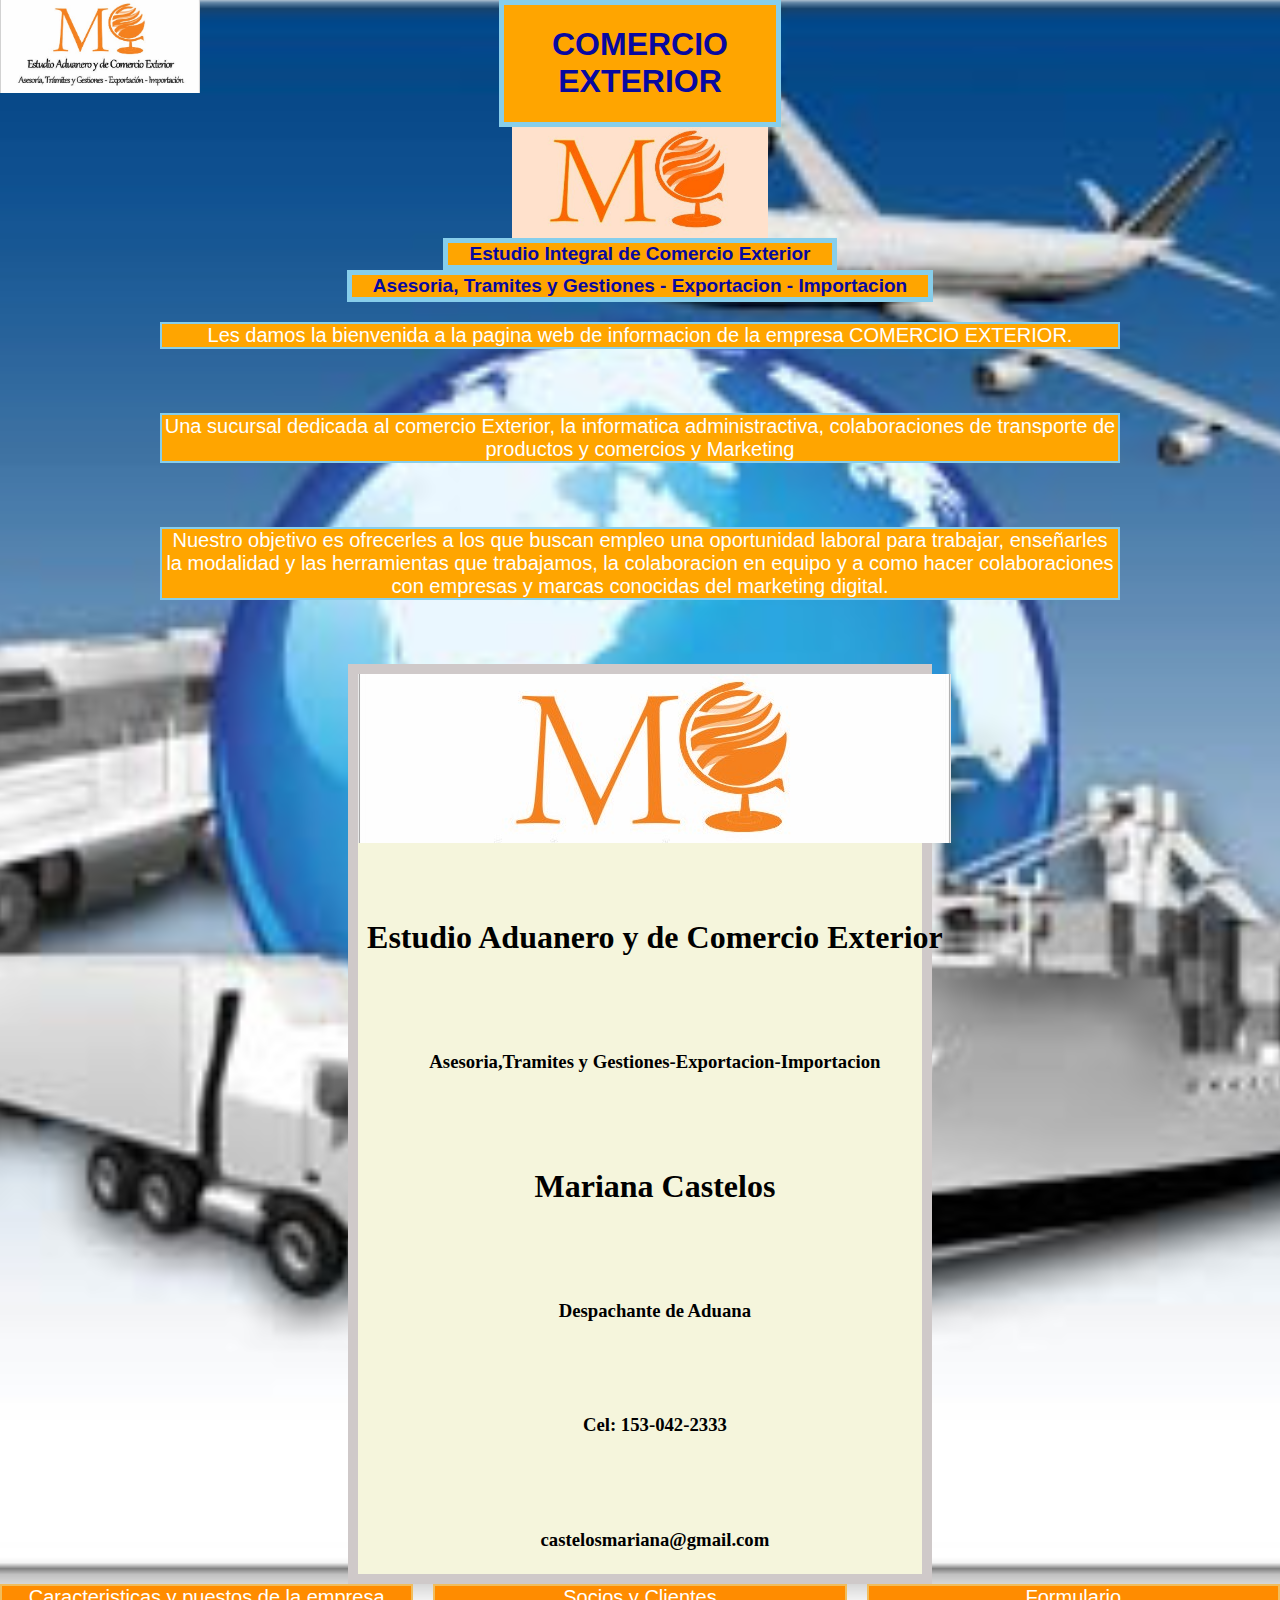
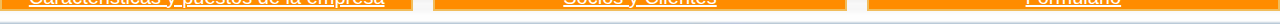
<file: index.html>
<!DOCTYPE html>
<html lang="en">
<head>
    <meta charset="UTF-8">
    <meta name="viewport" content="width=device-width, initial-scale=1.0">
    <title>Trabajo Final</title>
    <link rel="stylesheet" href="estilos.css">
</head>
<body>

    <header id="titulo-principal">
      <H1>COMERCIO EXTERIOR</H1>
    </header>

    <div class="logo">
        <a href="./index.html" target="_blank">
         <img src="tarjeta.jpg" alt="imagen">
        </a>
    </div>

    <div class="contenedor" style="display: grid; justify-items: center;">
        <img src="logo de empresa.jpg" alt="logo de la empresa" width="20%" height="20%" style="height: 100%;">
    </div>
   
    <main>
     <h2 id="subtitulo-1">Estudio Integral de Comercio Exterior</h2>

     <h4 id="subtitulo-2">Asesoria, Tramites y Gestiones - Exportacion - Importacion</h4>
    </main>

    <main id="subtitulo-3">
        
        <p>Les damos la bienvenida a la pagina web de informacion de la empresa COMERCIO EXTERIOR.</p>
 
        <p>Una sucursal dedicada al comercio Exterior, la informatica administractiva, colaboraciones de   transporte de productos y comercios y Marketing</p>

        <p>Nuestro objetivo es ofrecerles a los que buscan empleo una oportunidad laboral para trabajar, enseñarles la modalidad y las herramientas que trabajamos, la colaboracion en equipo y a como hacer colaboraciones con empresas y marcas conocidas del marketing digital. </p>
        
    </main>


    <div id="carta">

        <img src="carta.jpg" alt="principal">
  
        <h1 id="titulo">Estudio Aduanero y de Comercio Exterior</h2>
        <h3 id="subtitulo">Asesoria,Tramites y Gestiones-Exportacion-Importacion</h3>
  
  
  
  
        <h1 id="nombre">Mariana Castelos</h1>
        <h3 id="ocupacion">Despachante de Aduana</h3>
  
  
  
        <h3 id="telefono">Cel: 153-042-2333</h3>
        <h3 id="email">castelosmariana@gmail.com</h3>
  
  
    </div>


    <footer id="enlaces">
       
        <a id="puestos-de-trabajo" href="./personal.html" target="_blank"> Caracteristicas y puestos de la empresa </a>
        <a id="socios-comerciales" href="./clientes.html" target="_blank"> Socios y Clientes </a>
        <a id="formulario" href="./formulario.html" target="_blank"> Formulario </a>
       
    </footer>

</body>
</html>
</file>
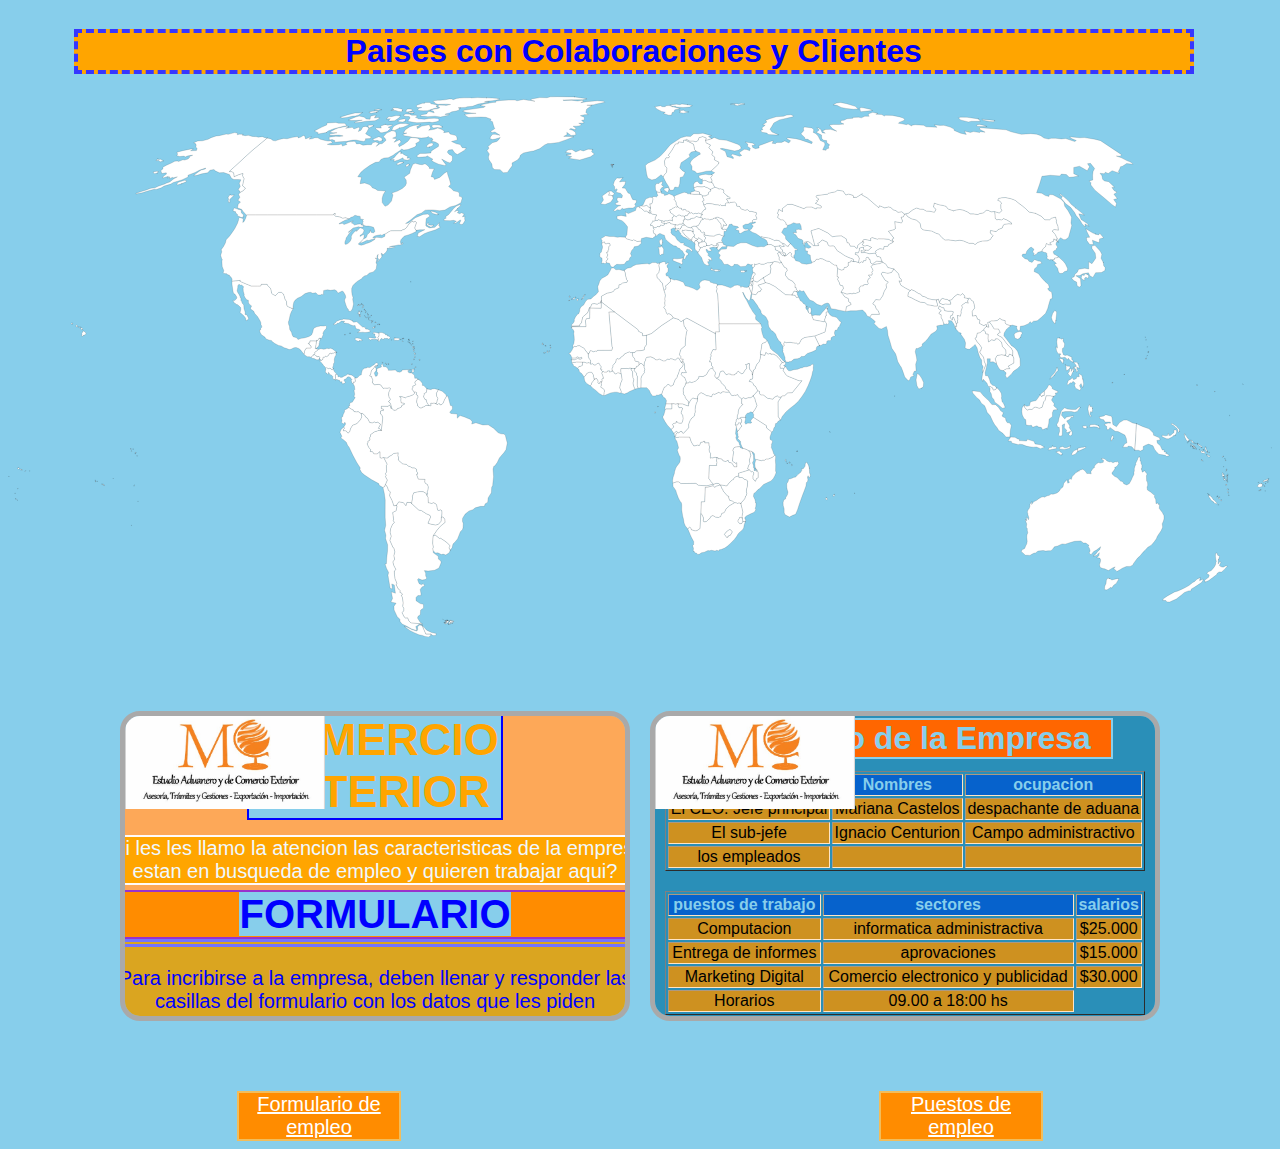
<file: clientes.html>
<!DOCTYPE html>
<html lang="en">
<head>
    <meta charset="UTF-8">
    <meta name="viewport" content="width=device-width, initial-scale=1.0">
    <title>Socios y Clientes</title>
    <link rel="stylesheet" href="paises.css">
</head>
<body>
   <header>
       <h1>Paises con Colaboraciones y Clientes</h1>
   </header>

    <svg id="paises" baseprofile="tiny" fill="#ececec" height="857" stroke="black" stroke-linecap="round" stroke-linejoin="round" stroke-width=".2" version="1.2" viewbox="0 0 2000 857" width="2000" xmlns="http://www.w3.org/2000/svg">
        <path d="M1383 261.6l1.5 1.8-2.9 0.8-2.4 1.1-5.9 0.8-5.3 1.3-2.4 2.8 1.9 2.7 1.4 3.2-2 2.7 0.8 2.5-0.9 2.3-5.2-0.2 3.1 4.2-3.1 1.7-1.4 3.8 1.1 3.9-1.8 1.8-2.1-0.6-4 0.9-0.2 1.7-4.1 0-2.3 3.7 0.8 5.4-6.6 2.7-3.9-0.6-0.9 1.4-3.4-0.8-5.3 1-9.6-3.3 3.9-5.8-1.1-4.1-4.3-1.1-1.2-4.1-2.7-5.1 1.6-3.5-2.5-1 0.5-4.7 0.6-8 5.9 2.5 3.9-0.9 0.4-2.9 4-0.9 2.6-2-0.2-5.1 4.2-1.3 0.3-2.2 2.9 1.7 1.6 0.2 3 0 4.3 1.4 1.8 0.7 3.4-2 2.1 1.2 0.9-2.9 3.2 0.1 0.6-0.9-0.2-2.6 1.7-2.2 3.3 1.4-0.1 2 1.7 0.3 0.9 5.4 2.7 2.1 1.5-1.4 2.2-0.6 2.5-2.9 3.8 0.5 5.4 0z" id="AF" name="Afghanistan">
        </path>
        <path class="Angola" d="M 1121.2 572 1121.8 574 1121.1 577.1 1122 580.1 1121.1 582.5 1121.5 584.7 1109.8 584.6 1109 605.1 1112.6 610.3 1116.2 614.3 1105.8 616.9 1092.3 616 1088.5 613 1065.8 613.2 1065 613.7 1061.7 610.8 1058.1 610.6 1054.7 611.7 1052 612.9 1051.5 608.9 1052.4 603.2 1054.4 597.3 1054.7 594.6 1056.6 588.8 1058 586.2 1061.3 582 1063.2 579.1 1063.8 574.4 1063.5 570.7 1061.9 568.4 1060.4 564.5 1059.1 560.7 1059.4 559.3 1061.1 556.8 1059.5 550.6 1058.3 546.3 1055.5 542.2 1056.1 541 1058.4 540.1 1060.1 540.2 1062.1 539.5 1078.8 539.6 1080.1 544.3 1081.7 548.2 1083 550.3 1085.1 553.6 1088.9 553.1 1090.7 552.2 1093.8 553.1 1094.7 551.5 1096.2 547.8 1099.7 547.5 1100 546.4 1102.9 546.4 1102.4 548.7 1109.2 548.6 1109.3 552.7 1110.4 555.1 1109.5 559 1109.9 563 1111.7 565.4 1111.3 573 1112.7 572.4 1115.1 572.6 1118.6 571.6 1121.2 572 Z">
        </path>
        <path class="Angola" d="M 1055.3 539 1053.8 534.2 1056.1 531.4 1057.8 530.3 1059.9 532.5 1057.9 533.9 1056.9 535.5 1056.7 538.3 1055.3 539 Z">
        </path>
        <path d="M1088 228l0.4 1.2 1.4-0.6 1.2 1.7 1.3 0.7 0.6 2.3-0.5 2.2 1 2.7 2.3 1.5 0.1 1.7-1.7 0.9-0.1 2.1-2.2 3.1-0.9-0.4-0.2-1.4-3.1-2.2-0.7-3 0.1-4.4 0.5-1.9-0.9-1-0.5-2.1 1.9-3.1z" id="AL" name="Albania">
        </path>
        <path d="M1296.2 336.7l1.3 5.1-2.8 0 0 4.2 1.1 0.9-2.4 1.3 0.2 2.6-1.3 2.6 0 2.6-1 1.4-16.9-3.2-2.7-6.6-0.3-1.4 0.9-0.4 0.4 1.8 4.2-1 4.6 0.2 3.4 0.2 3.3-4.4 3.7-4.1 3-4 1.3 2.2z" id="AE" name="United Arab Emirates">
        </path>
        <path class="Argentina" d="M 669.1 851.7 666.1 851.5 661.1 851.5 655.1 837.9 658.2 840.7 662.5 845.3 670.3 849 677.6 850.5 676.8 853.5 672.4 853.8 669.1 851.7 Z">
        </path>
        <path class="Argentina" d="M 638.6 644.7 649.9 655.1 654.5 656.1 661.8 660.9 667.7 663.4 668.8 666.2 664.6 676 670.4 677.7 676.7 678.7 680.9 677.7 685.2 672.7 685.5 667.1 688.1 665.8 691.3 669.6 691.7 674.7 687.5 678.2 684.2 680.8 678.9 687.1 672.9 695.8 672.4 701 672 707.6 673.2 714 672.3 715.4 672.7 719.5 673 722.9 680.8 728.4 681 732.8 684.9 735.6 685.2 738.7 681.9 746.9 674.9 750.4 664.7 751.7 658.7 751 660.8 754.9 660.9 759.6 662.7 762.8 660.2 765.1 655.1 766 649.5 763.6 648 765.3 650.5 771.6 654.5 773.5 656.8 771.5 659.3 774.8 655.1 776.8 652.2 780.8 653.4 787.1 653.3 790.5 648.5 790.5 645.5 793.7 645.6 798.5 652.1 803.1 657.3 804.3 657.5 810 652.9 813.5 652.3 820.8 648.8 823.2 647.9 826.1 652.1 832.6 656.7 836.1 654.6 835.8 649.7 834.8 637.6 834 634.1 830.4 632.2 825.8 629.1 826.2 626.5 823.9 623.4 817.4 626.1 814.6 626.2 810.7 624.4 807.5 625.1 802.1 624 793.8 622.2 790.1 624 788.9 622.6 786.5 619.8 785.3 620.6 782.6 617.5 780.2 613.8 772.9 615.5 771.6 612.2 763.8 611.4 757.3 611.2 751.6 613.7 749.3 610.4 743 608.8 737.2 611.8 733 610.4 727.6 612 721.4 610.6 715.5 609 714.3 604.1 703.2 606.2 696.6 604.5 690.4 605.4 684.5 608 678.5 611.3 674.5 609.3 672 610.1 669.9 608.5 659.2 614.1 656.1 615.3 649.4 614.4 647.8 618.4 642 625.9 643.6 629.6 648.2 631.2 643 637.6 643.3 638.6 644.7 Z">
        </path>
        <path d="M1230.8 253l-1.8 0.2-2.8-3.7-0.2-1-2.3 0-1.9-1.7-1 0.1-2.4-1.8-4.2-1.6-0.1-3.1-1.3-2.2 7-1 1.4 1.6 2.2 1.1-0.7 1.6 3.2 2.2-1.1 2.1 2.6 1.7 2.5 1 0.9 4.5z" id="AM" name="Armenia">
        </path>
        <path class="Australia" d="M 1743 763.6 1746.7 765.8 1750 764.9 1754.9 763.7 1757.7 764.1 1753.2 771.7 1749.9 773.8 1745.9 779 1745.3 777.2 1738.7 781.6 1737.9 781.3 1734.9 781.1 1735.4 775.7 1737.4 771.5 1738 765.9 1740 763 1743 763.6 Z">
        </path>
        <path class="Australia" d="M 1793.5 590.2 1794.7 595.2 1798.7 592.8 1800.1 595.5 1802.4 598 1801.3 600.9 1801.5 606.4 1801.7 609.6 1803 610.4 1803.4 615.9 1802.2 619.2 1803 623.5 1808.4 626.9 1811.6 629.9 1814.8 632.7 1813.7 634.3 1816 638.3 1816.5 645.3 1819.1 643.9 1820.6 646.6 1822.2 645.7 1821.5 652.5 1824.4 656.4 1826.3 658.8 1829.1 664 1829.1 669.2 1828.1 672.9 1826.3 676.8 1827 682.3 1824.5 688 1822.4 691 1818.6 696.7 1817.1 700.4 1814 705 1809 710.8 1803.5 714 1799.1 718.9 1795.8 722.1 1791.4 727.6 1787.7 730.8 1783.8 735.6 1780.7 740 1779.9 742.1 1775.6 744.3 1769.5 744.5 1763.2 747.2 1759.4 749.6 1754.6 752.4 1751.9 749.5 1749.3 748.4 1751.9 745.1 1748.4 746.3 1741.2 750.9 1737.6 749.2 1735.2 748.2 1732.4 747.7 1728.3 745.9 1727 741.9 1728.5 737.1 1728.9 733.8 1727.5 731.2 1722.8 730.5 1726 727.3 1726.9 722.6 1722.2 727 1716.9 728.2 1721.4 724.7 1723.9 721 1727.4 717.8 1729 713.1 1722.2 718.5 1717.9 720.7 1713.6 725.8 1710.6 723.2 1712.3 719.8 1710.9 715.1 1709.1 712.7 1710.7 711.2 1705.4 707.3 1701.6 707.2 1697.6 704 1687.7 704.6 1679.8 706.9 1672.9 709.1 1667.9 708.7 1660.9 712 1655.6 713.4 1653.3 716.8 1650.3 719.4 1645.6 719.6 1642 720.1 1637.8 719 1633.6 719.7 1629.8 720 1625.3 723.4 1623.8 723.1 1620.4 724.9 1617 726.9 1613.2 726.7 1609.7 726.7 1605.6 722.6 1603.2 721.4 1604.7 717.7 1607.6 716.8 1609.1 715.4 1609.7 713.1 1612 708.6 1612.7 704.8 1612 698.3 1612.2 694.6 1613.6 691 1612.7 686.8 1613 684.9 1611.3 682.3 1612 677.3 1610.1 672.2 1610 669.5 1611.8 672.3 1611.3 666.3 1613.6 668.2 1614.7 670.7 1615.3 667.4 1613.7 662.3 1613.6 660.3 1612.8 658.4 1614.1 654.7 1615.6 653.1 1616.9 649.9 1617 646.1 1620.1 641.5 1619.7 646.4 1622.8 642 1627.7 639.8 1630.9 637.1 1635.6 634.7 1638.2 634.2 1639.6 635 1644.4 632.6 1647.9 631.9 1649 630.5 1650.5 629.9 1653.6 630.1 1659.8 628.2 1663.3 625.3 1665.3 621.9 1669.2 618.7 1669.9 616.1 1670.6 612.6 1675.5 607.1 1676.9 612.7 1679.5 611.4 1678 608.4 1680.3 605.3 1682.5 606.7 1684 601.8 1687.5 598.6 1689.3 596.1 1692.2 595 1692.6 593.2 1694.9 593.9 1695.3 592.3 1697.9 591.4 1700.7 590.5 1704.4 593.5 1707 597.3 1710.5 597.3 1714 597.9 1713.3 594.4 1716.8 589.3 1719.5 587.6 1718.9 586 1721.8 582.3 1725.5 580 1728.2 580.8 1733.1 579.6 1733.4 576.3 1729.5 574.2 1732.6 573.3 1736.2 574.9 1738.9 577.5 1743.4 579.1 1745.1 578.5 1748.4 580.5 1751.9 578.6 1753.9 579.2 1755.4 577.9 1757.6 581.1 1755.6 584.6 1753.1 587.2 1751.2 587.4 1751.5 589.9 1749.3 593.1 1746.8 596.3 1747 598.1 1750.8 601.7 1754.8 603.7 1757.3 605.9 1760.6 609.7 1762.2 609.7 1764.8 611.4 1765.3 613.4 1770.2 615.5 1774.3 613.3 1776.1 609.9 1777.8 607 1779.1 603.5 1781.7 598.4 1781.5 595.3 1782.2 593.4 1782.1 589.8 1783.5 584.9 1784.8 583.6 1784.2 581.5 1786 578.1 1787.5 574.6 1787.9 572.7 1790.2 570.3 1791.5 573.5 1791.4 577.5 1792.7 578.3 1792.6 581 1794.2 584.2 1794.1 587.9 1793.5 590.2 Z">
        </path>
        <path d="M1070.6 190.8l-0.3 0.8 0.7 2.1-0.2 2.6-2.8 0 1.1 1.4-1.3 4-0.9 1.1-4.4 0.1-2.4 1.5-4.2-0.5-7.3-1.7-1.3-2.1-4.9 1.1-0.5 1.2-3.1-0.9-2.6-0.2-2.3-1.2 0.7-1.5-0.2-1.1 1.4-0.3 2.7 1.7 0.6-1.7 4.4 0.3 3.5-1.1 2.4 0.2 1.7 1.3 0.4-1.1-1-4.1 1.7-0.8 1.6-2.9 3.8 2.1 2.6-2.6 1.7-0.5 4 1.9 2.3-0.3 2.4 1.2z" id="AT" name="Austria">
        </path>
        <path class="Azerbaijan" d="M 1229 253.2 1225.2 252.3 1222 249.4 1220.8 246.9 1221.8 246.8 1223.7 248.5 1226 248.5 1226.2 249.5 1229 253.2 Z">
        </path>
        <path class="Azerbaijan" d="M 1235.3 236.2 1237.8 233.6 1241.3 236.9 1244.9 241.5 1247.4 241.8 1249.3 243.5 1245.1 244 1245.2 249 1244.8 251.2 1243.1 252.7 1243.9 255.8 1242.6 256.2 1238.7 252.8 1239.9 249.7 1238 247.8 1236.1 248.3 1230.8 253 1229.9 248.5 1227.4 247.5 1224.8 245.8 1225.9 243.7 1222.7 241.5 1223.4 239.9 1221.2 238.8 1219.8 237.2 1220.9 236.1 1225.1 238 1228 238.3 1228.6 237.6 1225.3 234.1 1226.5 233.3 1228 233.5 1232.3 237.3 1234.7 237.8 1235.3 236.2 Z">
        </path>
        <path d="M1154.9 530.4l-0.6 0.1 0-0.3-2-6.1-0.01-0.06-0.09-1.04-1.4-2.9 3.5 0.5 1.7-3.7 3.1 0.4 0.3 2.5 1.2 1.5 0 2.1-1.4 1.3-2.3 3.4-2 2.3z" id="BI" name="Burundi">
        </path>
        <path d="M1016.5 177.1l-0.4 4.2-1.3 0.2-0.4 3.5-4.4-2.9-2.5 0.5-3.5-2.9-2.4-2.5-2.2-0.1-0.8-2.2 3.9-1.2 3.6 0.5 4.5-1.3 3.1 2.7 2.8 1.5z" id="BE" name="Belgium">
        </path>
        <path d="M1006.7 427l-0.2 2.1 1.3 3.8-1.1 2.6 0.6 1.7-2.8 4-1.7 2-1.1 4 0.2 4.1-0.3 10.3-4.7 0.8-1.4-4.4 0.3-14.8-1.2-1.3-0.2-3.2-2-2.2-1.7-1.9 0.7-3.4 2-0.7 1.1-2.8 2.8-0.6 1.2-1.9 1.9-1.9 2 0 4.3 3.7z" id="BJ" name="Benin">
        </path>
        <path d="M988.5 406l-0.5 3.1 0.8 2.9 3.1 4.2 0.2 3.1 6.5 1.5-0.1 4.4-1.2 1.9-2.8 0.6-1.1 2.8-2 0.7-4.9-0.1-2.6-0.5-1.8 1-2.5-0.5-9.8 0.3-0.2 3.7 0.8 4.8-3.9-1.6-2.6 0.2-2 1.6-2.5-1.3-1-2.2-2.5-1.4-0.4-3.7 1.6-2.7-0.2-2.2 4.5-5.3 0.9-4.4 1.5-1.6 2.7 0.9 2.4-1.3 0.8-1.7 4.3-2.8 1.1-2 5.3-2.7 3.1-0.9 1.4 1.2 3.6 0z" id="BF" name="Burkina Faso">
        </path>
        <path d="M1500.6 360.3l0.6 4.6-2.1-1 1.1 5.2-2.1-3.3-0.8-3.3-1.5-3.1-2.8-3.7-5.2-0.3 0.9 2.7-1.2 3.5-2.6-1.3-0.6 1.2-1.7-0.7-2.2-0.6-1.6-5.3-2.6-4.8 0.3-3.9-3.7-1.7 0.9-2.3 3-2.4-4.6-3.4 1.2-4.4 4.9 2.8 2.7 0.3 1.2 4.5 5.4 0.9 5.1-0.1 3.4 1.1-1.6 5.4-2.4 0.4-1.2 3.6 3.6 3.4 0.3-4.2 1.5 0 4.4 10.2z" id="BD" name="Bangladesh">
        </path>
        <path d="M1132.6 221.6l-2.3 2.6-1.3 4.5 2.1 3.6-4.6-0.8-5 2 0.3 3.2-4.6 0.6-3.9-2.3-4 1.8-3.8-0.2-0.8-4.2-2.8-2.1 0.7-0.8-0.6-0.8 0.6-2 1.8-2-2.8-2.7-0.7-2.4 1.1-1.4 1.8 2.6 1.9-0.4 4 0.9 7.6 0.4 2.3-1.6 5.9-1.5 4 2.3 3.1 0.7z" id="BG" name="Bulgaria">
        </path>
        <path d="M1083 214.3l1.9-0.1-1.1 2.8 2.7 2.5-0.5 2.9-1.1 0.3-0.9 0.6-1.6 1.5-0.4 3.5-4.8-2.4-2.1-2.7-2.1-1.4-2.5-2.4-1.3-1.9-2.7-3 0.8-2.6 2 1.5 1-1.4 2.3-0.1 4.5 1.1 3.5-0.1 2.4 1.4z" id="BA" name="Bosnia and Herzegovina">
        </path>
        <path d="M1141.6 162.7l-3.9-0.2-0.8 0.6 1.5 2 2 4-4.1 0.3-1.3 1.4 0.3 3.1-2.1-0.6-4.3 0.3-1.5-1.5-1.7 1.1-1.9-0.9-3.9-0.1-5.7-1.5-4.9-0.5-3.8 0.2-2.4 1.6-2.3 0.3-0.5-2.8-1.9-2.8 2.8-1.3-0.4-2.4-1.7-2.3-0.6-2.7 4.7 0 4.8-2.3 0.5-3.4 3.6-2-1-2.7 2.7-1 4.6-2.3 5.3 1.5 0.9 1.5 2.4-0.7 4.8 1.4 1.1 2.9-0.7 1.6 3.8 4 2.1 1.1 0 1.1 3.4 1.1 1.7 1.6-1.6 1.3z" id="BY" name="Belarus">
        </path>
        <path d="M487.8 399.8l-1.7 0 1.3-7.2 0.7-5.1 0.1-1 0.7-0.3 0.9 0.8 2.5-3.9 1.1-0.1-0.1 1 1 0-0.3 1.8-1.3 2.7 0.4 1-0.9 2.3 0.3 0.6-1 3.3-1.3 1.7-1.1 0.2-1.3 2.2z" id="BZ" name="Belize">
        </path>
        <path d="M662.5 631.4l-0.3-2-5.4-3.3-5.2-0.1-9.6 1.9-2.1 5.6 0.2 3.5-1.5 7.7-1-1.4-6.4-0.3-1.6 5.2-3.7-4.6-7.5-1.6-4 5.8-3.9 0.9-3.1-8.9-3.7-7.2 1.1-6.2-3.2-2.7-1.2-4.6-3.2-4.4 2.9-6.9-2.9-5.4 1.1-2.2-1.2-2.4 1.9-3.2-0.3-5.4 0-4.6 1.1-2.1-5.5-10.4 4.2 0.6 2.9-0.2 1.1-1.9 4.8-2.6 2.9-2.4 7.3-1.1-0.4 4.8 0.9 2.5-0.3 4.3 6.5 5.7 6.4 1.1 2.3 2.4 3.9 1.3 2.5 1.8 3.5 0 3.4 1.9 0.5 3.7 1.2 1.9 0.3 2.7-1.7 0.1 2.8 7.5 10.7 0.3-0.5 3.7 0.8 2.5 3.2 1.8 1.7 4-0.6 5.1-1.3 2.8 0.8 3.6-1.6 1.4z" id="BO" name="Bolivia">
        </path>

        <a href="https://www.cancilleria.gob.ar/es/brasil" target="_blank">
        <path class="arriba"  d="M665.8 489.6l3.1 0.6 0.6-1.4-1-1.2 0.6-1.9 2.3 0.6 2.7-0.7 3.2 1.4 2.5 1.3 1.7-1.7 1.3 0.2 0.8 1.8 2.7-0.4 2.2-2.5 1.8-4.7 3.4-5.9 2-0.3 1.3 3.6 3 11.2 3.1 1.1 0.1 4.4-4.3 5.3 1.7 1.9 10.1 1 0.2 6.5 4.3-4.2 7.1 2.3 9.5 3.9 2.8 3.7-0.9 3.6 6.6-2 11 3.4 8.5-0.2 8.4 5.3 7.4 7.2 4.4 1.8 4.8 0.3 2.1 2 2 8.2 1.1 3.9-2.1 10.6-2.7 4.2-7.7 8.9-3.4 7.3-4 5.5-1.4 0.2-1.3 4.7 0.9 12-1.1 9.9-0.3 4.2-1.6 2.6-0.5 8.6-5.2 8.3-0.5 6.7-4.3 2.7-1.1 3.9-6 0-8.5 2.4-3.7 2.9-6 1.9-6.1 5.1-4.1 6.4-0.3 4.8 1.3 3.5-0.3 6.5-0.8 3.1-3.4 3.6-4.5 11.3-4 5-3.2 3.1-1.5 6.1-2.9 3.6-2.1-3.6 1.8-3.1-3.8-4.3-4.8-3.6-6.3-4.1-1.9 0.2-6.3-5-3.4 0.7 6-8.7 5.3-6.3 3.3-2.6 4.2-3.5-0.4-5.1-3.2-3.8-2.6 1.3 0.7-3.7 0.3-3.8-0.3-3.6-2.1-1.1-2 1-2.1-0.3-0.8-2.4-1.1-5.9-1.2-1.9-3.9-1.8-2.2 1.3-5.9-1.3-0.4-8.7-2-3.5 1.6-1.4-0.8-3.6 1.3-2.8 0.6-5.1-1.7-4-3.2-1.8-0.8-2.5 0.5-3.7-10.7-0.3-2.8-7.5 1.7-0.1-0.3-2.7-1.2-1.9-0.5-3.7-3.4-1.9-3.5 0-2.5-1.8-3.9-1.3-2.3-2.4-6.4-1.1-6.5-5.7 0.3-4.3-0.9-2.5 0.4-4.8-7.3 1.1-2.9 2.4-4.8 2.6-1.1 1.9-2.9 0.2-4.2-0.6-3.2 1.1-2.6-0.7-0.1-9.7-4.4 3.7-5-0.1-2.3-3.5-3.8-0.3 1-2.8-3.3-3.9-2.6-5.8 1.5-1.1-0.2-2.8 3.4-1.8-0.7-3.5 1.4-2.2 0.3-3 6.3-4.4 4.6-1.2 0.8-1 5.1 0.3 2.2-17.6 0.1-2.8-0.9-3.6-2.6-2.4 0.1-4.7 3.2-1 1.1 0.7 0.2-2.5-3.3-0.7 0-4 11 0.2 1.9-2.3 1.6 2.1 1 3.8 1.1-0.8 3.1 3.4 4.4-0.4 1.1-2 4.2-1.5 2.4-1.1 0.7-2.7 4.1-1.8-0.3-1.4-4.8-0.5-0.7-4.1 0.3-4.3-2.5-1.6 1.1-0.6 4.1 0.8 4.5 1.6 1.7-1.5 4.1-1 6.4-2.4 2.1-2.5-0.7-1.8 3-0.2 1.2 1.4-0.8 2.9 2 0.9 1.2 3-1.6 2.3-1 5.4 1.4 3.3 0.3 3 3.5 3 2.8 0.3 0.6-1.3 1.8-0.3 2.6-1.1 1.8-1.7 3.2 0.6 1.3-0.3z" id="BR" name="Brazil">
        </path>
        </a>

        <path d="M1633.1 472.8l2.2-2.4 4.6-3.6-0.1 3.2-0.1 4.1-2.7-0.2-1.1 2.2-2.8-3.3z" id="BN" name="Brunei Darussalam">
        </path>
        <path d="M1488.8 323.5l2.6 2.1 0.5 3.9-4.5 0.2-4.7-0.4-3.2 1-5.5-2.5-0.4-1.2 2.6-4.8 2.6-1.6 4.3 1.4 2.9 0.2 2.8 1.7z" id="BT" name="Bhutan">
        </path>
        <path d="M1127.6 615.7l1.9 5.1 1.1 1.2 1.6 3.7 6.1 7 2.3 0.7-0.1 2.3 1.5 4.1 4.3 1 3.4 2.9-8.1 4.7-5.2 4.8-2 4.3-1.8 2.4-3 0.5-1.2 3.1-0.6 2-3.6 1.4-4.5-0.3-2.5-1.8-2.3-0.7-2.8 1.4-1.5 3.1-2.7 1.9-2.8 2.9-4 0.7-1.1-2.3 0.6-3.9-3-6.1-1.4-1 0.6-18.7 5.5-0.2 0.8-22.9 4.2-0.2 8.7-2.3 2 2.7 3.7-2.5 1.7 0 3.2-1.5 1 0.5z" id="BW" name="Botswana">
        </path>
        <path d="M1121.3 446.5l3.9 2.5 3.1 2.6 0.1 2.1 3.9 3.3 2.4 2.8 1.4 3.8 4.3 2.6 0.9 2-1.8 0.7-3.7-0.1-4.2-0.7-2.1 0.5-0.9 1.6-1.8 0.2-2.2-1.4-6.3 3.2-2.6-0.6-0.8 0.5-1.6 3.9-4.3-1.3-4.1-0.6-3.6-2.4-4.7-2.2-3 2.1-2.2 3.2-0.5 4.5-3.6-0.3-3.9-1.1-3.3 3.4-3 6-0.6-1.9-0.3-2.9-2.6-2.1-2.1-3.3-0.5-2.3-2.7-3.4 0.5-1.9-0.6-2.7 0.4-5 1.4-1.1 2.8-6.5 4.6-0.5 1-1.7 1 0.2 1.4 1.4 7.1-2.4 2.4-2.5 2.9-2.3-0.6-2.2 1.6-0.6 5.5 0.4 5.2-3 4-7 2.8-2.6 3.6-1.1 0.7 2.7 3.3 4 0 2.7-0.8 2.6 0.4 2 1.9 1.9 0.5 0.3z" id="CF" name="Central African Republic">
        </path>
        <path class="Canada" d="M 665.9 203.6 669.3 204.5 674 204.3 670.7 206.9 668.7 207.3 663.2 204.6 662.6 202.5 665.1 200.6 665.9 203.6 Z">
        </path>
        <path class="Canada" d="M 680.3 187.6 677.9 187.7 672.1 185.8 668.6 182.8 670.5 182.3 676.4 183.9 680.6 186.5 680.3 187.6 Z">
        </path>
        <path class="Canada" d="M 372.4 191.3 369.3 192.2 363 189.4 363 187.2 360.1 185 360.4 183.2 356.1 182.1 356.7 178.7 358.2 177.3 362.3 178.6 364.7 179.6 368.8 180.2 369 182.4 369.4 185.3 372.6 187.9 372.4 191.3 Z">
        </path>
        <path class="Canada" d="M 711.5 177.8 706.5 183.2 710.4 181.1 713.3 182.5 710.9 184.6 714.7 186.3 717.5 184.8 721.8 186.7 719 191.3 722.8 190.2 722.5 193.5 723 197.4 719.4 203 717 203.2 714.1 202 716.6 196.9 715.4 196.1 708.1 201.5 705.1 201.3 709.5 198.3 705.1 196.8 699.6 197.2 690 197 689.8 195.2 693.6 192.9 691.9 191.3 697.3 187.5 705.5 177.6 709.7 174.1 714.7 172 716.8 172.2 715.3 173.9 711.5 177.8 Z">
        </path>
        <path class="Canada" d="M 351.5 156.4 353 157.2 358 156.7 350.8 163.6 351.1 168.6 349.2 168.6 348.5 165.8 349 162.9 348.2 161 349.5 158.3 351.5 156.4 Z">
        </path>
        <path class="Canada" d="M 634.9 108.9 631.3 111.9 629.6 111.4 629.5 109.7 629.9 109.3 632.7 107.6 634.4 107.7 634.9 108.9 Z">
        </path>
        <path class="Canada" d="M 625.2 105.7 618 108.9 615 108.7 615 107.2 620 104.5 626 104.6 625.2 105.7 Z">
        </path>
        <path class="Canada" d="M 622.1 88.9 621.2 91.4 623.9 90.5 625.4 92 628.9 94 632.7 95.7 631.3 98.4 634.8 98 636.7 99.9 631.7 101.7 625.8 100.3 625 97.7 618.7 100.8 610.5 103.7 611.2 100.4 604.9 100.9 610.6 98.1 614.2 93.6 619.3 88.5 622.1 88.9 Z">
        </path>
        <path class="Canada" d="M 667 80.6 662.1 80.9 662.8 78.2 666.6 75.1 670.9 74.4 673.2 75.9 671.7 78.2 670.8 79 667 80.6 Z">
        </path>
        <path class="Canada" d="M 592.5 69.9 588.4 71.8 584.2 70.2 580.3 70.7 576.9 68.3 581.9 66.6 586.8 64.3 589.8 65.8 591.4 66.8 591.8 67.8 592.5 69.9 Z">
        </path>
        <path class="Canada" d="M 645.5 212.5 643.3 208.9 646.2 200.4 644.6 198.6 640.9 199.6 639.8 198 634.3 202.7 631.1 207.6 628.3 210.5 625.8 211.5 624.1 211.8 623 213.3 613.7 213.3 605.9 213.4 603.2 214.5 596.4 218.9 596.4 218.8 595.5 218.4 593.5 219.3 591.6 220.6 589.8 219.5 585.1 220.3 581.2 221.2 579.3 222 577 224.1 578.8 224.8 580.5 224.4 580.8 224.4 580.5 226.3 575.7 227 572.9 227.8 571.2 228.8 568.6 228.2 567 228.5 564.1 230.3 559.5 232.3 556.8 231.9 558.8 229.7 562.5 226.2 566.6 224.1 567.7 222.3 568.6 219.3 572.4 215.8 573.3 211.8 574.4 215.7 578.2 216.6 580.6 214.5 579.2 209.7 578.3 207.7 574.3 206.5 570.5 205.8 566.6 205.8 563.2 205 562.8 203.6 561.4 204.5 560.2 204.3 562.1 202.2 560.3 201.4 562.2 199 561 197.2 562.7 195.4 557.5 194.5 557.4 190.9 556.6 190.1 553.3 189.9 549.2 188.7 547.7 189.5 545.9 191 542.6 192 539.5 194.5 534.1 192.8 529.7 193.6 525.8 191.7 521.2 190.7 517.9 190.3 516.9 189.3 517.8 185.9 516.1 185.9 514.8 188.3 504.6 188.3 487.6 188.3 470.8 188.3 455.9 188.3 441.1 188.3 426.4 188.3 411.3 188.3 406.5 188.3 391.8 188.3 377.7 188.3 377 188.3 371.6 182.2 370 179.5 363 176.9 364.3 171.4 367.9 167.7 363.8 165 366.9 160.1 364.8 155.7 367.3 152.5 372.4 149.6 375.6 145.8 371 142 372.4 135.1 373.5 130.9 371.9 128.2 371.1 125.8 371.7 122.7 365.2 124.6 357.6 127.9 357.3 124.1 356.8 121.5 354 119.9 349.8 119.7 385.4 87 410 66.6 416 67.9 419.3 70.5 423 71 429.3 68.8 436.3 67.1 441.6 67.7 450.5 65.4 458.7 64.1 458.9 66.3 463.4 65 467.3 62.5 469.4 63.1 470.8 67.9 480.3 64.2 476.4 68.3 482.4 67.4 485.6 65.9 490.2 66.2 494.1 68.4 501.6 70.4 506.3 71.3 510.7 71 513.6 73.8 505.1 76.5 511.5 77.6 523.4 77 527.8 76 529.2 79.3 536.3 76.6 534.2 74.2 538.7 72.4 543.9 72.1 547.8 71.6 549.9 72.9 551.4 75.8 556.4 75.4 561.7 77.9 568.9 77 574.9 77.1 577.3 73.7 581.8 72.8 586.7 74.6 582.4 79.8 588.6 75.4 591.8 75.6 598.2 70.1 596.6 66.8 593.7 64.6 599.2 58.7 607.4 54.9 611.9 55.8 613.9 58.1 614.3 64.1 608.5 66.7 615.2 67.8 610.8 73.3 619.7 69.1 621.9 72.6 617.6 76.6 618.9 80.3 626.2 76.4 632.7 71.6 637.4 65.7 642.9 66.1 648.3 66.9 651.9 69.6 650.2 72.3 645.1 75.2 646 78.1 643.6 80.8 632.7 84.7 626.2 85.6 623 83.9 619.7 86.7 612.3 91.4 609.3 93.9 601.6 97.7 595.1 98.1 590 100.5 587.1 104.3 581.4 105 572.7 109.7 563.3 116.2 558.3 120.8 553.4 127.7 559.4 128.7 557.9 134.2 557.1 138.8 564.4 137.6 571.4 140.2 574.7 142.5 576.4 145.3 581.3 147 584.9 149.5 592.5 149.9 597.3 150.5 593.7 155.7 592 161.8 592.1 168.7 596.5 174.6 601.2 172.6 606.8 166.2 609.1 156.6 607.4 153.4 616.4 150.5 623.9 146.3 628.7 142.1 630.4 138.1 630 133 626.8 128.5 635.7 122.3 636.7 117 640.6 108 644.4 106.6 651.1 108.2 655.3 108.8 659.8 107.2 662.9 109.2 666.5 112.6 666.7 114.8 674.4 115.3 671.8 120.2 669.5 127.6 673.3 128.6 674.9 132.1 683.1 128.8 690.6 122.2 694.8 119.5 695.9 124.8 698.5 132.3 700.5 139.5 697.1 143.3 701.9 146.7 704.8 150.1 711.7 151.7 714.1 153.6 714.1 158.8 717.5 159.6 718.6 161.9 716.6 168.8 712.3 171.1 708.1 173.3 699.3 175.5 691.4 180.5 682.8 181.6 672.7 180.2 665.4 180.2 660.1 180.6 654.4 185.1 647 187.9 636.9 196.1 629 201.9 633.7 200.9 644.6 192.6 656.9 187.4 664.5 186.8 667.8 189.9 661.7 194.1 661.1 200.8 661.2 205.6 666.8 208.7 675.4 207.8 682.6 200.7 681.6 205.3 684.1 207.6 676.7 211.7 664.3 215.5 658.5 218 651.3 222.6 647.6 222.1 649.1 216.8 659.5 211.5 651.4 211.7 645.5 212.5 Z">
        </path>
        <path class="Canada" d="M 539 48.7 534.3 51.1 544.8 49.6 547.4 52.2 554.7 49.5 556.5 51.2 554.3 56.3 558.6 54.2 561.4 48.9 565.7 48.1 568.7 48.9 570.9 51 568.2 56.1 565.8 59.8 570 62.4 575 65 572.4 67.3 565.3 67.8 566.1 69.8 562.9 71.8 556.2 71 550.5 69.5 545.4 69.8 535.9 71.7 524.6 72.5 516.7 73 517 70.4 512.9 69 508.6 69.6 508 65.3 511.3 64.7 518.6 63.8 524.1 64.1 530.3 63.1 523.8 61.9 514.7 62.3 509 62.2 509 60.3 520.7 58.1 514.4 58.2 509 56.8 516.8 52.9 522 50.8 536.2 47.7 539 48.7 Z">
        </path>
        <path class="Canada" d="M 578.5 47.2 571.5 50.6 569.2 47 571.3 46.2 576.8 46 578.5 47.2 Z">
        </path>
        <path class="Canada" d="M 687.1 48.8 686.4 50.2 682.3 50.1 678.2 50 673.3 50.7 672.4 50.3 670.3 47.6 672 45.8 674.2 45.4 682.6 46 687.1 48.8 Z">
        </path>
        <path class="Canada" d="M 647.3 48.5 647.6 51.7 654.8 47.6 666.5 45.5 668.8 50.8 665.6 54.2 674.6 52.7 679.9 50.6 686.7 53.2 690.4 55.7 689.3 58 697.5 56.8 699.4 60.2 707.8 62.3 710 64.4 710.9 69.5 701.8 72 709.5 75.6 715.4 76.8 718.7 81.8 725.2 82.2 721.9 86.1 711 92.6 707 90.2 703.2 84.8 697.3 85.5 695 88.8 697.7 92 702.2 94.6 703.2 96.1 703.1 101.8 699.5 105.9 694.8 104.3 686.2 99.8 689.8 104.7 692.6 108.2 692.3 110.2 681.4 107.9 673.8 104.5 670 101.8 672.4 100.1 667.6 97.2 662.9 94.5 662 96.1 648.9 97 646.5 95.1 651.9 90.9 660 90.8 669.3 90.1 669.1 88.1 672.2 85.3 681 79.9 681.4 77.4 680.9 75.6 676.2 72.9 669.1 71.1 672.6 69.7 670.6 66.3 667.2 66 665.3 64.2 662 65.8 654.1 66.5 640.1 65.3 632.7 63.7 626.8 62.9 624.9 61 631.2 58.6 625.5 58.6 628.8 53.3 635.9 48.7 641.9 46.6 653.1 45.2 647.3 48.5 Z">
        </path>
        <path class="Canada" d="M 596.9 45 600.5 46.1 608.1 45.4 607.6 46.9 601.5 49.4 605.3 51.6 600.1 56.3 591.7 58.3 588.3 57.9 587.4 55.9 581.5 51.9 583.2 50.2 590.6 50.8 589.7 47.5 596.9 45 Z">
        </path>
        <path class="Canada" d="M 619.5 50.5 611.7 54.4 607.3 54.2 609.1 49.6 611.7 47.1 615.9 44.9 621.1 43.5 629 43.7 635.2 44.9 625.1 49.5 619.5 50.5 Z">
        </path>
        <path class="Canada" d="M 503.7 57.7 490.2 60.3 490.8 58 484.8 55.2 489.2 53 496.7 49.2 504.3 45.8 504.7 42.7 518.7 41.9 522.9 43 532.4 43.3 534.3 44.7 535.9 46.9 529.4 48.2 515.5 51.8 506.3 55.5 503.7 57.7 Z">
        </path>
        <path class="Canada" d="M 628.9 39.3 624.8 41.2 619.6 40.8 616.4 39.5 620.9 37.3 627.8 35.9 629.2 37.7 628.9 39.3 Z">
        </path>
        <path class="Canada" d="M 620.1 30.6 620.3 32.9 617.5 35.4 611.7 39.2 604.8 39.7 601.6 38.9 605 36 598.4 36.3 602.7 32.5 606.5 32.7 614.2 31 619.1 31.3 620.1 30.6 Z">
        </path>
        <path class="Canada" d="M 580.7 33.2 580 34.9 584.4 34.1 588 34.3 585.7 36.8 580.6 39.1 566.7 39.9 554.4 42.1 548.4 42.2 549.9 40.6 560.6 38.3 542.7 38.9 538.5 38 550.2 33.2 555.6 31.8 563.9 33.5 566.8 36.4 572.9 36.8 573.6 32.1 579.4 30.3 582.5 30.8 580.7 33.2 Z">
        </path>
        <path class="Canada" d="M 636.4 28.8 638.7 30.4 646.1 30.4 647.5 32 644.7 33.8 647.8 34.9 649 36.1 653.9 36.3 659 36.7 666.1 35.7 674.2 35.2 680 35.6 682.3 37.5 681.3 39.5 677.7 40.9 671 42 666.7 41.3 654.9 42.1 646.9 42.2 641.3 41.6 632.7 40 634.3 37.2 636.4 34.8 635 32.6 628 32 625.4 30.5 629.2 28.5 636.4 28.8 Z">
        </path>
        <path class="Canada" d="M 560.7 26.2 554.9 29.9 549.6 31.6 545.8 31.8 535.9 33.9 528.8 34.7 525.2 33.6 536.9 29.9 549.1 26.8 554.6 26.9 560.7 26.2 Z">
        </path>
        <path class="Canada" d="M 641.9 26.8 640.1 26.9 633.5 26.6 634.2 25.3 641.4 25.4 643 26.2 641.9 26.8 Z">
        </path>
        <path class="Canada" d="M 583.1 25.9 574.3 27.3 571 25.8 576.1 24.3 582.1 23.8 586.2 24.5 583.1 25.9 Z">
        </path>
        <path class="Canada" d="M 590.9 21.7 585.2 22.6 579.2 22.6 580.2 21.9 585.9 20.6 587.6 20.8 590.9 21.7 Z">
        </path>
        <path class="Canada" d="M 637.7 24.2 631.1 25.2 629.5 24.1 630.1 22.4 632.3 20.5 636.7 20.7 638.4 21 640.7 22.6 637.7 24.2 Z">
        </path>
        <path class="Canada" d="M 623.9 23 622.8 24.9 617.5 24.4 613.5 22.9 605.7 22.7 611 21.4 608.2 20.3 610.4 18.5 616.5 19.1 624 20.8 623.9 23 Z">
        </path>
        <path class="Canada" d="M 678 16.9 680.7 18.4 674.2 19.7 663.6 23.2 656.8 23.5 650 22.9 648.4 21 650.5 19.4 654.8 18.2 648.2 18.2 646.2 16.7 646.6 14.8 651.5 12.9 655.6 11.6 659.6 11.3 659.3 10.3 667.6 10.1 669.2 12.3 673.9 13.2 678.7 14.1 678 16.9 Z">
        </path>
        <path class="Canada" d="M 757.2 2.9 765.9 3.2 772.6 3.7 777.8 4.7 776.7 5.7 766.9 7.4 757.9 8.2 753.9 9.1 761.4 9.1 750.9 11.6 744.1 12.8 734.8 16.3 726.7 17 723.6 18 712.3 18.4 716.7 19 713.4 19.8 714.1 22.1 709.1 23.7 702.2 25 698.7 26.8 692.1 28.3 691.6 29.4 698.1 29.2 697 30.4 684.3 33.3 675.8 31.9 664.1 32.7 659.1 32.1 652.3 31.8 654.4 29.5 662.4 28.4 664.4 25 667 24.7 674.5 26.7 672.8 23.7 667.9 22.8 672.9 21 680.5 19.9 683.3 18.3 680.3 16.6 681.4 14.4 690.8 14.5 693 15 700.3 13.4 693 12.9 680.4 13.2 676 11.8 675.2 10.1 672.7 8.9 673.8 7.6 679.8 6.8 684 6.7 691.4 6.1 698.2 4.6 702.1 4.8 704.5 5.9 709.5 3.9 714.7 3.3 721.2 2.9 731.6 2.7 732.9 3.1 743.2 2.5 750.2 2.7 757.2 2.9 Z">
        </path>
        <path d="M1034.4 197.5l0.2 1.1-0.7 1.5 2.3 1.2 2.6 0.2-0.3 2.5-2.1 1.1-3.8-0.8-1 2.5-2.4 0.2-0.9-1-2.7 2.2-2.5 0.3-2.2-1.4-1.8-2.7-2.4 1 0-2.9 3.6-3.5-0.2-1.6 2.3 0.6 1.3-1.1 4.2 0 1-1.3 5.5 1.9z" id="CH" name="Switzerland">
        </path>
        <path class="China" d="M 1602.2 381.9 1597.9 385 1593 383 1592 377.5 1594.2 374.6 1600 372.8 1603.3 372.9 1604.9 375.4 1602.9 378.2 1602.2 381.9 Z">
        </path>

        <a href="https://www.cancilleria.gob.ar/es/china" target="_blank">
        <path class="arriba" class="China" d="M 1625.6 185.5 1634.6 190 1640.6 195.8 1648.2 195.8 1650.8 193.4 1657.7 191.5 1659 197.2 1658.7 199.5 1661.5 206.3 1662.1 212.5 1655.2 211.4 1652.3 213.6 1657 219 1660.9 226.5 1658.4 226.6 1660.3 229.9 1654.8 226.1 1654.8 229.7 1648.4 232.4 1651.2 235.8 1646.6 235.5 1643 233.5 1641.9 238.1 1638 241.5 1635.9 245.6 1629.6 247.4 1627.2 250.4 1622.4 252.2 1623.7 249.2 1621.4 246.7 1623.4 242.4 1618.9 239.1 1615.5 241.3 1611.9 245.8 1610.6 249.9 1605.6 250.2 1604.3 253.2 1609.1 257.5 1613.9 258.6 1615.3 261.4 1620.4 263.3 1624.2 258.7 1630.1 261.2 1633.6 261.4 1635.9 264.7 1629.2 266.5 1628.2 270 1624.4 273.2 1623.5 277.7 1630.6 281.2 1635.2 287.5 1640.7 293.4 1646.2 298.3 1647.8 303.1 1645 304.9 1647.4 308.3 1651.3 310.3 1652.1 315.5 1652.2 320.6 1649.4 321.2 1647.3 328.1 1645 336.6 1641.6 344.2 1635.2 350.1 1628.6 355.6 1622.5 356.3 1619.6 359.1 1617.3 357.1 1614.8 360.2 1607.6 363.5 1601.8 364.4 1601.1 371.2 1598 371.6 1595.8 366.9 1596.7 364.5 1588.9 362.4 1586.5 363.5 1580.6 361.8 1577.5 359.2 1577.8 355.5 1572.5 354.3 1569.4 351.9 1565.3 355.3 1560 356.1 1555.6 356 1552.9 357.6 1550.2 358.5 1552.2 365.9 1549.2 365.7 1548.4 364.2 1547.9 361.5 1544.1 363.4 1541.5 362.2 1537 359.8 1537.8 354.5 1534.1 353.2 1531.7 347.3 1526.1 348.4 1525.4 340.8 1529.6 335.4 1528.7 330.1 1527.4 325.2 1524.7 323.7 1522 319.9 1518.9 320.4 1512.8 319.4 1514 316.7 1510.4 312.7 1507.2 315.4 1502.3 313.9 1496.9 317.9 1493 322.7 1488.8 323.5 1486 321.8 1483.1 321.6 1478.8 320.2 1476.2 321.8 1473.6 326.6 1472.1 321.5 1469 322.9 1462.5 322.2 1456 320.8 1451 317.9 1446.5 316.7 1444 313.6 1440.7 312.7 1434.3 308.5 1429.5 306.5 1427.6 308 1419 303.5 1412.8 299.5 1409.6 292.4 1413.7 293.3 1413.1 290 1410.1 286.7 1409.3 281.5 1401.6 273.9 1392.1 271.4 1389.2 266.4 1384.5 263.4 1383 261.6 1381.2 258 1380.7 255.5 1377 254 1375.5 254.7 1372.4 248.7 1373.5 247.3 1372.3 245.8 1376.4 242.8 1379.6 241.5 1385.4 242.4 1386 238.3 1392.4 237.6 1393.4 235 1400.3 231.6 1400.5 230.2 1398.8 226.5 1401.7 224.9 1392.9 213.9 1402 211.4 1404 210 1403 198.7 1413.8 200.8 1415.4 197.9 1412.9 191.7 1416.7 191.1 1418.6 186.9 1420.3 186.4 1423.6 190.8 1429.3 194.1 1437.5 196.4 1443.3 201.5 1444.7 208.8 1447.7 211.6 1454.2 212.7 1461.4 213.5 1469.4 217.5 1472.8 218.2 1477.8 224 1482.5 227.8 1488.1 227.6 1499.4 229.1 1505.8 228.2 1511.4 229.1 1520.8 233 1527 233 1530.3 234.9 1534.7 231.5 1541.9 229.3 1549.5 229.1 1554.4 226.9 1556.4 223.5 1558.8 221.3 1556.9 219.2 1554 216.8 1554.5 212.7 1557.7 213.3 1563.6 214.6 1566.8 211.2 1573.2 208.8 1574.5 204.6 1577 202.8 1583.8 202 1588.2 202.7 1587.4 200.5 1580.2 196.1 1575 194.1 1572.5 196.4 1567 195.4 1564.7 196.2 1561.9 193.7 1561.6 187.4 1561 182.7 1568.4 185.1 1572.8 181.2 1570.9 178.4 1570.7 171.9 1572 169.9 1569.5 166.5 1565.8 165.1 1567.5 162 1572.6 160.9 1578.8 160.7 1587.4 162.6 1593.4 164.8 1601.1 171 1604.9 173.7 1609.4 177.5 1615.6 183.5 1625.6 185.5 Z">
        </path>
        </a>

        <path d="M955.9 435.2l2.5 1.4 1 2.2 2.5 1.3 2-1.6 2.6-0.2 3.9 1.6 1.5 9.2-2.4 5.3-1.5 7.3 2.4 5.5-0.2 2.6-2.6 0-3.9-1.2-3.7 0-6.7 1.2-3.9 1.8-5.6 2.4-1.1-0.2 0.4-5.3 0.6-0.8-0.2-2.5-2.4-2.7-1.8-0.4-1.6-1.8 1.2-2.9-0.5-3.1 0.2-1.8 0.9 0 0.4-2.8-0.4-1.3 0.5-0.9 2.1-0.7-1.4-5.2-1.3-2.6 0.5-2.2 1.1-0.5 0.8-0.6 1.5 1 4.4 0 1-1.8 1 0.1 1.6-0.7 0.9 2.7 1.3-0.8 2.4-1z" id="CI" name="Côte d'Ivoire">
        </path>
        <path d="M1072.8 454.2l-2.8 6.5-1.4 1.1-0.4 5 0.6 2.7-0.5 1.9 2.7 3.4 0.5 2.3 2.1 3.3 2.6 2.1 0.3 2.9 0.6 1.9-0.4 3.4-4.5-1.5-4.6-1.7-7.1-0.2-0.7-0.4-3.4 0.8-3.4-0.8-2.7 0.4-9.3-0.1 0.9-5.1-2.3-4.3-2.6-1-1.1-2.9-1.5-0.9 0.1-1.8 1.4-4.6 2.7-6.2 1.6 0 3.4-3.8 2.1-0.1 3.2 2.7 3.9-2.2 0.5-2.7 1.3-2.6 0.8-3.2 3-2.6 1.1-4.5 1.2-1.5 0.8-3.3 1.4-4.1 4.7-5 0.3-2.1 0.6-1.2-2.3-2.5 0.2-2.1 1.5-0.3 2.3 4.1 0.5 4.2-0.2 4.3 3.2 5.8-3.2 0-1.6 0.4-2.6-0.6-1.2 3 3.4 3.8 2.5 1.1 0.8 2.6 1.8 4.4-0.8 1.8z" id="CM" name="Cameroon">
        </path>
        <path d="M1141.3 468.2l3.5 5.3 2.6 0.8 1.5-1.1 2.6 0.4 3.1-1.3 1.4 2.7 5.1 4.3-0.3 7.5 2.3 0.9-1.9 2.2-2.1 1.8-2.2 3.3-1.2 3-0.3 5.1-1.3 2.5-0.1 4.8-1.6 1.8-0.2 3.8-0.8 0.5-0.6 3.6 1.4 2.9 0.1 1-1.2 10.3 1.5 3.6-1 2.7 1.8 4.6 3.4 3.5 0.7 3.5 1.6 1.7-0.3 1.1-0.9-0.3-7.7 1.1-1.5 0.8-1.7 4.1 1.2 2.8-1.1 7.6-0.9 6.4 1.5 1.2 3.9 2.5 1.6-1.2 0.2 6.9-4.3 0-2.2-3.5-2-2.8-4.3-0.9-1.2-3.3-3.5 2-4.4-0.9-1.9-2.9-3.5-0.6-2.7 0.1-0.3-2-1.9-0.1-2.6-0.4-3.5 1-2.4-0.2-1.4 0.6 0.4-7.6-1.8-2.4-0.4-4 0.9-3.9-1.1-2.4-0.1-4.1-6.8 0.1 0.5-2.3-2.9 0-0.3 1.1-3.5 0.3-1.5 3.7-0.9 1.6-3.1-0.9-1.8 0.9-3.8 0.5-2.1-3.3-1.3-2.1-1.6-3.9-1.3-4.7-16.7-0.1-2 0.7-1.7-0.1-2.3 0.9-0.8-2 1.4-0.7 0.2-2.8 1-1.6 2-1.4 1.5 0.7 2-2.5 3.1 0.1 0.3 1.8 2.1 1.1 3.4-4 3.3-3.1 1.4-2.1-0.1-5.3 2.5-6.2 2.6-3.3 3.7-3.1 0.7-2 0.1-2.4 0.9-2.2-0.3-3.7 0.7-5.7 1.1-4 1.7-3.4 0.3-3.9 0.5-4.5 2.2-3.2 3-2.1 4.7 2.2 3.6 2.4 4.1 0.6 4.3 1.3 1.6-3.9 0.8-0.5 2.6 0.6 6.3-3.2 2.2 1.4 1.8-0.2 0.9-1.6 2.1-0.5 4.2 0.7 3.7 0.1 1.8-0.7z" id="CD" name="Democratic Republic of the Congo">
        </path>
        <path d="M1090.9 479.3l-0.3 3.9-1.7 3.4-1.1 4-0.7 5.7 0.3 3.7-0.9 2.2-0.1 2.4-0.7 2-3.7 3.1-2.6 3.3-2.5 6.2 0.1 5.3-1.4 2.1-3.3 3.1-3.4 4-2.1-1.1-0.3-1.8-3.1-0.1-2 2.5-1.5-0.7-2.1-2.2-1.7 1.1-2.3 2.8-4.6-6.8 4.3-3.6-2.1-4.2 2-1.6 3.8-0.8 0.4-2.9 3.1 3.1 5 0.3 1.7-3 0.7-4.3-0.6-5-2.7-3.8 2.5-7.5-1.4-1.2-4.2 0.5-1.6-3.3 0.4-2.8 7.1 0.2 4.6 1.7 4.5 1.5 0.4-3.4 3-6 3.3-3.4 3.9 1.1 3.6 0.3z" id="CG" name="Republic of Congo">
        </path>
        <path d="M584.4 426.2l-3.7 1.1-1.6 3.2-2.3 1.8-1.8 2.4-0.9 4.6-1.8 3.8 2.9 0.4 0.6 2.9 1.2 1.5 0.3 2.5-0.7 2.4 0.1 1.4 1.4 0.5 1.2 2.2 7.3-0.6 3.3 0.8 3.8 5.6 2.3-0.7 4.1 0.3 3.2-0.7 2 1.1-1.2 3.4-1.3 2.2-0.6 4.6 1.1 4.3 1.5 1.9 0.2 1.4-2.9 3.2 2 1.4 1.5 2.3 1.6 6.4-1.1 0.8-1-3.8-1.6-2.1-1.9 2.3-11-0.2 0 4 3.3 0.7-0.2 2.5-1.1-0.7-3.2 1-0.1 4.7 2.6 2.4 0.9 3.6-0.1 2.8-2.2 17.6-2.9-3.4-1.7-0.1 3.5-6.6-4.4-3-3.4 0.6-2.1-1.1-3.1 1.7-4.2-0.9-3.5-6.7-2.6-1.6-1.8-3.1-3.8-3-1.5 0.6-2.4-1.5-2.8-2.1-1.6 1-4.8-0.9-1.4-2.8-1.1 0.1-5.6-3.6-0.7-2 2.1-0.5-0.2-3.2 1.4-2.4 2.8-0.4 2.5-4 2.2-3.4-2-1.5 1.2-3.7-1.1-5.9 1.3-1.7-0.7-5.4-2.2-3.5 0.9-3.1 1.8 0.5 1.1-1.9-1.1-3.8 0.7-0.9 2.9 0.2 4.5-4.5 2.4-0.7 0.1-2.1 1.4-5.5 3.4-2.9 3.5-0.2 0.6-1.3 4.4 0.5 4.6-3.2 2.3-1.4 2.9-3.1 2 0.4 1.3 1.7-1.2 2.1z" id="CO" name="Colombia">
        </path>
        <path d="M514.6 431.6l1.2 3.5 2 2.6 2.5 2.7-2.2 0.6-0.1 2.6 1.1 0.9-0.9 0.8 0.2 1.1-0.6 1.3-0.3 1.3-3-1.4-1.1-1.4 0.7-1.1-0.1-1.4-1.5-1.5-2.2-1.3-1.8-0.8-0.3-1.9-1.4-1.1 0.2 1.8-1.2 1.6-1.2-1.8-1.7-0.7-0.7-1.2 0.1-2 0.9-2-1.5-0.9 1.4-1.3 0.9-0.8 3.6 1.7 1.3-0.8 1.8 0.5 0.8 1.3 1.7 0.5 1.4-1.4z" id="CR" name="Costa Rica">
        </path>
        <path d="M544.8 355.7l1.9 2.3 5.2-0.7 1.8 1.5 4.2 4 3.2 2.9 1.8-0.1 3.2 1.3-0.6 1.8 4 0.3 3.9 2.6-0.8 1.5-3.8 0.8-3.8 0.3-3.7-0.5-8.1 0.6 4.2-3.5-2.1-1.7-3.6-0.4-1.7-1.9-0.8-3.6-3.2 0.2-5-1.7-1.5-1.4-7.1-1-1.8-1.2 2.3-1.6-5.4-0.3-4.4 3.3-2.3 0.1-1 1.6-2.8 0.7-2.3-0.7 3.2-1.9 1.5-2.4 2.7-1.4 3-1.2 4.3-0.6 1.4-0.8 4.7 0.5 4.4 0.1 4.9 2.2z" id="CU" name="Cuba">
        </path>
        <path d="M1059.7 175.2l2.5 2 3.7 0.5-0.2 1.7 2.8 1.3 0.6-1.6 3.4 0.7 0.7 2 3.7 0.3 2.6 3.1-1.5 0-0.7 1.1-1.1 0.3-0.2 1.4-0.9 0.3-0.1 0.6-1.6 0.6-2.2-0.1-0.6 1.4-2.4-1.2-2.3 0.3-4-1.9-1.7 0.5-2.6 2.6-3.8-2.1-3-2.6-2.6-1.5-0.7-2.7-1-1.8 3.4-1.3 1.7-1.6 3.5-1.2 1.1-1.2 1.3 0.7 2.2-0.6z" id="CZ" name="Czech Republic">
        </path>
        <path d="M1053.9 158.9l1.4 3.1-1.2 1.7 1.9 2.1 1.5 3.3-0.2 2.2 2.4 3.9-2.2 0.6-1.3-0.7-1.1 1.2-3.5 1.2-1.7 1.6-3.4 1.3 1 1.8 0.7 2.7 2.6 1.5 3 2.6-1.6 2.9-1.7 0.8 1 4.1-0.4 1.1-1.7-1.3-2.4-0.2-3.5 1.1-4.4-0.3-0.6 1.7-2.7-1.7-1.4 0.3-5.5-1.9-1 1.3-4.2 0 0.4-4.5 2.4-4.2-7.2-1.2-2.4-1.6 0.2-2.7-1-1.4 0.4-4.2-1.1-6.5 2.9 0 1.2-2.3 0.9-5.6-0.9-2.1 0.8-1.3 4-0.3 1 1.3 3.1-3-1.3-2.3-0.4-3.4 3.7 0.8 2.9-0.9 0.3 2.3 4.9 1.4 0.1 2.2 4.7-1.2 2.6-1.6 5.6 2.4 2.4 1.9z" id="DE" name="Germany">
        </path>
        <path d="M1229.5 428.2l-1.9 3.5-1.3-1.2-1.3 0.5-3.2-0.1-0.2-2-0.5-1.8 1.8-3 1.9-2.8 2.4 0.6 1.7-1.6 1.4 2-0.1 2.6-3.1 1.6 2.4 1.7z" id="DJ" name="Djibouti">
        </path>
        <path class="Denmark" d="M 1046.1 147.7 1043.7 152.6 1038.5 149.1 1037.6 146.6 1044.4 144.6 1046.1 147.7 Z">
        </path>
        <path class="Denmark" d="M 1033.3 151.5 1030.4 152.4 1026.7 151.6 1024.6 148.2 1024.2 142.1 1024.8 140.4 1026.1 138.6 1030.1 138.3 1031.7 136.6 1035.3 134.9 1035.3 138 1034.1 140 1034.8 141.6 1037.4 142.5 1036.4 144.8 1035 144.2 1031.9 148.5 1033.3 151.5 Z">
        </path>
        <path d="M585.7 386l0.3-1.8-1.3-1.9 1.5-1.1 0.7-2.5-0.1-3.4 0.8-1.1 4.3 0 3.2 1.6 1.5-0.1 0.7 2.3 3.1-0.2-0.4 1.9 2.5 0.3 2.5 2.3-2.3 2.6-2.6-1.4-2.6 0.3-1.8-0.3-1.1 1.2-2.2 0.4-0.7-1.6-1.9 0.9-2.7 4.4-1.3-1-0.1-1.8z" id="DO" name="Dominican Republic">
        </path>
        <path d="M1031 264.6l-1 3.3 1 6.1-1.1 5.3-3.2 3.6 0.6 4.8 4.5 3.9 0.1 1.5 3.4 2.6 2.6 11.5 1.9 5.7 0.4 3-0.8 5.2 0.4 3-0.6 3.5 0.6 4-2.2 2.7 3.4 4.7 0.2 2.7 2.1 3.6 2.5-1.2 4.5 3 2.5 4-18.8 12.3-16 12.6-7.8 2.8-6.2 0.7-0.1-4.1-2.6-1.1-3.5-1.8-1.3-3-18.7-14-18.6-14-20.5-15.6 0.1-1.2 0.1-0.4 0.1-7.6 8.9-4.8 5.4-1 4.5-1.7 2.1-3.2 6.4-2.5 0.3-4.8 3.1-0.6 2.5-2.3 7.1-1.1 1-2.5-1.4-1.4-1.9-6.8-0.3-3.9-1.9-4.1 5.1-3.5 5.8-1.1 3.3-2.6 5.1-2 9-1.1 8.8-0.5 2.7 0.9 4.9-2.5 5.7-0.1 2.2 1.5 3.6-0.4z" id="DZ" name="Algeria">
        </path>
        <path d="M559 502.8l0.8 4.9-1.7 4.1-6.1 6.8-6.7 2.5-3.4 5.6-0.9 4.3-3.1 2.7-2.5-3.3-2.3-0.7-2.3 0.5-0.3-2.3 1.6-1.5-0.7-2.7 2.9-4.8-1.3-2.8-2.1 3-3.5-2.9 1.1-1.8-1-5.8 2-1 1-4 2.1-4.1-0.3-2.6 3.1-1.4 3.9-2.5 5.6 3.6 1.1-0.1 1.4 2.8 4.8 0.9 1.6-1 2.8 2.1 2.4 1.5z" id="EC" name="Ecuador">
        </path>
        <path d="M1172.1 301.4l3.9 9.4 0.7 1.6-1.3 2.6-0.7 4.8-1.2 3.4-1.2 1.1-2-2.1-2.7-2.8-4.7-9.2-0.5 0.6 2.8 6.7 3.9 6.5 4.9 10 2.3 3.5 2 3.6 5.4 7.1-1 1.1 0.4 4.2 6.8 5.8 1.1 1.3-22.1 0-21.5 0-22.3 0-1-23.7-1.3-22.8-2-5.2 1.1-3.9-1-2.8 1.7-3.1 7.2-0.1 5.4 1.7 5.5 1.9 2.6 1 4-2 2.1-1.8 4.7-0.6 3.9 0.8 1.8 3.2 1.1-2.1 4.4 1.5 4.3 0.4 2.5-1.6z" id="EG" name="Egypt">
        </path>
        <path d="M1228.9 420.3l-1.7 1.6-2.4-0.6-2-2.1-2.5-3.7-2.6-2.1-1.5-2.2-5-2.6-3.9-0.1-1.4-1.3-3.2 1.5-3.6-2.9-1.5 4.8-6.6-1.4-0.7-2.5 2-9.5 0.3-4.2 1.7-2 4-1.1 2.7-3.6 3.6 7.4 1.9 5.9 3.2 3.1 8 6.1 3.3 3.6 3.2 3.8 1.8 2.2 2.9 1.9z" id="ER" name="Eritrea">
        </path>
        <path d="M1113.7 124.6l0.9 1-2.6 3.4 2.4 5.6-1.6 1.9-3.8-0.1-4.4-2.2-2.1-0.7-3.8 1-0.1-3.5-1.5 0.8-3.3-2.1-1-3.4 5.5-1.7 5.6-0.8 5.1 0.9 4.7-0.1z" id="EE" name="Estonia">
        </path>
        <path d="M1207.3 408.5l3.9 0.1 5 2.6 1.5 2.2 2.6 2.1 2.5 3.7 2 2.1-1.9 2.8-1.8 3 0.5 1.8 0.2 2 3.2 0.1 1.3-0.5 1.3 1.2-1.2 2.2 2.2 3.6 2.2 3.1 2.2 2.3 18.7 7.6 4.8-0.1-15.6 19.3-7.3 0.3-5 4.5-3.6 0.1-1.5 2.1-3.9 0-2.3-2.2-5.2 2.7-1.6 2.7-3.8-0.6-1.3-0.7-1.3 0.2-1.8-0.1-7.2-5.4-4 0-1.9-2.1-0.1-3.6-2.9-1.1-3.5-7-2.6-1.5-1-2.6-3-3.1-3.5-0.5 1.9-3.6 3-0.2 0.8-1.9-0.2-5 0-0.8 1.5-6.7 2.6-1.8 0.5-2.6 2.3-5 3.3-3.1 2-6.4 0.7-5.5 6.6 1.4 1.5-4.8 3.6 2.9 3.2-1.5 1.4 1.3z" id="ET" name="Ethiopia">
        </path>
        <path d="M1104.1 70.1l0.4 3.8 7.3 3.7-2.9 4.2 6.5 6.3-1.7 4.8 4.9 4.2-0.9 3.8 7.4 3.9-0.9 2.9-3.4 3.4-8 7.4-8 0.5-7.6 2.1-7.1 1.3-3.2-3.2-4.7-1.9 0.1-5.8-3-5.2 1.6-3.4 3.3-3.5 8.8-6.2 2.6-1.2-0.9-2.4-6.5-2.6-1.8-2.2-1.8-8.5-7.2-3.7-6-2.7 2.2-1.4 5.1 2.8 5.3-0.2 4.7 1.3 3.4-2.4 1.1-4 5.9-1.8 5.8 2.1-0.8 3.8z" id="FI" name="Finland">
        </path>
        <path d="M1060.5 487.3l-0.4 2.8 1.6 3.3 4.2-0.5 1.4 1.2-2.5 7.5 2.7 3.8 0.6 5-0.7 4.3-1.7 3-5-0.3-3.1-3.1-0.4 2.9-3.8 0.8-2 1.6 2.1 4.2-4.3 3.6-5.8-6.5-3.7-5.3-3.5-6.6 0.2-2.2 1.3-2 1.3-4.7 1.2-4.8 1.9-0.3 8.2 0 0-7.7 2.7-0.4 3.4 0.8 3.4-0.8 0.7 0.4z" id="GA" name="Gabon">
        </path>
        <path class="United Kingdom" d="M 956.7 158.2 953.2 157 950.2 157.1 951.4 153.8 950.5 150.6 954.5 150.3 959.4 154.1 956.7 158.2 Z">
        </path>
        <path class="United Kingdom" d="M 972.6 129.5 967.5 136 972.2 135.2 977.3 135.2 976 140.1 971.7 145.5 976.6 145.8 976.9 146.5 981.1 153.6 984.3 154.6 987.2 161.6 988.6 164 994.5 165.1 993.9 169.1 991.5 170.9 993.4 174.1 989 177.3 982.5 177.2 974.1 179 971.9 177.7 968.6 180.6 964.1 179.9 960.5 182.3 958 181.1 965.3 174.6 969.7 173.2 962.1 172.2 960.8 169.7 965.9 167.8 963.4 164.5 964.4 160.5 971.5 161.1 972.3 157.5 969.2 153.8 969.1 153.7 963.4 152.6 962.3 151 964.1 148.3 962.6 146.6 960 149.5 959.9 143.6 957.7 140.6 959.6 134.4 963.4 129.6 967 130 972.6 129.5 Z">
        </path>
        <path d="M1215.7 227.9l5.1 1.3 2.1 2.6 3.6 1.5-1.2 0.8 3.3 3.5-0.6 0.7-2.9-0.3-4.2-1.9-1.1 1.1-7 1-5.6-3.2-5.5 0.3 0.3-2.7-2.1-4.3-3.4-2.4-3-0.7-2.2-1.9 0.4-0.8 4.6 1.1 7.7 1 7.6 3.1 1.2 1.2 2.9-1z" id="GE" name="Georgia">
        </path>
        <path d="M986.5 431.1l-0.4 2 2.3 3.3 0 4.7 0.6 5 1.4 2.4-1.3 5.7 0.5 3.2 1.5 4.1 1.3 2.3-8.9 3.7-3.2 2.2-5.1 1.9-5-1.8 0.2-2.6-2.4-5.5 1.5-7.3 2.4-5.3-1.5-9.2-0.8-4.8 0.2-3.7 9.8-0.3 2.5 0.5 1.8-1 2.6 0.5z" id="GH" name="Ghana">
        </path>
        <path d="M921.5 421.9l0.3 2.4 0.9 0 1.5-0.9 0.9 0.2 1.6 1.7 2.4 0.5 1.5-1.4 1.9-0.9 1.3-0.9 1.1 0.2 1.3 1.4 0.6 1.8 2.3 2.7-1.1 1.6-0.3 2.1 1.2-0.6 0.7 0.7-0.3 1.9 1.7 1.9-1.1 0.5-0.5 2.2 1.3 2.6 1.4 5.2-2.1 0.7-0.5 0.9 0.4 1.3-0.4 2.8-0.9 0-1.6-0.2-1.1 2.6-1.6 0-1.1-1.4 0.4-2.6-2.4-3.9-1.4 0.7-1.3 0.2-1.5 0.3 0.1-2.3-0.9-1.7 0.2-1.9-1.2-2.7-1.6-2.3-4.5 0-1.3 1.2-1.6 0.2-1 1.4-0.6 1.7-3.1 2.9-2.4-3.8-2.2-2.5-1.4-0.9-1.4-1.3-0.6-2.8-0.8-1.4-1.7-1.1 2.6-3.1 1.7 0.1 1.5-1 1.2-0.1 0.9-0.8-0.4-2.1 0.6-0.7 0.1-2.2 2.7 0.1 4.1 1.5 1.2-0.1 0.4-0.7 3.1 0.5 0.8-0.4z" id="GN" name="Guinea">
        </path>
        <path d="M891.6 417.4l0.8-2.9 6.1-0.1 1.3-1.6 1.8-0.1 2.2 1.6 1.7 0 1.9-1 1.1 1.8-2.5 1.5-2.4-0.2-2.4-1.3-2.1 1.5-1 0-1.4 0.9-5.1-0.1z" id="GM" name="The Gambia">
        </path>
        <path d="M909.2 421l-0.1 2.2-0.6 0.7 0.4 2.1-0.9 0.8-1.2 0.1-1.5 1-1.7-0.1-2.6 3.1-2.9-2.6-2.4-0.5-1.3-1.8 0.1-1-1.7-1.3-0.4-1.4 3-1 1.9 0.2 1.5-0.8 10.4 0.3z" id="GW" name="Guinea-Bissau">
        </path>
        <path d="M1050.3 487.3l0 7.7-8.2 0-1.9 0.3-1.1-0.9 1.9-7.2 9.3 0.1z" id="GQ" name="Equatorial Guinea">
        </path>
        <path class="Greece" d="M 1112.7 272.6 1115.8 274.8 1119.9 274.4 1123.9 274.8 1123.9 276 1126.7 275.2 1126.2 277.1 1118.6 277.6 1118.5 276.6 1111.9 275.3 1112.7 272.6 Z">
        </path>
        <path class="Greece" d="M 1121.9 239.9 1118.7 239.7 1116 239.1 1109.8 240.7 1113.8 244.3 1111.3 245.4 1108.4 245.4 1105.3 242.1 1104.4 243.5 1106 247.3 1108.9 250.3 1107 251.7 1110.2 254.6 1113 256.5 1113.4 260.1 1108.4 258.4 1110.2 261.7 1106.9 262.3 1109.4 268 1105.9 268.1 1101.3 265.3 1098.9 260.2 1097.6 255.9 1095.3 253 1092.3 249.3 1091.8 247.5 1094 244.4 1094.1 242.3 1095.8 241.4 1095.7 239.7 1099.1 239.2 1100.9 237.8 1103.7 237.9 1104.5 236.8 1105.5 236.6 1109.3 236.8 1113.3 235 1117.2 237.3 1121.8 236.7 1121.5 233.5 1124.2 235.2 1123.1 239.2 1121.9 239.9 Z">
        </path>
        <path d="M896.3 1.4l19.9 3-6.7 1.4-13 0.2-18.5 0.4 1.4 0.7 12.3-0.5 9.7 1.4 7-1.2 2.4 1.4-4.5 2.4 9.2-1.6 17.1-1.5 10 0.8 1.7 1.7-14.8 2.9-2.2 1-11.4 0.8 8.1 0.2-4.9 3.2-3.6 2.9-1.2 5.2 3.7 3.2-5.9 0.1-6.5 1.6 6.3 2.6-0.1 4.2-4.2 0.5 4.1 4.3-8.7 0.4 4 2-1.6 1.8-5.7 0.8-5.5 0.1 4.2 3.4-0.5 2.4-7.3-2.2-2.4 1.4 5 1.3 4.6 3.2 0.6 4.3-7.4 1-2.7-2.1-4.2-3 0.5 3.6-5.4 2.8 10.7 0.2 5.5 0.3-11.9 4.7-12.2 4.3-12.7 1.8-4.6 0.1-4.9 2.1-7.5 5.8-10.2 3.9-3 0.3-6.1 1.3-6.6 1.4-4.8 3.4-1.4 4-3.4 3.8-8.6 4.6 0.3 4.5-3.6 4.8-4.1 5.7-6.5 0.4-5-4.8-9-0.1-3.2-3.2-0.8-5.6-4.8-7.2-0.7-3.7 1.5-5.1-3.7-5.1 3.3-4.1-1.9-2 7-6.4 7.2-2.1 2.6-2.2 2.8-4.2-5.5 1.9-2.6 0.8-4.1 0.7-4.2-1.7 1.5-3.7 3-2.8 3.8-0.1 7.6 1.5-5.3-3.4-2.7-1.8-4.4 0.7-2.6-1.3 7-4.8-1.3-2-1.1-3.5-1.4-5.4-3.6-1.9 1.4-2.1-8.1-2.9-7.7-0.4-10.1 0.2-9.5 0.4-3.1-1.6-3.8-3.1 11-1.5 7.6-0.2-14.6-1.3-6.5-1.9 2.2-1.8 15.7-2.2 15-2.2 2.8-1.6-8.1-1.6 4.6-1.7 14.7-2.9 5.4-0.4 0.2-1.8 9-1.1 11-0.6 10.4 0 2.8 1.2 10.6-2.2 7.1 1.5 4.6 0.3 6.2 1.3-6.7-2.1 1.6-1.7 12.7-2.2 11.6 0.2 5.1-1.4 11.9-0.3 26.3 0.4z" id="GL" name="Greenland">
        </path>
        <path d="M488.1 387.5l-0.7 5.1-1.3 7.2 1.7 0 1.7 1.2 0.6-1 1.5 0.8-2.8 2.5-2.9 1.8-0.5 1.2 0.3 1.3-1.3 1.6-1.4 0.4 0.3 0.8-1.2 0.7-2 1.6-0.3 0.9-2.8-1.1-3.5-0.1-2.4-1.3-2.8-2.6 0.4-1.9 0.8-1.5-0.7-1.2 3.3-5.2 7.2 0 0.4-2.2-0.8-0.4-0.5-1.4-1.9-1.5-1.8-2.1 2.5-0.1 0.5-3.6 5.2 0 5.2 0.1z" id="GT" name="Guatemala">
        </path>
        <path d="M662.9 463.5l-1 5.8-3.5 1.6 0.3 1.5-1.1 3.4 2.4 4.6 1.8 0 0.7 3.6 3.3 5.6-1.3 0.3-3.2-0.6-1.8 1.7-2.6 1.1-1.8 0.3-0.6 1.3-2.8-0.3-3.5-3-0.3-3-1.4-3.3 1-5.4 1.6-2.3-1.2-3-2-0.9 0.8-2.9-1.2-1.4-3 0.2-3.7-4.8 1.6-1.8 0-3 3.5-1 1.4-1.2-1.8-2.4 0.5-2.3 4.7-3.8 3.6 2.4 3.3 4.1 0.1 3.4 2.1 0.1 3 3.1 2.1 2.3z" id="GY" name="Guyana">
        </path>
        <path d="M519.6 405.5l-1.9-0.1-0.9 0.9-2 0.8-1.4 0-1.3 0.8-1.1-0.2-0.9-1-0.6 0.2-0.9 1.5-0.5-0.1-0.2 1.4-2.1 1.7-1.2 0.8-0.6 0.8-1.5-1.3-1.4 1.7-1.2 0-1.3 0.1-0.2 3.2-0.8 0-0.8 1.5-1.8 0.3-0.8-2-1.7-0.6 0.7-2.6-0.7-0.7-1.2-0.4-2.5 0.7-0.1-0.8-1.6-1.1-1.1-1.2-1.6-0.6 1.3-1.6-0.3-1.3 0.5-1.2 2.9-1.8 2.8-2.5 0.6 0.3 1.3-1.1 1.6-0.1 0.5 0.5 0.9-0.3 2.6 0.6 2.6-0.2 1.8-0.7 0.8-0.7 1.7 0.3 1.3 0.4 1.5-0.1 1.2-0.6 2.5 0.9 0.8 0.2 1.6 1.2 1.5 1.4 1.9 1 1.3 1.7z" id="HN" name="Honduras">
        </path>
        <path d="M1081.5 207.6l1.5 2.5 1.7 1.8-1.7 2.4-2.4-1.4-3.5 0.1-4.5-1.1-2.3 0.1-1 1.4-2-1.5-0.8 2.6 2.7 3 1.3 1.9 2.5 2.4 2.1 1.4 2.1 2.7 4.8 2.4-0.5 1-5-2.3-3.2-2.3-4.8-1.9-4.7-4.6 1-0.5-2.5-2.7-0.3-2.1-3.3-1-1.4 2.7-1.6-2.1 0-2.2 0.1-0.1 3.6 0.2 0.8-1 1.8 1 2 0.1-0.1-1.7 1.7-0.7 0.3-2.5 3.9-1.7 1.6 0.8 4 2.7 4.3 1.2 1.8-1z" id="HR" name="Croatia">
        </path>
        <path d="M586.8 375.3l0.1 3.4-0.7 2.5-1.5 1.1 1.3 1.9-0.3 1.8-3.6-1.1-2.7 0.4-3.4-0.4-2.7 1.2-2.8-2 0.7-2.1 5.1 0.9 4.1 0.5 2.2-1.4-2.3-2.8 0.4-2.5-3.5-1 1.5-1.7 3.4 0.2 4.7 1.1z" id="HT" name="Haiti">
        </path>
        <path d="M1096.2 191.9l3 1.7 0.5 1.7-2.9 1.3-1.9 4.2-2.6 4.3-3.9 1.2-3.2-0.3-3.7 1.6-1.8 1-4.3-1.2-4-2.7-1.6-0.8-1.2-2.1-0.8-0.1 1.3-4-1.1-1.4 2.8 0 0.2-2.6 2.7 1.7 1.9 0.6 4.1-0.7 0.3-1.3 1.9-0.2 2.3-0.9 0.6 0.4 2.3-0.8 1-1.5 1.6-0.4 5.5 1.9 1-0.6z" id="HU" name="Hungary">
        </path>
        <path class="Indonesia" d="M 1667.5 567.6 1665.1 567.7 1658 563.2 1663.4 561.9 1666.2 563.9 1668 565.8 1667.5 567.6 Z">
        </path>
        <path class="Indonesia" d="M 1692.3 558.9 1692.8 560.2 1692.7 562.1 1688.6 566.9 1683.6 568.3 1683 567.6 1683.7 565.4 1686.5 561.5 1692.3 558.9 Z">
        </path>
        <path class="Indonesia" d="M 1652.7 553.8 1654.6 555.5 1658.2 555 1659.4 557.7 1652.7 559 1648.8 559.9 1645.7 559.8 1647.9 556.1 1651.1 556.1 1652.7 553.8 Z">
        </path>
        <path class="Indonesia" d="M 1681 553.8 1679.9 557.4 1671.3 559.2 1663.8 558.4 1664 556 1668.6 554.7 1672 556.6 1675.8 556.1 1681 553.8 Z">
        </path>
        <path class="Indonesia" d="M 1600.8 545.3 1611.6 546 1613 543.3 1623.3 546.4 1625.1 550.6 1633.5 551.8 1640.2 555.6 1633.6 558 1627.5 555.4 1622.4 555.6 1616.6 555.1 1611.4 554 1605 551.5 1600.9 550.9 1598.5 551.7 1588.3 549 1587.5 546.3 1582.4 545.8 1586.6 539.7 1593.4 540.1 1597.8 542.6 1600.2 543.1 1600.8 545.3 Z">
        </path>
        <path class="Indonesia" d="M 1748.7 541.7 1745.5 546.1 1745.3 541.3 1746.4 539 1747.7 536.8 1748.9 538.7 1748.7 541.7 Z">
        </path>
        <path class="Indonesia" d="M 1707.3 524 1705.1 526.2 1701.3 525 1700.3 522.2 1706 521.9 1707.3 524 Z">
        </path>
        <path class="Indonesia" d="M 1725.7 521.7 1727.5 526.6 1722.9 523.9 1718.2 523.4 1714.9 523.8 1711 523.6 1712.5 520.1 1719.5 519.8 1725.7 521.7 Z">
        </path>
        <path class="Indonesia" d="M 1785.5 518.5 1784.5 539.4 1782.9 560.4 1778.3 555.1 1772.7 553.8 1771.2 555.6 1764 555.8 1766.8 550.6 1770.5 548.8 1769.5 541.8 1767.2 536.5 1756.5 531 1751.9 530.5 1743.6 524.5 1741.8 527.7 1739.6 528.2 1738.5 525.9 1738.6 523.1 1734.4 519.9 1740.6 517.6 1744.6 517.7 1744.2 516 1735.9 516 1733.7 512.2 1728.7 511 1726.4 507.8 1734 506.3 1736.9 504.2 1746 506.8 1746.9 509.2 1748.2 519.6 1753.9 523.4 1758.9 516.6 1765.5 512.8 1770.5 512.8 1775.3 515 1779.4 517.3 1785.5 518.5 Z">
        </path>
        <path class="Indonesia" d="M 1696.4 492.7 1691.9 499.1 1687.6 500.3 1682.2 499.1 1672.7 499.4 1667.8 500.3 1667 505.2 1672 510.9 1675.1 508 1685.7 505.8 1685.2 508.7 1682.7 507.8 1680.2 511.6 1675.1 514.1 1680.2 522.3 1679.1 524.5 1683.9 531.9 1683.6 536.1 1680.5 538 1678.4 535.7 1681.4 530.5 1675.7 533 1674.4 531.2 1675.2 528.7 1671.3 524.9 1672 518.7 1668.1 520.6 1668.3 528.1 1668.1 537.3 1664.4 538.2 1662.1 536.4 1664 530.5 1663.4 524.3 1661 524.2 1659.4 519.8 1661.9 515.6 1662.8 510.5 1665.8 500.8 1666.9 498.2 1671.7 493.4 1676.2 495.3 1683.3 496.2 1689.8 495.9 1695.4 491.3 1696.4 492.7 Z">
        </path>
        <path class="Indonesia" d="M 1716 494.6 1715.7 500.2 1712.8 499.5 1711.9 503.4 1714.2 506.8 1712.6 507.6 1710.4 503.5 1708.7 495.3 1709.7 490.2 1711.5 487.9 1712 491.4 1715.4 491.9 1716 494.6 Z">
        </path>
        <path class="Indonesia" d="M 1608 488.9 1609 493.2 1612.9 496.9 1616.6 495.6 1620.2 496 1623.5 492.8 1626.2 492.2 1631.6 494 1636.2 492.6 1638.8 483.7 1640.9 481.5 1642.6 474.2 1649.1 474.2 1654.1 475.3 1651.1 481.1 1655.5 487.1 1654.6 490.1 1661 496 1654.3 496.8 1652.5 501.2 1652.7 507 1647.2 511.4 1646.8 517.8 1644.3 527.6 1643.6 525.3 1637 528.2 1634.9 524.3 1630.9 523.9 1628.1 521.8 1621.3 524.2 1619.4 521 1615.6 521.4 1611 520.7 1610.4 512.1 1607.6 510.3 1604.9 504.8 1604.1 499.2 1604.7 493.2 1608 488.9 Z">
        </path>
        <path class="Indonesia" d="M 1585.2 539.4 1579 539.5 1574.5 534.2 1567.4 528.9 1565.1 525 1561 519.8 1558.3 515 1554.1 506 1549.2 500.6 1547.5 495.1 1545.3 490.1 1540.1 486.1 1537 480.6 1532.6 477 1526.4 469.9 1525.8 466.6 1529.4 466.9 1538.3 468.1 1543.5 474.4 1548.1 478.8 1551.3 481.4 1556.8 488.3 1562.6 488.4 1567.4 492.8 1570.8 498.2 1575.1 501.2 1572.8 506.4 1576.1 508.6 1578.1 508.8 1579 513.3 1580.9 516.8 1585 517.4 1587.6 521.5 1585.9 529.5 1585.2 539.4 Z">
        </path>
        <path d="M1427.6 308l-2.8 3-0.9 6 5.8 2.4 5.8 3.1 7.8 3.6 7.7 0.9 3.8 3.2 4.3 0.6 6.9 1.5 4.6-0.1 0.1-2.5-1.5-4.1-0.2-2.7 3.1-1.4 1.5 5.1 0.4 1.2 5.5 2.5 3.2-1 4.7 0.4 4.5-0.2-0.5-3.9-2.6-2.1 4.2-0.8 3.9-4.8 5.4-4 4.9 1.5 3.2-2.7 3.6 4-1.2 2.7 6.1 1 1 2.4-1.7 1.2 1.4 3.9-4.2-1.1-6.2 4.4 0.9 3.7-2 5.4 0.3 3.1-1.6 5.3-4.6-1.5 0.9 6.7-1 2.2 1 2.7-2.5 1.5-4.4-10.2-1.5 0-0.3 4.2-3.6-3.4 1.2-3.6 2.4-0.4 1.6-5.4-3.4-1.1-5.1 0.1-5.4-0.9-1.2-4.5-2.7-0.3-4.9-2.8-1.2 4.4 4.6 3.4-3 2.4-0.9 2.3 3.7 1.7-0.3 3.9 2.6 4.8 1.6 5.3-0.5 2.4-3.8-0.1-6.6 1.3 0.9 4.8-2.4 3.8-7.5 4.4-5.3 7.5-3.8 4.1-5 4.2 0.3 2.9-2.6 1.6-4.8 2.3-2.6 0.3-1.2 4.9 1.9 8.4 0.7 5.3-1.9 6.1 0.7 10.9-2.9 0.3-2.3 4.9 1.9 2.2-5.1 1.8-1.7 4.3-2.2 1.9-5.6-6-3.1-9-2.5-6.5-2.2-3-3.4-6.2-2-8-1.4-4-5.9-8.8-3.5-12.5-2.6-8.2-0.8-7.8-1.7-6-7.7 3.9-4-0.8-8.1-7.8 2.4-2.3-1.9-2.5-7.1-5.5 3.2-4.3 12.1 0-1.8-5.5-3.5-3.2-1.4-5-4-2.8 4.9-6.8 6.5 0.5 4.5-6.7 2.2-6.5 3.9-6.5-1-4.6 3.8-3.7-5.1-3.1-2.9-4.4-3.3-5.6 2-2.8 8.5 1.6 5.7-1 3.8-5.4 7.7 7.6 0.8 5.2 3 3.3 0.6 3.3-4.1-0.9 3.2 7.1 6.2 4 8.6 4.5z" id="IN" name="India">
        </path>
        <path d="M956.7 158.2l0.7 4.4-3.9 5.5-8.8 3.6-6.8-0.9 4.3-6.4-2.1-6.2 6.7-4.8 3.7-2.8 0.9 3.2-1.2 3.3 3-0.1 3.5 1.2z" id="IE" name="Ireland">
        </path>
        <path d="M1229 253.2l1.8-0.2 5.3-4.7 1.9-0.5 1.9 1.9-1.2 3.1 3.9 3.4 1.3-0.4 2.5 4.8 5.3 1.3 4.3 3.2 7.7 1.1 8-1.7 0.2-1.5 4.4-1.2 3-3.7 3.6 0.2 2-1.2 3.9 0.6 6.6 3.3 4.3 0.7 7.3 5.6 4 0.3 1.7 5.3-0.6 8-0.5 4.7 2.5 1-1.6 3.5 2.7 5.1 1.2 4.1 4.3 1.1 1.1 4.1-3.9 5.8 3.2 3.4 2.8 3.9 5.7 2.8 1 5.6 2.7 1.1 0.9 2.9-7.5 3.4-1.1 7.4-10.6-1.9-6.2-1.5-6.3-0.8-3.3-7.9-2.8-1.1-4.1 1.1-5.1 3.1-7-2.1-6.1-5-5.5-1.8-4.4-6.1-5.2-8.5-2.8 1-3.7-2.1-1.7 2.5-3.5-3.4-0.5-3.4-1.7 0 0.2-4.7-3.5-4.8-7.1-3.6-4.6-6.1 0.5-5 2.3-2.2-0.9-3.7-3.8-2-4.7-7.6-3.8-5.1 0.7-2-2.9-7.3 3.3-1.9 1.2 2.5 3.2 2.9 3.8 0.9z" id="IR" name="Iran">
        </path>
        <path d="M1223.5 263.2l4.7 7.6 3.8 2 0.9 3.7-2.3 2.2-0.5 5 4.6 6.1 7.1 3.6 3.5 4.8-0.2 4.7 1.7 0 0.5 3.4 3.5 3.4-3.3-0.3-3.7-0.6-3.3 6.2-10.2-0.5-16.8-12.9-8.6-4.5-6.8-1.8-3.1-7.8 11-6.7 1-7.7-1.2-4.7 2.7-1.6 2.1-4 2.1-1 6.3 0.9 2.1 1.6 2.4-1.1z" id="IQ" name="Iraq">
        </path>
        <path d="M924.8 84.5l-1.4 3.6 4.4 3.8-6.1 4.3-13.1 3.9-3.9 1.1-5.6-0.9-11.9-1.8 4.8-2.5-9-2.7 7.9-1.1 0.1-1.7-8.8-1.3 3.6-3.7 6.6-0.8 6 3.8 7-3 5.1 1.5 7.3-2.9 7 0.4z" id="IS" name="Iceland">
        </path>
        <path d="M1179.1 288.2l0.4 2.6-0.6 1 0.1 0-0.7 2-2.1-0.8-0.7 4.2 1.5 0.7-1.3 0.9-0.1 1.7 2.5-0.8 0.4 2.5-1.8 10.2-0.7-1.6-3.9-9.4 1.4-2.1-0.4-0.4 1.1-3 0.6-4.8 0.6-1.7 0.1 0 1.8 0 0.4-1.1 1.4-0.1z" id="IL" name="Israel">
        </path>
        <path class="Italy" d="M 1068.2 256.4 1066.5 261.5 1067.4 263.4 1066.5 266.7 1062.3 264.3 1059.6 263.6 1052.1 260.4 1052.6 257.1 1058.8 257.7 1064.2 257 1068.2 256.4 Z">
        </path>
        <path class="Italy" d="M 1034.2 237.4 1037.5 241.9 1037.1 250.4 1034.7 250 1032.6 252.1 1030.6 250.4 1030.1 242.7 1028.8 239.1 1031.7 239.4 1034.2 237.4 Z">
        </path>
        <path class="Italy" d="M 1055.9 203.9 1055.5 207 1056.9 209.7 1052.8 208.7 1048.9 211 1049.3 214.1 1048.8 215.9 1050.7 219.1 1055.7 222.3 1058.6 227.6 1064.7 232.7 1068.7 232.6 1070.1 234 1068.7 235.3 1073.5 237.6 1077.5 239.5 1082.2 242.9 1082.8 244 1082 246.3 1078.9 243.3 1074.3 242.3 1072.4 246.4 1076.3 248.8 1075.9 252.1 1073.8 252.5 1071.3 258 1069.1 258.5 1069 256.5 1069.9 253.1 1071 251.7 1068.7 248 1066.9 244.8 1064.7 244 1062.9 241.3 1059.5 240.1 1057.1 237.5 1053.3 237.1 1049 234.3 1044.1 230.1 1040.4 226.5 1038.5 220.2 1035.9 219.5 1031.7 217.4 1029.4 218.2 1026.5 221.2 1024.4 221.6 1024.9 218.9 1022.1 218.1 1020.6 213.2 1022.3 211.3 1020.8 208.9 1020.9 207.1 1023.1 208.5 1025.6 208.2 1028.3 206 1029.2 207 1031.6 206.8 1032.6 204.3 1036.4 205.1 1038.5 204 1038.8 201.5 1041.9 202.4 1042.4 201.2 1047.3 200.1 1048.6 202.2 1055.9 203.9 Z">
        </path>
        <path d="M556.5 387.1l-1.8 1.1-3-1.1-2.9-2.3 0.8-1.5 2.4-0.4 1.3 0.2 3.7 0.6 2.7 1.5 0.8 1.8-4 0.1z" id="JM" name="Jamaica">
        </path>
        <path d="M1198.1 295.3l-0.9 1-10.4 3.2 6 6.5-1.6 1-0.7 2.2-4.1 0.9-1.1 2.3-2.1 2-6.2-1.1-0.3-0.9 1.8-10.2-0.4-2.5 0.6-1.9-0.4-4 0.7-2 6.3 2.6 9.7-6.9 3.1 7.8z" id="JO" name="Jordan">
        </path>
        <path class="Japan" d="M 1708.5 282.6 1710.1 284.8 1708.8 288.7 1705.7 286.6 1703.6 288.1 1703.7 291.8 1699.4 290 1698.2 287 1699.5 283.1 1702.9 283.9 1703.9 281.2 1708.5 282.6 Z">
        </path>
        <path class="Japan" d="M 1733.1 263.4 1733.7 268.5 1736.2 271.7 1735.6 276.2 1730.2 279.2 1721 279.6 1716.6 287 1711.9 284.5 1709.5 279.7 1700.9 281.1 1695.8 284.1 1689.6 284.3 1697 289 1697.8 299.9 1695.3 302.6 1691.7 300.1 1690.8 294.3 1686.7 292.5 1682.7 288.1 1687 286.1 1688.1 282 1692 278.7 1694 274.3 1703.7 272.4 1710 273.7 1710 262.3 1715.1 265.4 1719.6 259 1721.3 256.5 1720.3 248.7 1715.2 241.5 1715 237.5 1719.8 236.3 1728 245.2 1730.8 250.3 1729.5 256.8 1733.1 263.4 Z">
        </path>
        <path class="Japan" d="M 1721.2 218.6 1725.7 219.9 1727.5 217.3 1733.5 224.4 1727.1 226.1 1726.7 232.4 1715.8 228.1 1717.4 235 1711.7 235.1 1707 228.8 1706.4 223.9 1711.6 223.6 1707.2 214.8 1705.4 209.9 1715.9 216.5 1721.2 218.6 Z">
        </path>
        <path d="M1338.3 160.5l4.4-0.3 9.2-5.8-0.8 2 8.4 4.7 18.3 15.6 1.1-3.2 8.4 3.5 6.2-1.6 3.3 1.1 4.1 3.6 4 1.2 3.3 2.7 6-0.9 4.4 3.8-1.9 4.2-3.8 0.6 2.5 6.2-1.6 2.9-10.8-2.1 1 11.3-2 1.4-9.1 2.5 8.8 11-2.9 1.6 1.7 3.7-3.5-1-3.4-2.3-7.9-0.6-8.6-0.2-1.6 0.7-8.2-2.7-2.5 1.4 0.5 3.7-9.2-2.2-3.1 0.9-0.3 2.8-2.6 1.2-5.4 4.4-0.9 4.6-2 0-2.3-3-6.7-0.2-2.5-5.2-2.6-0.1-1.5-6.4-7.6-4.6-8.6 0.5-5.7 0.9-6.6-5.7-4.8-2.4-9.2-4.5-1.1-0.5-12 3.7 6.2 23.4-2.6 0.3-4.8-5-3.9-1.8-5.6 1.3-1.8 2.2-0.6-1.6 0.6-2.6-1.5-2.2-6.5-2.2-3.7-5.7-3.2-1.6-0.6-2.1 5.1 0.6-1-4.6 4.1-1 4.7 0.9-0.7-6.1-1.9-3.9-5 0.3-4.7-1.5-5.1 2.7-4.4 1.4-2.8-1.1-0.2-3.2-4.3-4.2-3.6 0.2-5.3-4.2 1.7-4.8-1.8-1.2 2.2-6.9 6 3.6-0.6-4.5 8.1-6.7 7.6-0.2 12 4.3 6.6 2.5 4.4-2.6 7.7-0.1 7.3 3.2 0.8-1.9 7 0.3 0.2-2.9-9.4-4.3 3.5-3-1.5-1.6 4-1.6-5.1-4.2 1.4-2.1 17-2.1 1.7-1.5 10.9-2.3 3.1-2.5 9.1 1.3 4.4 6.3 4.3-1.5 7.1 2.1 1.1 3.3z" id="KZ" name="Kazakhstan">
        </path>
        <path d="M1223.5 476.7l-4.9 7.2 0.2 23.4 3.3 5.3-4 2.6-1.4 2.7-2.2 0.4-0.8 4.6-1.9 2.6-1.1 4.2-2.3 2.1-8.1-6.4-0.3-3.7-20.5-13.1 0.4-4.7-1.4-2.5 0-0.3 1.6-2.6 2.8-4.2 2.1-4.7-2.6-7.4-0.7-3.2-2.7-4.5 3.4-3.8 3.8-4.2 2.9 1.1 0.1 3.6 1.9 2.1 4 0 7.2 5.4 1.8 0.1 1.3-0.2 1.3 0.7 3.8 0.6 1.6-2.7 5.2-2.7 2.3 2.2 3.9 0z" id="KE" name="Kenya">
        </path>
        <path d="M1400.5 230.2l-0.2 1.4-6.9 3.4-1 2.6-6.4 0.7-0.6 4.1-5.8-0.9-3.2 1.3-4.1 3 1.2 1.5-1.1 1.4-9.6 1-7.1-2.1-5.5 0.5-0.6-3.6 6 1 1.4-1.9 4.1 0.6 5.3-4.6-7.2-3.4-3.2 1.6-4.6-2.4 3-4.1-1.7-0.6 0.3-2.8 3.1-0.9 9.2 2.2-0.5-3.7 2.5-1.4 8.2 2.7 1.6-0.7 8.6 0.2 7.9 0.6 3.4 2.3 3.5 1z" id="KG" name="Kyrgyzstan">
        </path>
        <path d="M1589.8 410.6l1.8 4.3 0.1 7.7-9 5 2.8 3.8-5.9 0.5-4.6 2.6-4.8-0.9-2.6-3.4-3.5-6.6-2.1-7.8 3.1-5.3 7.1-1.2 5.3 0.9 5 2.5 2-4.4 5.3 2.3z" id="KH" name="Cambodia">
        </path>
        <path d="M1652.9 259.5l0-0.6 2.5 0.2 0.6-2.8 3.6-0.4 2-0.4 0-1.5 8.3 7.5 3.3 4.2 3.4 7.4-0.5 3.5-4.3 1.2-3.1 2.7-4.6 0.5-2.1-3.5-1.1-4.8-5.3-6.6 3.4-1.1-6.1-5.5z" id="KR" name="Republic of Korea">
        </path>
        <path d="M1247.5 309.4l1.5 2.8-0.3 1.5 2.4 4.8-3.9 0.2-1.7-3.1-5-0.6 3.3-6.2 3.7 0.6z" id="KW" name="Kuwait">
        </path>
        <path d="M1589.8 410.6l-5.3-2.3-2 4.4-5-2.5 1.5-2.9-0.4-5.4-5.3-5.6-1.3-6.4-5-5.2-4.3-0.4-0.8 2.2-3.2 0.2-1.9-1.1-5.3 3.8-1-5.8 0.4-6.7-3.8-0.3-0.9-3.9-2.7-2 0.8-2.3 4.1-4.2 0.8 1.5 3 0.2-2-7.4 2.7-0.9 4 5.1 3.5 5.8 6.8 0 3 5.6-3.3 1.7-1.2 2.3 7.3 3.9 5.7 7.6 4.4 5.6 4.9 4.5 2 4.5-0.2 6.4z" id="LA" name="Lao PDR">
        </path>
        <path d="M1179.1 288.2l-1.4 0.1-0.4 1.1-1.8 0 1.3-5.3 2.2-4.5 0-0.2 2.5 0.3 1.2 2.5-2.7 2.5-0.9 3.5z" id="LB" name="Lebanon">
        </path>
        <path d="M938.6 452.5l-0.2 1.8 0.5 3.1-1.2 2.9 1.6 1.8 1.8 0.4 2.4 2.7 0.2 2.5-0.6 0.8-0.4 5.3-1.5 0.1-5.8-3.1-5.2-4.9-4.8-3.5-3.8-4.1 1.4-2.1 0.3-1.9 2.6-3.4 2.6-3 1.3-0.2 1.4-0.7 2.4 3.9-0.4 2.6 1.1 1.4 1.6 0 1.1-2.6 1.6 0.2z" id="LR" name="Liberia">
        </path>
        <path d="M1122.6 299.1l-1.7 3.1 1 2.8-1.1 3.9 2 5.2 1.3 22.8 1 23.7 0.5 12.8-6.4 0 0 2.7-22.6-12.3-22.5-12.3-5.5 3.5-3.8 2.4-3.2-3.5-8.8-2.8-2.5-4-4.5-3-2.5 1.2-2.1-3.6-0.2-2.7-3.4-4.7 2.2-2.7-0.6-4 0.6-3.5-0.4-3 0.8-5.2-0.4-3-1.9-5.7 2.6-1.4 0.4-2.8-0.6-2.6 3.6-2.5 1.6-2.1 2.6-1.8 0.1-4.9 6.4 2.2 2.3-0.6 4.5 1.1 7.3 2.9 2.8 5.7 4.9 1.2 7.8 2.7 6 3.2 2.5-1.7 2.5-2.9-1.6-4.9 1.5-3.2 3.7-3 3.7-0.8 7.4 1.3 2 2.8 2 0.1 1.8 1.1 5.4 0.7 1.5 2.1z" id="LY" name="Libya">
        </path>
        <path d="M1445.9 462l-4.8 1.5-2.9-5.1-1.4-9.2 2-10.4 4.1 3.5 2.8 4.5 3.1 6.7-0.6 6.7-2.3 1.8z" id="LK" name="Sri Lanka">
        </path>
        <path d="M1139.1 697.9l-2 0.7-3.7-5 3.2-4 3.1-2.5 2.7-1.4 2.2 2 1.7 2-1.9 3.1-1.1 2.1-3.1 1-1.1 2z" id="LS" name="Lesotho">
        </path>
        <path d="M1111.1 147.6l1 2.7-3.6 2-0.5 3.4-4.8 2.3-4.7 0-1.4-1.9-2.5-0.7-0.6-1.5 0.2-1.7-2.2-0.9-5.1-1.1-1.7-5.1 5.1-1.8 7.9 0.4 4.5-0.6 0.9 1.2 2.5 0.4 5 2.9z" id="LT" name="Lithuania">
        </path>
        <path d="M1016.9 185.4l-1.4 0.1-1.1-0.5 0.4-3.5 1.3-0.2 1 1.4-0.2 2.7z" id="LU" name="Luxembourg">
        </path>
        <path d="M1112.8 136.5l2.5 1.3 1 2.9 2.1 3.6-4.6 2.3-2.7 1-5-2.9-2.5-0.4-0.9-1.2-4.5 0.6-7.9-0.4-5.1 1.8-0.5-4.5 1.7-3.8 4.1-2 4.4 4.5 3.7-0.2 0.1-4.6 3.8-1 2.1 0.7 4.4 2.2 3.8 0.1z" id="LV" name="Latvia">
        </path>
        <path d="M974.8 276l1.9 4.1 0.3 3.9 1.9 6.8 1.4 1.4-1 2.5-7.1 1.1-2.5 2.3-3.1 0.6-0.3 4.8-6.4 2.5-2.1 3.2-4.5 1.7-5.4 1-8.9 4.8-0.1 7.6-0.9 0 0.1 3.4-3.4 0.2-1.8 1.5-2.5 0-2-0.9-4.6 0.7-1.9 5-1.8 0.5-2.7 8.1-7.9 6.9-2 8.9-2.4 2.9-0.7 2.3-12.5 0.5-0.1 0 0.3-3 2.2-1.7 1.9-3.4-0.3-2.2 2-4.5 3.2-4.1 1.9-1 1.6-3.7 0.2-3.5 2.1-3.9 3.8-2.4 3.6-6.5 0.1-0.1 2.9-2.5 5.1-0.7 4.4-4.4 2.8-1.7 4.7-5.4-1.2-7.9 2.2-5.6 0.9-3.4 3.6-4.3 5.4-2.9 4.1-2.7 3.7-6.6 1.8-4 3.9 0.1 3.1 2.7 5.1-0.4 5.5 1.4 2.4 0z" id="MA" name="Morocco">
        </path>
        <path d="M1129.4 210.3l-1.3-2.9 0.2-2.7-0.6-2.7-3.4-3.8-2-2.6-1.8-1.8-1.6-0.7 1.1-0.9 3.2-0.6 4 1.9 2 0.3 2.6 1.7-0.1 2.1 2 1 1.1 2.6 2 1.6-0.2 1 1 0.6-1.3 0.5-3-0.2-0.6-0.9-1 0.5 0.6 1.1-1.1 2.1-0.6 2.1-1.2 0.7z" id="MD" name="Moldova">
        </path>
        <path d="M1267.9 588.9l0.4 7.7 1.3 3-0.7 3.1-1.2 1.8-1.6-3.7-1.2 1.9 0.8 4.7-0.7 2.8-1.7 1.4-0.7 5.5-2.7 7.5-3.4 8.8-4.3 12.2-2.9 8.9-3.1 7.5-4.6 1.5-5.1 2.7-3-1.6-4.2-2.3-1.2-3.4 0-5.7-1.5-5.1-0.2-4.7 1.3-4.6 2.6-1.1 0.2-2.1 2.9-4.9 0.8-4.1-1.1-3-0.8-4.1-0.1-5.9 2.2-3.6 1-4.1 2.8-0.2 3.2-1.3 2.2-1.2 2.4-0.1 3.4-3.6 4.9-4 1.8-3.2-0.6-2.8 2.4 0.8 3.3-4.4 0.3-3.9 2-2.9 1.8 2.8 1.4 2.7 1.2 4.3z" id="MG" name="Madagascar">
        </path>
        <path d="M449.3 335.9l2.2-0.2-3.2 5.7-1.8 4.6-1.8 8.6-1.1 3.1 0.4 3.5 1.3 3.2 0.4 4.9 3 4.8 0.8 3.7 1.7 3.1 5.7 1.7 1.9 2.7 5.2-1.8 4.3-0.6 4.4-1.2 3.6-1.1 3.9-2.6 1.8-3.7 1.2-5.4 1.2-1.9 4-1.7 6.1-1.5 4.9 0.3 3.4-0.6 1.2 1.4-0.6 3.1-3.5 3.8-1.8 3.9 0.9 1.1-1.2 2.8-2.1 5-1.2-1.7-1.1 0.1-1.1 0.1-2.5 3.9-0.9-0.8-0.7 0.3-0.1 1-5.2-0.1-5.2 0-0.5 3.6-2.5 0.1 1.8 2.1 1.9 1.5 0.5 1.4 0.8 0.4-0.4 2.2-7.2 0-3.3 5.2 0.7 1.2-0.8 1.5-0.4 1.9-5.6-6.9-2.6-2.1-4.4-1.7-3.2 0.5-4.8 2.4-2.9 0.6-3.7-1.7-4.1-1.2-4.8-2.9-4.1-0.9-5.9-3-4.3-3.1-1.1-1.7-3.1-0.4-5.4-2-1.9-2.9-5.4-3.7-2.2-4-0.8-3.2 1.9-0.6-0.3-1.8 1.6-1.7 0.4-2.2-1.5-2.9 0-2.5-1.3-3.3-3.8-6.4-4.6-5-1.9-4-4.1-2.6-0.7-1.6 1.7-3.9-2.4-1.5-2.5-3.2-0.2-4.4-2.8-0.6-2.3-3.3-1.7-3.2 0.3-2-1.5-4.8-0.3-4.9 0.8-2.5-3.1-2.6-1.9 0.3-2.4-1.7-1.8 2.6-0.1 3-1 4.9 1 2.6 2.8 4.4 0.4 1.6 0.7 0.4 0.1 2.2 1-0.1 0 4.2 1.3 1.6 0.5 2.3 2.7 3.2 0.4 6 1 2.8 0.9 3-0.3 3.4 2.6 0.2 1.6 2.9 1.5 2.9-0.3 1.2-2.8 2.3-1 0-0.7-3.9-2.9-3.7-3.4-3.1-2.5-1.6 1.2-4.7-0.1-3.5-2.1-2-3.1-2.8-0.9 0.8-1-1.7-3-1.5-2.2-3.8 0.5-0.4 2.1 0.3 2.7-2.4 1-2.9-2.9-4.6-2.6-1.7-0.8-4-0.6-4.3-0.8-5.1-0.2-5.8 6.3-0.5 7.1-0.7-0.9 1.3 7 3.1 10.9 4.5 10.8 0 4.3 0 0.8-2.7 9.4 0 1.3 2.3 2.1 2.1 2.4 2.8 0.8 3.3 0.4 3.6 2.3 1.9 4 1.9 4.8-5 4.5-0.2 3.2 2.6 1.6 4.4 0.9 3.8 2.4 3.6 0.2 4.5 0.9 3 3.9 2 3.6 1.4z" id="MX" name="Mexico">
        </path>
        <path d="M1105.5 236.6l-1 0.2-0.8 1.1-2.8-0.1-1.8 1.4-3.4 0.5-2.3-1.5-1-2.7 0.5-2.2 0.7 0.1 0.1-1.3 2.9-1 1.2-0.3 1.7-0.3 2.4-0.2 2.8 2.1 0.8 4.2z" id="MK" name="Macedonia">
        </path>
        <path d="M1010.2 378.8l0.1 14.8-3.1 4.3-0.4 4-5 1-7.7 0.5-2 2.3-3.6 0.3-3.6 0-1.4-1.2-3.1 0.9-5.3 2.7-1.1 2-4.3 2.8-0.8 1.7-2.4 1.3-2.7-0.9-1.5 1.6-0.9 4.4-4.5 5.3 0.2 2.2-1.6 2.7 0.4 3.7-2.4 1-1.3 0.8-0.9-2.7-1.6 0.7-1-0.1-1 1.8-4.4 0-1.5-1-0.8 0.6-1.7-1.9 0.3-1.9-0.7-0.7-1.2 0.6 0.3-2.1 1.1-1.6-2.3-2.7-0.6-1.8-1.3-1.4-1.1-0.2-1.3 0.9-1.9 0.9-1.5 1.4-2.4-0.5-1.6-1.7-0.9-0.2-1.5 0.9-0.9 0-0.3-2.4 0.3-2-0.5-2.4-2-1.8-1.1-3.7-0.2-4 1.9-1.2 1-3.8 1.8-0.1 3.9 1.8 3.2-1.3 2.1 0.4 0.9-1.4 22.5-0.1 1.3-4.5-1-0.8-2.5-27.7-2.4-27.7 8.5-0.1 18.6 14 18.7 14 1.3 3 3.5 1.8 2.6 1.1 0.1 4.1 6.2-0.7z" id="ML" name="Mali">
        </path>
        <path d="M1548.4 364.2l-4.1 4.2-0.8 2.3-3 1.5-2.8 2.8-3.9 0.3-1.5 6.9-2.2 1.2 3.5 5.6 4.1 4.7 2.9 4.3-1.4 5.5-1.8 1.2 1.8 3.2 4.3 5.1 1 3.6 0.2 3 2.7 5.9-2.6 6-2.2 6.6-0.9-4.8 1.3-4.9-2.2-3.8-0.2-7-2.6-3.4-2.7-7.6-2-8.1-3.1-5.4-3.2 3.3-5.8 4.5-3.3-0.5-3.6-1.5 0.9-8-2-6-5.3-7.4 0.3-2.3-3.4-0.9-4.6-5.2-1.1-5.2 2.1 1-0.6-4.6 2.5-1.5-1-2.7 1-2.2-0.9-6.7 4.6 1.5 1.6-5.3-0.3-3.1 2-5.4-0.9-3.7 6.2-4.4 4.2 1.1-1.4-3.9 1.7-1.2-1-2.4 3.1-0.5 2.7 3.8 2.7 1.5 1.3 4.9 0.9 5.3-4.2 5.4 0.7 7.6 5.6-1.1 2.4 5.9 3.7 1.3-0.8 5.3 4.5 2.4 2.6 1.2 3.8-1.9 0.5 2.7z" id="MM" name="Myanmar">
        </path>
        <path d="M1090.6 227.2l-0.8 1.4-1.4 0.6-0.4-1.2-1.9 3.1 0.5 2.1-1.1-0.5-1.7-2.1-2.3-1.3 0.5-1 0.4-3.5 1.6-1.5 0.9-0.6 1.4 1.1 0.9 0.9 1.7 0.7 2.1 1.3-0.4 0.5z" id="ME" name="Montenegro">
        </path>
        <path d="M1496.2 181.5l4-1.2 5.7-0.8 5.4 0.9 6.6 2.9 4.9 3.2 4.6 0 6.8 1 3.6-1.6 5.9-1 4.4-4.4 3.4 0.7 3.9 2.1 5.6-0.6 0.6 4.7 0.3 6.3 2.8 2.5 2.3-0.8 5.5 1 2.5-2.3 5.2 2 7.2 4.4 0.8 2.2-4.4-0.7-6.8 0.8-2.5 1.8-1.3 4.2-6.4 2.4-3.2 3.4-5.9-1.3-3.2-0.6-0.5 4.1 2.9 2.4 1.9 2.1-2.4 2.2-2 3.4-4.9 2.2-7.6 0.2-7.2 2.2-4.4 3.4-3.3-1.9-6.2 0-9.4-3.9-5.6-0.9-6.4 0.9-11.3-1.5-5.6 0.2-4.7-3.8-5-5.8-3.4-0.7-8-4-7.2-0.8-6.5-1.1-3-2.8-1.4-7.3-5.8-5.1-8.2-2.3-5.7-3.3-3.3-4.4 4.7-1.1 6.7-5.3 5.9-2.9 5.3 1.9 5.2 0.1 4.8 2.9 5 0.2 8 1.6 2.4-4.4-4-3.6 1.3-6.4 7 2.5 4.8 0.8 6.7 1.6 3.6 4.6 8.5 2.6z" id="MN" name="Mongolia">
        </path>
        <path d="M1166.7 673.5l-4.1 0-0.3-2.9-0.6-2.9-0.4-2.3 1.4-7.1-1.1-4.6-2.2-9 6.2-7.3 1.7-4.6 0.8-0.6 0.9-3.8-0.8-1.9 0.4-4.8 1.3-4.4 0.4-8.2-2.8-2-2.7-0.5-1.1-1.6-2.6-1.3-4.7 0.1-0.2-2.4-0.4-4.6 17.2-5.3 3.2 3.1 1.5-0.6 2.2 1.6 0.2 2.6-1.3 3 0.2 4.5 3.5 4 1.9-4.5 2.5-1.3-0.1-8.3-2.2-4.6-1.9-2.1-0.4 0-0.6-7.3 1.5-6.1 2.2-0.2 6.7 1.8 1.5-0.8 3.9-0.2 2.1-1.9 3.4 0.1 6.2-2.5 4.6-3.7 0.9 2.8-0.5 6.4 0.5 5.7-0.2 10 0.8 3.1-1.9 4.6-2.4 4.5-3.7 4-5.3 2.4-6.5 3.1-6.6 6.9-2.2 1.2-4.2 4.6-2.3 1.4-0.8 4.6 2.4 4.9 0.9 3.7 0 2 1-0.4-0.5 6.3-1.1 3 1.2 1.1-1 2.7-2.4 2.3-4.7 2.1-6.9 3.5-2.5 2.4 0.3 2.7 1.3 0.4-0.7 3.4z" id="MZ" name="Mozambique">
        </path>
        <path d="M959.2 341.5l-8.5 0.1 2.4 27.7 2.5 27.7 1 0.8-1.3 4.5-22.5 0.1-0.9 1.4-2.1-0.4-3.2 1.3-3.9-1.8-1.8 0.1-1 3.8-1.9 1.2-3.6-4.4-3.4-4.8-3.6-1.7-2.7-1.8-3.1 0-2.8 1.4-2.7-0.5-2 2-0.4-3.4 1.6-3.2 0.8-6-0.4-6.4-0.6-3.2 0.6-3.2-1.4-3-2.8-2.8 1.3-2.1 21.7 0-0.9-9.3 1.5-3.3 5.2-0.5 0.2-16.5 18 0.4 0.2-9.8 20.5 15.6z" id="MR" name="Mauritania">
        </path>
        <path d="M1182.3 588.9l0.4 0 1.9 2.1 2.2 4.6 0.1 8.3-2.5 1.3-1.9 4.5-3.5-4-0.2-4.5 1.3-3-0.2-2.6-2.2-1.6-1.5 0.6-3.2-3.1-2.9-1.6 2-6 1.8-2.2-0.9-5.4 1.3-5.2 1-1.7-1.3-5.4-2.6-2.9 5.5 1.2 1 1.7-0.1 0.8 1.8 4.1 0.2 7.7-1.8 3.6 1.6 4.7-0.2 2.8 1.2 1.9-0.1 2.4 0.9 1.4 1-1.6 1.9 2.5 0.2-0.8-1-3.4-1.1-0.3-0.1-0.9z" id="MW" name="Malawi">
        </path>
        <path class="Malaysia" d="M 1564.3 461.9 1565.7 462.5 1569.2 466.4 1571.7 470.7 1572.3 475 1571.8 477.9 1572.4 480.1 1572.9 483.9 1575 485.7 1577.3 491.4 1577.3 493.5 1573.3 494 1567.8 489.2 1561 484.1 1560.2 480.8 1556.8 476.5 1555.8 471.2 1553.6 467.7 1554 463 1552.6 460.3 1553.5 459.2 1558.3 462 1558.9 465.3 1562.6 464.5 1564.3 461.9 Z">
        </path>
        <path class="Malaysia" d="M 1654.1 475.3 1649.1 474.2 1642.6 474.2 1640.9 481.5 1638.8 483.7 1636.2 492.6 1631.6 494 1626.2 492.2 1623.5 492.8 1620.2 496 1616.6 495.6 1612.9 496.9 1609 493.2 1608 488.9 1612.2 491.1 1616.5 489.9 1617.5 484.5 1619.9 483.3 1626.7 481.9 1630.5 476.8 1633.1 472.8 1635.9 476.1 1637 473.9 1639.7 474.1 1639.8 470 1639.9 466.8 1644 462.4 1646.6 457.4 1648.9 457.3 1652 460.6 1652.4 463.4 1656.2 465.2 1661 467.1 1660.8 469.6 1657 469.9 1658.1 473.1 1654.1 475.3 Z">
        </path>
        <path d="M1116.2 614.3l4.6-1.4 3.6 0.3 2.2 1.5 0 0.5-3.2 1.5-1.7 0-3.7 2.5-2-2.7-8.7 2.3-4.2 0.2-0.8 22.9-5.5 0.2-0.6 18.7-1.1 23.7-5 3.3-2.9 0.5-3.4-1.2-2.5-0.5-0.8-2.7-2-1.8-2.8 3.2-3.9-4.9-2-4.6-1-6.3-1.2-4.6-1.6-9.9 0.1-7.7-0.6-3.5-2.1-2.7-2.8-5.3-2.8-7.7-1.1-4-4.4-6.3-0.3-4.9 2.7-1.2 3.4-1.1 3.6 0.2 3.3 2.9 0.8-0.5 22.7-0.2 3.8 3 13.5 0.9 10.4-2.6z" id="NA" name="Namibia">
        </path>
        <path d="M1068.6 355l1.6 10 2.2 1.7 0.1 2 2.4 2.2-1.2 2.8-1.8 13-0.2 8.4-7 6-2.3 8.5 2.4 2.4 0 4.1 3.7 0.1-0.6 3.1-1.5 0.3-0.2 2.1-1 0.1-3.9-7-1.4-0.3-4.3 3.6-4.4-1.9-3-0.3-1.6 0.9-3.3-0.2-3.3 2.7-2.9 0.2-6.8-3.3-2.7 1.5-2.9-0.1-2.1-2.4-5.6-2.4-6.1 0.8-1.4 1.3-0.8 3.7-1.6 2.6-0.4 5.8-4.3-3.7-2 0-1.9 1.9 0.1-4.4-6.5-1.5-0.2-3.1-3.1-4.2-0.8-2.9 0.5-3.1 3.6-0.3 2-2.3 7.7-0.5 5-1 0.4-4 3.1-4.3-0.1-14.8 7.8-2.8 16-12.6 18.8-12.3 8.8 2.8 3.2 3.5 3.8-2.4z" id="NE" name="Niger">
        </path>
        <path d="M1066.2 421.7l2.3 2.5-0.6 1.2-0.3 2.1-4.7 5-1.4 4.1-0.8 3.3-1.2 1.5-1.1 4.5-3 2.6-0.8 3.2-1.3 2.6-0.5 2.7-3.9 2.2-3.2-2.7-2.1 0.1-3.4 3.8-1.6 0-2.7 6.2-1.4 4.6-5.9 2.3-2.1-0.3-2.2 1.4-4.5-0.1-3.1-4.1-1.9-4.6-4-4.2-4.2 0-5 0 0.3-10.3-0.2-4.1 1.1-4 1.7-2 2.8-4-0.6-1.7 1.1-2.6-1.3-3.8 0.2-2.1 0.4-5.8 1.6-2.6 0.8-3.7 1.4-1.3 6.1-0.8 5.6 2.4 2.1 2.4 2.9 0.1 2.7-1.5 6.8 3.3 2.9-0.2 3.3-2.7 3.3 0.2 1.6-0.9 3 0.3 4.4 1.9 4.3-3.6 1.4 0.3 3.9 7 1-0.1z" id="NG" name="Nigeria">
        </path>
        <path d="M519.6 405.5l-0.5 0.7-0.5 1.4 0.4 2.3-1.5 2.2-0.8 2.6-0.5 2.8 0.2 1.7-0.1 2.9-0.9 0.6-0.7 2.8 0.2 1.7-1.2 1.6 0.1 1.7 0.8 1.1-1.4 1.4-1.7-0.5-0.8-1.3-1.8-0.5-1.3 0.8-3.6-1.7-0.9 0.8-1.8-2-2.5-2.6-1.1-2.1-2.2-2.1-2.5-2.9 0.7-1 0.8 1 0.5-0.4 1.8-0.3 0.8-1.5 0.8 0 0.2-3.2 1.3-0.1 1.2 0 1.4-1.7 1.5 1.3 0.6-0.8 1.2-0.8 2.1-1.7 0.2-1.4 0.5 0.1 0.9-1.5 0.6-0.2 0.9 1 1.1 0.2 1.3-0.8 1.4 0 2-0.8 0.9-0.9 1.9 0.1z" id="NI" name="Nicaragua">
        </path>
        <path class="Norway" d="M 1113.7 67.5 1107.3 69.6 1104.1 70.1 1104.9 66.3 1099.1 64.2 1093.2 66 1092.1 70 1088.7 72.4 1084 71.1 1078.7 71.3 1073.6 68.5 1071.4 69.9 1068.8 70.1 1068.9 73.7 1060.9 72.8 1060.3 75.9 1056.3 75.9 1054 79.8 1050.6 85.9 1044.9 93.8 1046.7 95.8 1045.4 98 1041.1 97.9 1038.7 103.3 1039.7 111 1042.8 113.9 1042 120.8 1038.6 124.8 1036.8 128.2 1033.5 124.6 1024.9 131.4 1018.8 132.8 1012.3 129.8 1010.5 123.5 1008.5 110 1012.5 106.3 1023.8 101.4 1031.9 95.5 1039.1 87.7 1048 77 1054.4 72.9 1064.7 66.1 1073.2 63.7 1079.9 64 1085.1 59.6 1092.5 59.8 1099.5 58.8 1113.2 62.7 1108.3 64.1 1113.7 67.5 Z">
        </path>
        <path class="Norway" d="M 1076.6 25.2 1069 27.1 1062.2 26 1064.4 24.8 1061.8 23.3 1069.1 22.4 1071 24.1 1076.6 25.2 Z">
        </path>
        <path class="Norway" d="M 1051 16.7 1063.6 20.1 1055 21.9 1053.8 25.3 1050.8 26.2 1049.9 30.2 1045.5 30.4 1037 27.5 1040 25.8 1034.3 24.4 1026.6 20.5 1023.4 17 1032.7 15.4 1035 16.9 1040 16.9 1041 15.4 1046.2 15.2 1051 16.7 Z">
        </path>
        <path class="Norway" d="M 1075.4 13.7 1082.8 15.2 1078.4 17.6 1068.3 18.1 1057.6 17.3 1056.6 16.1 1051.5 16.1 1047.2 14.1 1057.7 12.9 1063.1 13.9 1066.2 12.6 1075.4 13.7 Z">
        </path>
        <path d="M1469 322.9l0.2 2.7 1.5 4.1-0.1 2.5-4.6 0.1-6.9-1.5-4.3-0.6-3.8-3.2-7.7-0.9-7.8-3.6-5.8-3.1-5.8-2.4 0.9-6 2.8-3 1.9-1.5 4.8 2 6.4 4.2 3.3 0.9 2.5 3.1 4.5 1.2 5 2.9 6.5 1.4 6.5 0.7z" id="NP" name="Nepal">
        </path>
        <path class="Oman" d="M 1283.8 394.9 1281.6 390.4 1276.4 379.8 1292.7 373.4 1295.3 360.6 1292.3 356 1292.3 353.4 1293.6 350.8 1293.4 348.2 1295.8 346.9 1294.7 346 1294.7 341.8 1297.5 341.8 1300.5 346.2 1303.8 348.5 1307.9 349.4 1311.3 350.5 1314.2 354.2 1315.9 356.3 1317.9 357.2 1318.1 358.6 1316.4 362.4 1315.7 364.2 1313.5 366.3 1311.8 370.7 1309.3 370.3 1308.3 371.9 1307.6 375.1 1308.7 379.4 1308.2 380.2 1305.7 380.2 1302.4 382.6 1302.1 385.7 1300.9 387.1 1297.4 387 1295.4 388.6 1295.6 391.2 1293 393 1289.9 392.4 1286.3 394.6 1283.8 394.9 Z">
        </path>
        <path class="Oman" d="M 1296.2 336.7 1294.9 334.5 1296.3 332.4 1297 332.9 1296.8 335.6 1296.2 336.7 Z">
        </path>
        <path d="M1401.6 273.9l-3.8 5.4-5.7 1-8.5-1.6-2 2.8 3.3 5.6 2.9 4.4 5.1 3.1-3.8 3.7 1 4.6-3.9 6.5-2.2 6.5-4.5 6.7-6.5-0.5-4.9 6.8 4 2.8 1.4 5 3.5 3.2 1.8 5.5-12.1 0-3.2 4.3-4.2-1.6-2.2-4.6-4.9-4.9-10 1.2-9 0.1-7.6 0.9 1.1-7.4 7.5-3.4-0.9-2.9-2.7-1.1-1-5.6-5.7-2.8-2.8-3.9-3.2-3.4 9.6 3.3 5.3-1 3.4 0.8 0.9-1.4 3.9 0.6 6.6-2.7-0.8-5.4 2.3-3.7 4.1 0 0.2-1.7 4-0.9 2.1 0.6 1.8-1.8-1.1-3.9 1.4-3.8 3.1-1.7-3.1-4.2 5.2 0.2 0.9-2.3-0.8-2.5 2-2.7-1.4-3.2-1.9-2.7 2.4-2.8 5.3-1.3 5.9-0.8 2.4-1.1 2.9-0.8 4.7 3 2.9 5 9.5 2.5z" id="PK" name="Pakistan">
        </path>
        <path d="M549.3 446.2l-0.7 0.9 1.1 3.8-1.1 1.9-1.8-0.5-0.9 3.1-1.8-1.8-1-3.5 1.4-1.7-1.4-0.4-0.9-2.1-2.8-1.8-2.4 0.4-1.3 2.2-2.4 1.6-1.2 0.2-0.6 1.4 2.5 3.5-1.6 0.8-0.8 0.9-2.7 0.4-0.8-3.9-0.8 1.1-1.8-0.4-1-2.5-2.3-0.5-1.5-0.7-2.4 0-0.2 1.4-0.6-1 0.3-1.3 0.6-1.3-0.2-1.1 0.9-0.8-1.1-0.9 0.1-2.6 2.2-0.6 1.9 2.3-0.2 1.4 2.2 0.3 0.6-0.6 1.5 1.6 2.8-0.5 2.5-1.6 3.5-1.3 2-1.9 3.1 0.4-0.2 0.6 3.1 0.2 2.4 1.2 1.8 1.9 2 1.8z" id="PA" name="Panama">
        </path>
        <path d="M590.5 529.4l-5.1-0.3-0.8 1-4.6 1.2-6.3 4.4-0.3 3-1.4 2.2 0.7 3.5-3.4 1.8 0.2 2.8-1.5 1.1 2.6 5.8 3.3 3.9-1 2.8 3.8 0.3 2.3 3.5 5 0.1 4.4-3.7 0.1 9.7 2.6 0.7 3.2-1.1 5.5 10.4-1.1 2.1 0 4.6 0.3 5.4-1.9 3.2 1.2 2.4-1.1 2.2 2.9 5.4-2.9 6.9-1.1 3.3-2.8 1.6-5.9-3.7-0.8-2.6-11.7-6.4-10.7-7.1-4.7-3.9-2.8-5.3 0.8-1.9-5.4-8.4-6.4-11.8-6-12.8-2.4-3-2-4.7-4.6-4.2-4.1-2.6 1.7-2.8-3-6.2 1.7-4.5 4.4-4 0.7 2.7-1.6 1.5 0.3 2.3 2.3-0.5 2.3 0.7 2.5 3.3 3.1-2.7 0.9-4.3 3.4-5.6 6.7-2.5 6.1-6.8 1.7-4.1-0.8-4.9 1.5-0.6 3.8 3 1.8 3.1 2.6 1.6 3.5 6.7 4.2 0.9 3.1-1.7 2.1 1.1 3.4-0.6 4.4 3-3.5 6.6 1.7 0.1 2.9 3.4z" id="PE" name="Peru">
        </path>
        <path class="Philippines" d="M 1700.5 447.8 1701.4 452.1 1702 455.7 1700.4 461.5 1697.9 455 1695.5 458.3 1697.6 463 1696.2 466 1689.3 462.3 1687.4 457.6 1688.9 454.6 1685.1 451.5 1683.5 454.2 1680.9 453.9 1676.9 457.5 1675.9 455.6 1677.7 450.2 1681.1 448.4 1684 446 1686.2 448.9 1690.4 447.2 1691.1 444.3 1695.1 444.1 1694.3 439.2 1699.2 442.2 1699.9 445.4 1700.5 447.8 Z">
        </path>
        <path class="Philippines" d="M 1685.9 435.8 1684.1 437.9 1682.7 442 1681.1 443.9 1677.2 439.5 1678.2 437.7 1679.5 435.9 1679.7 432 1682.8 431.6 1682.3 435.9 1685.9 429.7 1685.9 435.8 Z">
        </path>
        <path class="Philippines" d="M 1655.6 442 1648.5 448.1 1650.9 443.6 1654.7 439.6 1657.7 435.2 1660 428.8 1661.6 434.1 1658.1 437.6 1655.6 442 Z">
        </path>
        <path class="Philippines" d="M 1673.1 425.5 1676.7 427.5 1680.2 427.5 1680.4 430.1 1678.1 432.9 1674.7 434.8 1674.2 431.8 1674.3 428.5 1673.1 425.5 Z">
        </path>
        <path class="Philippines" d="M 1693.2 423.7 1695.6 430.9 1691.1 429.2 1691.4 431.4 1693.2 435.3 1690.6 436.8 1690 432.2 1688.2 431.9 1687 428 1690.3 428.5 1690 426.1 1686 421.2 1691.4 421.3 1693.2 423.7 Z">
        </path>
        <path class="Philippines" d="M 1670.2 417.9 1669.3 423.5 1666.6 420.3 1663.1 415.4 1667.9 415.6 1670.2 417.9 Z">
        </path>
        <path class="Philippines" d="M 1663.7 383 1667.5 384.9 1668.9 383.2 1669.7 384.8 1669.3 387.5 1671.9 392.1 1671.3 397.4 1668.4 399.5 1668.3 404.7 1670.3 409.8 1673.3 410.5 1675.7 409.8 1683.2 413.3 1683.1 416.8 1685.2 418.4 1684.9 421.3 1680.2 418.2 1677.7 414.8 1676.5 417.2 1672.5 413.3 1667.5 414.3 1664.5 412.9 1664.4 410.2 1666 408.6 1664.1 407.1 1663.7 409.4 1660.4 405.7 1659.1 402.9 1658 396.8 1660.6 398.9 1659.5 388.8 1660.3 383 1663.7 383 Z">
        </path>
        <path class="Papua New Guinea" d="M 1868.1 545.6 1866.5 546.3 1864.2 543.8 1862 539.7 1861.2 534.8 1862 534.2 1862.5 536.1 1864.1 537.6 1866.5 541.6 1869 543.8 1868.1 545.6 Z">
        </path>
        <path class="Papua New Guinea" d="M 1846.7 537 1843.7 537.5 1842.7 539.3 1839.5 540.9 1836.5 542.4 1833.4 542.4 1828.9 540.5 1825.8 538.7 1826.4 536.7 1831.4 537.7 1834.6 537.2 1835.6 534.1 1836.5 533.9 1836.8 537.3 1840 536.9 1841.8 534.7 1845.1 532.4 1844.7 528.6 1848.1 528.5 1849.2 529.5 1848.8 533.1 1846.7 537 Z">
        </path>
        <path class="Papua New Guinea" d="M 1782.9 560.4 1784.5 539.4 1785.5 518.5 1795.1 522.9 1805.4 526.6 1809.1 529.9 1812.1 533.1 1812.7 536.9 1821.9 540.9 1823 544.3 1817.8 545 1818.7 549.3 1823.4 553.5 1826.4 560.3 1829.7 560.1 1829.1 562.9 1833.4 564 1831.6 565.2 1837.3 567.9 1836.4 569.8 1832.6 570.2 1831.4 568.6 1826.7 567.8 1821.1 566.9 1817.1 562.8 1814.3 559.2 1811.8 553.6 1804.7 550.8 1799.8 552.6 1796.1 554.8 1796.4 559.5 1791.8 561.7 1788.7 560.6 1782.9 560.4 Z">
        </path>
        <path class="Papua New Guinea" d="M 1853.6 530.7 1851.8 532.4 1850.9 528.6 1849.8 526.2 1847.3 524.1 1844.2 521.3 1840.2 519.4 1841.8 517.9 1844.8 519.7 1846.7 521.1 1849 522.6 1851.1 525.3 1853.2 527.4 1853.6 530.7 Z">
        </path>
        <path d="M1079.9 154.8l5.9 0.7 8.8-0.1 2.5 0.7 1.4 1.9 0.6 2.7 1.7 2.3 0.4 2.4-2.8 1.3 1.9 2.8 0.5 2.8 3.2 5.4-0.3 1.7-2.3 0.7-3.8 5.2 1.6 2.8-1.1-0.4-5-2.4-3.5 0.9-2.4-0.6-2.8 1.3-2.7-2.2-1.9 0.9-0.3-0.4-2.6-3.1-3.7-0.3-0.7-2-3.4-0.7-0.6 1.6-2.8-1.3 0.2-1.7-3.7-0.5-2.5-2-2.4-3.9 0.2-2.2-1.5-3.3-1.9-2.1 1.2-1.7-1.4-3.1 3.1-1.8 7.1-2.8 5.8-2 4.8 1 0.6 1.5 4.6 0z" id="PL" name="Poland">
        </path>
        <path d="M1660.3 229.9l1.4 1.1-2.2-0.4-1 2.2-0.3 2.1 2.8 4.6-1.9 1.4-0.3 1.1-0.9 1.9-2.9 1.1-1.4 1.7 1.3 2.7-0.3 0.7 2.6 1.1 4.4 2.8 0 1.5-2 0.4-3.6 0.4-0.6 2.8-2.5-0.2 0 0.6-3.2-1.2-0.1 1.2-1.3 0.5-0.7-1.2-1.7-0.6-1.9-1 0.1-2.8 0.9-0.8-1-1.1-0.4-3.5-0.9-1-3.4-0.7-3.4-1.7 2.1-4.1 3.9-3.4 1.1-4.6 3.6 2 4.6 0.3-2.8-3.4 6.4-2.7 0-3.6 5.5 3.8z" id="KP" name="Dem. Rep. Korea">
        </path>
        <path d="M662.5 631.4l2 3.5 0.4 8.7 5.9 1.3 2.2-1.3 3.9 1.8 1.2 1.9 1.1 5.9 0.8 2.4 2.1 0.3 2-1 2.1 1.1 0.3 3.6-0.3 3.8-0.7 3.7-0.3 5.6-4.3 5-4.2 1-6.3-1-5.8-1.7 4.2-9.8-1.1-2.8-5.9-2.5-7.3-4.8-4.6-1-11.3-10.4 1.5-7.7-0.2-3.5 2.1-5.6 9.6-1.9 5.2 0.1 5.4 3.3 0.3 2z" id="PY" name="Paraguay">
        </path>
        <path d="M1178.3 293.8l0.4 4-0.6 1.9-2.5 0.8 0.1-1.7 1.3-0.9-1.5-0.7 0.7-4.2 2.1 0.8z" id="PS" name="Palestine">
        </path>
        <path d="M1270.1 343.7l-1.5 0.5-1.8-1.3-0.8-4.7 1.1-3.3 1.5-0.7 1.8 2 0.5 3.7-0.8 3.8z" id="QA" name="Qatar">
        </path>
        <path d="M1118.9 193.1l1.6 0.7 1.8 1.8 2 2.6 3.4 3.8 0.6 2.7-0.2 2.7 1.3 2.9 2.4 1.2 2.3-1.1 2.4 1.1 0.4 1.7-2.3 1.3-1.6-0.6-0.4 7.7-3.1-0.7-4-2.3-5.9 1.5-2.3 1.6-7.6-0.4-4-0.9-1.9 0.4-1.8-2.6-1-1.1 1-1.1-1.3-0.7-1.5 1.4-3.1-1.9-0.7-2.6-3.2-1.4-0.8-2.1-3-2.4 3.9-1.2 2.6-4.3 1.9-4.2 2.9-1.3 2-1.4 3.2 0.7 3.2 0 2.5 1.6 1.6-1 3.6-0.6 1-1.5 2.1 0z" id="RO" name="Romania">
        </path>
        <path d="M1158.8 509.1l2.2 3.6-0.3 3.8-1.6 0.8-3.1-0.4-1.7 3.7-3.5-0.5 0.6-3.6 0.8-0.5 0.2-3.8 1.6-1.8 1.4 0.7 3.4-2z" id="RW" name="Rwanda">
        </path>
        <path d="M938.9 324.3l-0.1 0.4-0.1 1.2-0.2 9.8-18-0.4-0.2 16.5-5.2 0.5-1.5 3.3 0.9 9.3-21.7 0-1.3 2.1 0.3-2.7 0.1 0 12.5-0.5 0.7-2.3 2.4-2.9 2-8.9 7.9-6.9 2.7-8.1 1.8-0.5 1.9-5 4.6-0.7 2 0.9 2.5 0 1.8-1.5 3.4-0.2-0.1-3.4 0.9 0z" id="EH" name="Western Sahara">
        </path>
        <path d="M1240.5 315l5 0.6 1.7 3.1 3.9-0.2 2.7 5.6 2.9 1.4 1.2 2.3 4 2.7 0.7 2.6-0.4 2.2 0.9 2.1 1.8 1.8 0.9 2.1 1 1.6 1.8 1.3 1.5-0.5 1.3 2.5 0.3 1.4 2.7 6.6 16.9 3.2 1-1.4 3 4.6-2.6 12.8-16.3 6.4-15.9 2.5-5 2.9-3.5 6.7-2.6 1.1-1.5-2.1-2.1 0.3-5.5-0.7-1.1-0.6-6.4 0.1-1.5 0.6-2.4-1.6-1.3 3.1 0.8 2.7-2.4 2.1-0.9-2.8-1.8-1.9-0.5-2.6-3.1-2.3-3.3-5.4-1.9-5.2-4.1-4.4-2.5-1.1-4.1-6.1-0.9-4.4 0-3.8-3.6-7.2-2.8-2.5-3-1.3-2.1-3.7 0.2-1.4-1.8-3.4-1.7-1.4-2.5-4.8-3.8-5.1-3.1-4.4-2.7 0 0.5-3.5 0.1-2.3 0.4-2.6 6.2 1.1 2.1-2 1.1-2.3 4.1-0.9 0.7-2.2 1.6-1-6-6.5 10.4-3.2 0.9-1 6.8 1.8 8.6 4.5 16.8 12.9 10.2 0.5z" id="SA" name="Saudi Arabia">
        </path>
        <path d="M1191 409.2l-0.7 5.5-2 6.4-3.3 3.1-2.3 5-0.5 2.6-2.6 1.8-1.5 6.7 0 0.8-0.8-0.2 0.1-3.2-0.8-2.2-2.9-2.5-0.9-4.6 0.6-4.8-2.6-0.4-0.4 1.4-3.4 0.4 1.5 1.8 0.5 3.9-3 3.5-2.7 4.6-2.9 0.7-4.8-3.7-2.1 1.3-0.5 1.8-2.9 1.3-0.2 1.3-5.6 0-0.8-1.3-4.1-0.3-2 1.1-1.6-0.5-2.9-3.8-1-1.7-4.1 0.9-1.5 2.9-1.3 5.8-2 1.2-1.7 0.7-0.5-0.3-1.9-1.9-0.4-2 0.8-2.6 0-2.7-3.3-4-0.7-2.7 0-1.6-2.1-1.9-0.1-3.7-1.3-2.5-1.9 0.4 0.5-2.4 1.4-2.6-0.7-2.7 1.8-2-1.2-1.5 1.3-3.9 2.5-4.8 4.8 0.5-1.1-25.5 0-2.7 6.4 0-0.5-12.8 22.3 0 21.5 0 22.1 0 2.1 6.3-1.2 1.1 1.2 6.7 2.5 7.6 2.2 1.6 3.2 2.4-2.7 3.6-4 1.1-1.7 2-0.3 4.2-2 9.5 0.7 2.5z" id="SD" name="Sudan">
        </path>
        <path d="M1178.1 441.1l0.2 5-0.8 1.9-3 0.2-1.9 3.6 3.5 0.5 3 3.1 1 2.6 2.6 1.5 3.5 7-3.8 4.2-3.4 3.8-3.5 3-4 0-4.5 1.5-3.6-1.5-2.3 1.8-5.1-4.3-1.4-2.7-3.1 1.3-2.6-0.4-1.5 1.1-2.6-0.8-3.5-5.3-0.9-2-4.3-2.6-1.4-3.8-2.4-2.8-3.9-3.3-0.1-2.1-3.1-2.6-3.9-2.5 1.7-0.7 2-1.2 1.3-5.8 1.5-2.9 4.1-0.9 1 1.7 2.9 3.8 1.6 0.5 2-1.1 4.1 0.3 0.8 1.3 5.6 0 0.2-1.3 2.9-1.3 0.5-1.8 2.1-1.3 4.8 3.7 2.9-0.7 2.7-4.6 3-3.5-0.5-3.9-1.5-1.8 3.4-0.4 0.4-1.4 2.6 0.4-0.6 4.8 0.9 4.6 2.9 2.5 0.8 2.2-0.1 3.2 0.8 0.2z" id="SS" name="South Sudan">
        </path>
        <path d="M918 408l0.2 4 1.1 3.7 2 1.8 0.5 2.4-0.3 2-0.8 0.4-3.1-0.5-0.4 0.7-1.2 0.1-4.1-1.5-2.7-0.1-10.4-0.3-1.5 0.8-1.9-0.2-3 1-0.8-4.9 5.1 0.1 1.4-0.9 1 0 2.1-1.5 2.4 1.3 2.4 0.2 2.5-1.5-1.1-1.8-1.9 1-1.7 0-2.2-1.6-1.8 0.1-1.3 1.6-6.1 0.1-2.3-5-2.7-2.2 2.5-1.3 2.8-4.5 1.4-3.3 2-2 2.7 0.5 2.8-1.4 3.1 0 2.7 1.8 3.6 1.7 3.4 4.8 3.6 4.4z" id="SN" name="Senegal">
        </path>
        <path d="M928.5 447.9l-2.6 3-2.6 3.4-0.3 1.9-1.4 2.1-1.5-0.5-4-2.6-3-3.4-0.9-2.4-0.7-4.7 3.1-2.9 0.6-1.7 1-1.4 1.6-0.2 1.3-1.2 4.5 0 1.6 2.3 1.2 2.7-0.2 1.9 0.9 1.7-0.1 2.3 1.5-0.3z" id="SL" name="Sierra Leone">
        </path>
        <path d="M492.5 415.9l-0.7 1.5-3.3-0.1-2-0.6-2.2-1.3-3-0.4-1.5-1.4 0.3-0.9 2-1.6 1.2-0.7-0.3-0.8 1.4-0.4 1.6 0.6 1.1 1.2 1.6 1.1 0.1 0.8 2.5-0.7 1.2 0.4 0.7 0.7-0.7 2.6z" id="SV" name="El Salvador">
        </path>
        <path d="M1102 218.2l-1.1 1.4 0.7 2.4 2.8 2.7-1.8 2-0.6 2 0.6 0.8-0.7 0.8-2.4 0.2-1.7 0.3-0.3-0.5 0.6-0.7 0.4-1.6-0.7 0.1-1.1-1.2-0.9-0.3-0.8-1-1-0.4-0.8-0.9-0.9 0.4-0.5 2.1-1.2 0.4 0.4-0.5-2.1-1.3-1.7-0.7-0.9-0.9-1.4-1.1 1.1-0.3 0.5-2.9-2.7-2.5 1.1-2.8-1.9 0.1 1.7-2.4-1.7-1.8-1.5-2.5 3.7-1.6 3.2 0.3 3 2.4 0.8 2.1 3.2 1.4 0.7 2.6 3.1 1.9 1.5-1.4 1.3 0.7-1 1.1 1 1.1z" id="RS" name="Serbia">
        </path>
        <path d="M681 464.9l-3.1 5.5 0.3 4.4 2.2 3.8-1.1 2.7-0.5 3-1.5 2.7-3.2-1.4-2.7 0.7-2.3-0.6-0.6 1.9 1 1.2-0.6 1.4-3.1-0.6-3.3-5.6-0.7-3.6-1.8 0-2.4-4.6 1.1-3.4-0.3-1.5 3.5-1.6 1-5.8 6.8 1.3 0.6-1.2 4.6-0.5 6.1 1.8z" id="SR" name="Suriname">
        </path>
        <path d="M1098.1 187.7l-1.2 1.7-0.7 2.5-1 0.6-5.5-1.9-1.6 0.4-1 1.5-2.3 0.8-0.6-0.4-2.3 0.9-1.9 0.2-0.3 1.3-4.1 0.7-1.9-0.6-2.7-1.7-0.7-2.1 0.3-0.8 0.6-1.4 2.2 0.1 1.6-0.6 0.1-0.6 0.9-0.3 0.2-1.4 1.1-0.3 0.7-1.1 1.5 0 0.3 0.4 1.9-0.9 2.7 2.2 2.8-1.3 2.4 0.6 3.5-0.9 5 2.4z" id="SK" name="Slovakia">
        </path>
        <path d="M1069.8 203.9l-3.9 1.7-0.3 2.5-1.7 0.7 0.1 1.7-2-0.1-1.8-1-0.8 1-3.6-0.2 1.1-0.5-1.4-2.7 0.4-3.1 4.2 0.5 2.4-1.5 4.4-0.1 0.9-1.1 0.8 0.1 1.2 2.1z" id="SI" name="Slovenia">
        </path>
        <path d="M1088.2 87l-7 1.6-3.5 3.9 1.3 3.5-6.2 4.5-7.8 5-2.1 8.1 3.7 4.1 4.8 3.3-3.3 6.6-4.6 1.4-0.6 10-2.1 5.7-5.7-0.6-2.2 4.8-5.5 0.3-1.9-5.7-4.5-6.9-4.2-8.4 1.8-3.4 3.4-4 0.8-6.9-3.1-2.9-1-7.7 2.4-5.4 4.3 0.1 1.3-2.2-1.8-2 5.7-7.9 3.4-6.1 2.3-3.9 4 0 0.6-3.1 8 0.9-0.1-3.6 2.6-0.2 6 2.7 7.2 3.7 1.8 8.5 1.8 2.2z" id="SE" name="Sweden">
        </path>
        <path d="M1161.7 667.7l0.6 2.9 0.3 2.9-1.4 2.8-3.2 0.7-3.1-3.5 0.1-2.2 1.7-2.4 0.6-1.9 1.7-0.4 2.7 1.1z" id="SZ" name="Swaziland">
        </path>
        <path d="M1195 287.5l-9.7 6.9-6.3-2.6-0.1 0 0.6-1-0.4-2.6 0.9-3.5 2.7-2.5-1.2-2.5-2.5-0.3-1.1-4.9 1-2.7 1.3-1.4 1.2-1.4-0.2-3.5 1.9 1.2 5.6-1.8 3 1.2 4.4 0 5.7-2.4 2.9 0.1 5.9-1-2.1 4-2.7 1.6 1.2 4.7-1 7.7-11 6.7z" id="SY" name="Syria">
        </path>
        <path d="M1119.2 376.1l1.1 25.5-4.8-0.5-2.5 4.8-1.3 3.9 1.2 1.5-1.8 2 0.7 2.7-1.4 2.6-0.5 2.4 1.9-0.4 1.3 2.5 0.1 3.7 2.1 1.9 0 1.6-3.6 1.1-2.8 2.6-4 7-5.2 3-5.5-0.4-1.6 0.6 0.6 2.2-2.9 2.3-2.4 2.5-7.1 2.4-1.4-1.4-1-0.2-1 1.7-4.6 0.5 0.8-1.8-1.8-4.4-0.8-2.6-2.5-1.1-3.4-3.8 1.2-3 2.6 0.6 1.6-0.4 3.2 0-3.2-5.8 0.2-4.3-0.5-4.2-2.3-4.1 0.6-3.1-3.7-0.1 0-4.1-2.4-2.4 2.3-8.5 7-6 0.2-8.4 1.8-13 1.2-2.8-2.4-2.2-0.1-2-2.2-1.7-1.6-10 5.5-3.5 22.5 12.3 22.6 12.3z" id="TD" name="Chad">
        </path>
        <path d="M991.4 431.2l-0.7 3.4 1.7 1.9 2 2.2 0.2 3.2 1.2 1.3-0.3 14.8 1.4 4.4-4.5 1.4-1.3-2.3-1.5-4.1-0.5-3.2 1.3-5.7-1.4-2.4-0.6-5 0-4.7-2.3-3.3 0.4-2 4.9 0.1z" id="TG" name="Togo">
        </path>
        <path d="M1577.5 410.2l-5.3-0.9-7.1 1.2-3.1 5.3 2.1 7.8-5.3-3-4.8 0.2 0.3-5.1-4.9 0 0.2 7.1-2.2 9.4-1.4 5.7 0.7 4.6 3.7 0.2 2.7 5.9 1.3 5.5 3.4 3.7 3.4 0.7 3.1 3.4-1.7 2.6-3.7 0.8-0.6-3.3-4.8-2.8-0.9 1.1-2.3-2.4-1.2-3.2-3.2-3.6-2.9-3.1-0.7 3.8-1.3-3.6 0.4-4 1.2-6.1 2.2-6.6 2.6-6-2.7-5.9-0.2-3-1-3.6-4.3-5.1-1.8-3.2 1.8-1.2 1.4-5.5-2.9-4.3-4.1-4.7-3.5-5.6 2.2-1.2 1.5-6.9 3.9-0.3 2.8-2.8 3-1.5 2.7 2 0.9 3.9 3.8 0.3-0.4 6.7 1 5.8 5.3-3.8 1.9 1.1 3.2-0.2 0.8-2.2 4.3 0.4 5 5.2 1.3 6.4 5.3 5.6 0.4 5.4-1.5 2.9z" id="TH" name="Thailand">
        </path>
        <path d="M1357 243.6l-1.4 1.9-6-1 0.6 3.6 5.5-0.5 7.1 2.1 9.6-1 3.1 6 1.5-0.7 3.7 1.5 0.5 2.5 1.8 3.6-5.4 0-3.8-0.5-2.5 2.9-2.2 0.6-1.5 1.4-2.7-2.1-0.9-5.4-1.7-0.3 0.1-2-3.3-1.4-1.7 2.2 0.2 2.6-0.6 0.9-3.2-0.1-0.9 2.9-2.1-1.2-3.4 2-1.8-0.7 1.3-6.5-2.4-4.8-4.2-1.5 0.6-2.8 4.4 0.3 1.5-3.5 0.5-4.1 6.5-1.5-0.2 3 1.3 1.7 2.1-0.1z" id="TJ" name="Tajikistan">
        </path>
        <path d="M1338.3 262l-1.6-0.2-2.9-1.7-0.3 2.2-4.2 1.3 0.2 5.1-2.6 2-4 0.9-0.4 2.9-3.9 0.9-5.9-2.5-1.7-5.3-4-0.3-7.3-5.6-4.3-0.7-6.6-3.3-3.9-0.6-2 1.2-3.6-0.2-3 3.7-4.4 1.2-1.9-4.5-0.6-6.7-4.6-2.2 0.4-4.3-3.5-0.4-0.1-5.4 5.3 1.6 4.1-2-4.7-3.9-2.4-3.6-3.8 1.6 0.6 4.7-2.6-4.1 1.8-2.2 5.6-1.3 3.9 1.8 4.8 5 2.6-0.3 5.9-0.1-1.7-3.2 3.8-2.2 3.4-3.7 7.9 3.4 1.9 5 2.3 1.3 5.5-0.3 2.1 1.2 4.3 6.6 7.1 4.4 4.2 3 6.3 3.1 7.7 2.8 0.8 3.9z" id="TM" name="Turkmenistan">
        </path>
        <path d="M1692.7 562.1l0.1-1.9-0.5-1.3 0.8-1.5 4.9-1.4 4-0.3 1.8-0.8 2.1 0.8-2.2 1.8-6.1 2.8-4.9 1.8z" id="TL" name="Timor-Leste">
        </path>
        <path d="M1048.2 289.1l-0.1 4.9-2.6 1.8-1.6 2.1-3.6 2.5 0.6 2.6-0.4 2.8-2.6 1.4-2.6-11.5-3.4-2.6-0.1-1.5-4.5-3.9-0.6-4.8 3.2-3.6 1.1-5.3-1-6.1 1-3.3 5.7-2.5 3.7 0.7 0 3.3 4.4-2.4 0.4 1.2-2.5 3.2 0.1 2.9 1.9 1.6-0.5 5.6-3.5 3.2 1.2 3.5 2.8 0.1 1.4 3.1 2.1 1z" id="TN" name="Tunisia">
        </path>
        <path class="Turkey" d="M 1201.7 235.3 1207.2 235 1212.8 238.2 1214.1 240.4 1214.2 243.5 1218.4 245.1 1220.8 246.9 1217.5 248.8 1220.4 256.1 1219.7 258.1 1223.5 263.2 1221.1 264.3 1219 262.7 1212.7 261.8 1210.6 262.8 1204.7 263.8 1201.8 263.7 1196.1 266.1 1191.7 266.1 1188.7 264.9 1183.1 266.7 1181.2 265.5 1181.4 269 1180.2 270.4 1178.9 271.8 1176.6 268.9 1178.3 266.5 1175.1 267.1 1170.5 265.6 1167.3 269.3 1159.3 270 1154.6 266.6 1148.9 266.4 1147.9 269 1144.3 269.8 1138.9 266.4 1133.1 266.5 1129.3 260.1 1125.1 256.6 1127.1 251.6 1123.5 248.5 1128.6 242.4 1136.6 242.2 1138.2 237.3 1148.2 238.2 1153.8 234.1 1159.6 232.3 1168.1 232.1 1177.9 236.6 1185.8 239.1 1191.6 238.1 1196.2 238.7 1201.7 235.3 Z">
        </path>
        <path class="Turkey" d="M 1121.9 239.9 1123.1 239.2 1124.2 235.2 1121.5 233.5 1126.5 231.5 1131.1 232.3 1132 234.8 1136.8 236.8 1136.1 238.4 1129.9 238.7 1127.9 240.7 1124 244.1 1122 241.2 1121.9 239.9 Z">
        </path>
        <path d="M1657.9 355.5l-1.4 5.3-4-5.5-1.5-4.7 1.9-6.3 3.3-4.9 3 1.9-0.1 3.9-1.2 10.3z" id="TW" name="Taiwan">
        </path>
        <path d="M1167 508.4l-0.2 3.9-1.1 4.5 1.6 2.5 2.5-1.5 3.3-0.4 0.7 0.8 3.3-1.6-2.3-2.2 1.9-2.9 2.8-2.9 20.5 13.1 0.3 3.7 8.1 6.4-2.8 8 0.3 3.6 3.5 2.3 0.2 1.7-1.7 3.9 0.3 1.9-0.4 3.1 1.8 4 2.2 6.4 2 1.4-4.6 3.7-6.2 2.5-3.4-0.1-2.1 1.9-3.9 0.2-1.5 0.8-6.7-1.8-2.2 0.2 0.1-0.1-1.8-2.4-0.3-6.8-2.9-3.4-0.4 1.2-1-1.7-5.5-1.2-3.2-1.9-3.6-1.1-2.2-1.1-0.3-0.2-2.7-6.6-0.4-3.9-4.5-4.4 1.4-2.4-1.1-2.6 0.2-2.7-1-0.9 0.3-2.8 0.6-0.1 2-2.3 2.3-3.4 1.4-1.3 0-2.1-1.2-1.5-0.3-2.5 1.6-0.8 0.3-3.8-2.2-3.6 2-0.8 6.2 0.1z" id="TZ" name="Tanzania">
        </path>
        <path d="M1179 474.5l2.7 4.5 0.7 3.2 2.6 7.4-2.1 4.7-2.8 4.2-1.6 2.6 0 0.3-0.2-0.4-3-1.3-2.4 1.6-3.6 0.9-2.6 3.7 0.3 2.5-6.2-0.1-2 0.8-3.4 2-1.4-0.7 0.1-4.8 1.3-2.5 0.3-5.1 1.2-3 2.2-3.3 2.1-1.8 1.9-2.2-2.3-0.9 0.3-7.5 2.3-1.8 3.6 1.5 4.5-1.5 4 0 3.5-3z" id="UG" name="Uganda">
        </path>
        <path d="M1157.2 174.6l2.3 2.7 0.1 1.2 6.7 2.2 3.6-1 3.6 2.9 2.9-0.1 7.7 2 0.4 1.9-1.3 3.2 1.8 3.5-0.3 2.1-4.8 0.4-2.2 1.8 0.4 2.7-3.9 0.5-3 2.1-4.6 0.3-4 2.4 1 3.9 2.8 1.5 5.1-0.4-0.6 2.3-5.4 1.1-6.3 3.6-3.1-1.3 0.7-2.9-5.9-1.9 0.7-1.2 4.6-2.1-1.7-1.4-8.1-1.6-0.8-2.4-4.5 0.8-1.3 3.5-3.3 4.6-2.4-1.1-2.3 1.1-2.4-1.2 1.2-0.7 0.6-2.1 1.1-2.1-0.6-1.1 1-0.5 0.6 0.9 3 0.2 1.3-0.5-1-0.6 0.2-1-2-1.6-1.1-2.6-2-1 0.1-2.1-2.6-1.7-2-0.3-4-1.9-3.2 0.6-1.1 0.9-2.1 0-1 1.5-3.6 0.6-1.6 1-2.5-1.6-3.2 0-3.2-0.7-2 1.4-0.5-1.7-3-1.7 0.7-2.5 1.2-1.7 1.1 0.4-1.6-2.8 3.8-5.2 2.3-0.7 0.3-1.7-3.2-5.4 2.3-0.3 2.4-1.6 3.8-0.2 4.9 0.5 5.7 1.5 3.9 0.1 1.9 0.9 1.7-1.1 1.5 1.5 4.3-0.3 2.1 0.6-0.3-3.1 1.3-1.4 4.1-0.3 1.8 0.2 1-1.4 1.5 0.3 4.9-0.6 3.8 3.5-0.9 1.3 0.8 1.9 3.9 0.3z" id="UA" name="Ukraine">
        </path>

        <a href="https://cancilleria.gob.ar/es/uruguay" target="_blank">
        <path class="arriba" d="M699.7 718.6l-1.6 4.1-5.4 3.5-4.2-1.3-2.8 0.7-5.5-2.7-3.6 0.2-3.9-3.6-0.4-4.1 0.9-1.4-1.2-6.4 0.4-6.6 0.5-5.2 3.4-0.7 6.3 5 1.9-0.2 6.3 4.1 4.8 3.6 3.8 4.3-1.8 3.1 2.1 3.6z" id="UY" name="Uruguay">
        </path>
        </a>

        <path d="M1352.7 230.7l1.7 0.6-3 4.1 4.6 2.4 3.2-1.6 7.2 3.4-5.3 4.6-4.1-0.6-2.1 0.1-1.3-1.7 0.2-3-6.5 1.5-0.5 4.1-1.5 3.5-4.4-0.3-0.6 2.8 4.2 1.5 2.4 4.8-1.3 6.5-4.3-1.4-3 0-0.8-3.9-7.7-2.8-6.3-3.1-4.2-3-7.1-4.4-4.3-6.6-2.1-1.2-5.5 0.3-2.3-1.3-1.9-5-7.9-3.4-3.4 3.7-3.8 2.2 1.7 3.2-5.9 0.1-6.2-23.4 12-3.7 1.1 0.5 9.2 4.5 4.8 2.4 6.6 5.7 5.7-0.9 8.6-0.5 7.6 4.6 1.5 6.4 2.6 0.1 2.5 5.2 6.7 0.2 2.3 3 2 0 0.9-4.6 5.4-4.4 2.6-1.2z" id="UZ" name="Uzbekistan">
        </path>
        <path d="M648.7 448.1l-4.7 3.8-0.5 2.3 1.8 2.4-1.4 1.2-3.5 1 0 3-1.6 1.8 3.7 4.8 0.7 1.8-2.1 2.5-6.4 2.4-4.1 1-1.7 1.5-4.5-1.6-4.1-0.8-1.1 0.6 2.5 1.6-0.3 4.3 0.7 4.1 4.8 0.5 0.3 1.4-4.1 1.8-0.7 2.7-2.4 1.1-4.2 1.5-1.1 2-4.4 0.4-3.1-3.4-1.6-6.4-1.5-2.3-2-1.4 2.9-3.2-0.2-1.4-1.5-1.9-1.1-4.3 0.6-4.6 1.3-2.2 1.2-3.4-2-1.1-3.2 0.7-4.1-0.3-2.3 0.7-3.8-5.6-3.3-0.8-7.3 0.6-1.2-2.2-1.4-0.5-0.1-1.4 0.7-2.4-0.3-2.5-1.2-1.5-0.6-2.9-2.9-0.4 1.8-3.8 0.9-4.6 1.8-2.4 2.3-1.8 1.6-3.2 3.7-1.1-0.2 1.5-3.4 0.8 1.7 2.9-0.3 3.4-2.7 3.7 1.9 5.1 2.5-0.4 1.5-4.7-1.7-2.2 0-4.9 7.2-2.6-0.6-3 2.1-2.1 1.7 4.6 4 0.1 3.4 3.5 0.2 2.2 5 0 6.1-0.6 3.1 2.8 4.2 0.8 3.3-2 0.1-1.6 7.1-0.4 6.7-0.1-4.9 1.9 1.8 3.1 4.5 0.4 4.2 3.2 0.7 5.1 2.9-0.1 2.2 1.5z" id="VE" name="Venezuela">
        </path>
        <path d="M1586.5 363.5l-6.5 5.4-3.7 6.1-0.6 4.5 5.3 6.7 6.5 8.4 5.7 4 4.1 5.1 4 11.9 0.4 11.3-4.3 4.2-6.1 4.2-4.2 5.3-6.6 6-2.3-4.1 1.2-4.4-4.4-3.6 4.6-2.6 5.9-0.5-2.8-3.8 9-5-0.1-7.7-1.8-4.3 0.2-6.4-2-4.5-4.9-4.5-4.4-5.6-5.7-7.6-7.3-3.9 1.2-2.3 3.3-1.7-3-5.6-6.8 0-3.5-5.8-4-5.1 2.7-1.6 4.4 0.1 5.3-0.8 4.1-3.4 3.1 2.4 5.3 1.2-0.3 3.7 3.1 2.6 5.9 1.7z" id="VN" name="Vietnam">
        </path>
        <path d="M1283.8 394.9l-4 1.7-0.9 2.9 0 2.2-5.4 2.7-8.8 3-4.7 4.5-2.5 0.4-1.7-0.4-3.2 2.7-3.5 1.2-4.7 0.3-1.4 0.4-1.1 1.7-1.5 0.5-0.8 1.6-2.8-0.2-1.7 0.9-4-0.3-1.6-3.8 0-3.5-1-1.9-1.3-4.7-1.8-2.6 1.1-0.4-0.7-2.9 0.6-1.2-0.4-2.8 2.4-2.1-0.8-2.7 1.3-3.1 2.4 1.6 1.5-0.6 6.4-0.1 1.1 0.6 5.5 0.7 2.1-0.3 1.5 2.1 2.6-1.1 3.5-6.7 5-2.9 15.9-2.5 5.2 10.6 2.2 4.5z" id="YE" name="Yemen">
        </path>
        <path d="M1162.1 556.8l0.3 0.2 2.2 1.1 3.6 1.1 3.2 1.9 2.6 2.9 1.3 5.4-1 1.7-1.3 5.2 0.9 5.4-1.8 2.2-2 6 2.9 1.6-17.2 5.3 0.4 4.6-4.3 0.9-3.3 2.5-0.8 2.2-2 0.6-5.1 5.2-3.2 4.2-1.9 0.1-1.8-0.7-6.2-0.7-1-0.5 0-0.5-2.2-1.5-3.6-0.3-4.6 1.4-3.6-4-3.6-5.2 0.8-20.5 11.7 0.1-0.4-2.2 0.9-2.4-0.9-3 0.7-3.1-0.6-2 1.9 0.1 0.3 2 2.7-0.1 3.5 0.6 1.9 2.9 4.4 0.9 3.5-2 1.2 3.3 4.3 0.9 2 2.8 2.2 3.5 4.3 0-0.2-6.9-1.6 1.2-3.9-2.5-1.5-1.2 0.9-6.4 1.1-7.6-1.2-2.8 1.7-4.1 1.5-0.8 7.7-1.1 0.9 0.3-0.3 1.4 1.9 0.5 1.2 1.3 1-0.3-0.5-1.1z" id="ZM" name="Zambia">
        </path>
        <path d="M1159.4 644.7l-2.9-0.7-1.9 0.8-2.7-1.1-2.2 0-3.4-2.9-4.3-1-1.5-4.1 0.1-2.3-2.3-0.7-6.1-7-1.6-3.7-1.1-1.2-1.9-5.1 6.2 0.7 1.8 0.7 1.9-0.1 3.2-4.2 5.1-5.2 2-0.6 0.8-2.2 3.3-2.5 4.3-0.9 0.2 2.4 4.7-0.1 2.6 1.3 1.1 1.6 2.7 0.5 2.8 2-0.4 8.2-1.3 4.4-0.4 4.8 0.8 1.9-0.9 3.8-0.8 0.6-1.7 4.6-6.2 7.3z" id="ZW" name="Zimbabwe">
        </path>
        <path d="M1222.1 512.6l-3.3-5.3-0.2-23.4 4.9-7.2 1.5-2.1 3.6-0.1 5-4.5 7.3-0.3 15.6-19.3-4.8 0.1-18.7-7.6-2.2-2.3-2.2-3.1-2.2-3.6 1.2-2.2 1.9-3.5 1.9 1.2 1.2 2.7 2.7 2.7 2.8 0 5.2-1.7 6.1-0.7 4.9-2 2.8-0.4 2-1.2 3.2-0.2 1.8-0.2 2.5-0.9 3-0.7 2.5-2.2 2.2 0 0.2 1.8-0.4 3.7 0.2 3.4-1.1 2.3-1.4 7-2.4 7.1-3.3 8.2-4.6 9.4-4.7 7.2-6.6 8.8-5.6 5.2-8.4 6.4-5.3 4.8-6.2 7.8-1.3 3.4-1.3 1.5z" id="SO" name="Somalia">
        </path>
        <path d="M1097.8 230.8l-1.2 0.3-2.9 1-0.1 1.3-0.7-0.1-0.6-2.3-1.3-0.7-1.2-1.7 0.8-1.4 1.2-0.4 0.5-2.1 0.9-0.4 0.8 0.9 1 0.4 0.8 1 0.9 0.3 1.1 1.2 0.7-0.1-0.4 1.6-0.6 0.7 0.3 0.5z" id="XK" name="Kosovo">
        </path>
        <path d="M1159.4 644.7l2.2 9 1.1 4.6-1.4 7.1 0.4 2.3-2.7-1.1-1.7 0.4-0.6 1.9-1.7 2.4-0.1 2.2 3.1 3.5 3.2-0.7 1.4-2.8 4.1 0-1.7 4.7-1 5.3-1.7 2.9-4 3.3-1.1 0.9-2.6 3.3-1.8 3.3-3.5 4.6-6.7 6.6-4.1 3.8-4.3 3-5.9 2.4-2.7 0.4-0.9 1.8-3.2-1-2.7 1.2-5.7-1.2-3.3 0.8-2.2-0.4-5.8 2.6-4.6 1-3.5 2.4-2.4 0.2-2.1-2.3-1.8-0.1-2.2-2.9-0.3 0.9-0.6-1.7 0.3-3.8-1.5-4.3 1.8-1.2 0.1-4.9-3.3-6-2.4-5.4 0-0.1-3.6-8.3 2.8-3.2 2 1.8 0.8 2.7 2.5 0.5 3.4 1.2 2.9-0.5 5-3.3 1.1-23.7 1.4 1 3 6.1-0.6 3.9 1.1 2.3 4-0.7 2.8-2.9 2.7-1.9 1.5-3.1 2.8-1.4 2.3 0.7 2.5 1.8 4.5 0.3 3.6-1.4 0.6-2 1.2-3.1 3-0.5 1.8-2.4 2-4.3 5.2-4.8 8.1-4.7 2.2 0 2.7 1.1 1.9-0.8 2.9 0.7z m-20.3 53.2l1.1-2 3.1-1 1.1-2.1 1.9-3.1-1.7-2-2.2-2-2.7 1.4-3.1 2.5-3.2 4 3.7 5 2-0.7z" id="ZA" name="South Africa">
        </path>
        <path class="New Zealand" d="M 1886.2 764.4 1885.4 767 1891 764.4 1890.5 767.1 1888.4 769.8 1884.2 772.7 1877.1 777.4 1872.4 780 1871.8 783 1867.8 783.1 1861.5 785.5 1856.8 789.6 1848.6 796 1842.3 798.8 1838.3 800.6 1833.7 800.5 1832.2 798.4 1827.1 798 1828.1 795.6 1834.6 791 1846 784.7 1850.3 783.5 1855.9 781.1 1862.9 777.8 1868.6 774.5 1874.6 769.8 1877.7 768.2 1881.2 764.6 1887 761.7 1886.2 764.4 Z">
        </path>
        <path class="New Zealand" d="M 1915.2 733.9 1914.8 740.7 1917.7 736.3 1919 738.1 1916.6 742.9 1919.5 745 1922.7 745.5 1927.4 743.1 1929.6 743.8 1924.4 749.5 1920.2 753.2 1916.3 753.1 1913.5 755 1912 757.8 1910.4 758.9 1905.8 762.4 1899.9 766.7 1893.9 769.3 1894.4 767.6 1892.9 766.7 1899.8 761.5 1900.7 757.9 1896.9 755.4 1898.7 753.1 1904 750.9 1908.2 745.9 1910.7 741.8 1911.3 737.5 1912.1 736.4 1911.2 733.7 1910.5 728.1 1910.9 723.5 1913.1 723 1914 726.6 1917.2 728.2 1915.2 733.9 Z">
        </path>
        <path class="Chile" d="M 655.1 837.9 661.1 851.5 666.1 851.5 669.1 851.7 668.6 854.1 665.4 856 663 855.8 659.9 855.3 655.7 853.5 650.3 852.6 642.8 849.2 636.4 846 626.6 839.1 631.2 840.4 639.8 844.5 647.1 846.7 648.3 843.9 648 839.7 651.4 837.1 655.1 837.9 Z">
        </path>
        <path class="Chile" d="M 614.4 647.8 615.3 649.4 614.1 656.1 608.5 659.2 610.1 669.9 609.3 672 611.3 674.5 608 678.5 605.4 684.5 604.5 690.4 606.2 696.6 604.1 703.2 609 714.3 610.6 715.5 612 721.4 610.4 727.6 611.8 733 608.8 737.2 610.4 743 613.7 749.3 611.2 751.6 611.4 757.3 612.2 763.8 615.5 771.6 613.8 772.9 617.5 780.2 620.6 782.6 619.8 785.3 622.6 786.5 624 788.9 622.2 790.1 624 793.8 625.1 802.1 624.4 807.5 626.2 810.7 626.1 814.6 623.4 817.4 626.5 823.9 629.1 826.2 632.2 825.8 634.1 830.4 637.6 834 649.7 834.8 654.6 835.8 650.3 835.8 648.6 837.3 645.2 839.5 646.9 845.2 645 845.3 638.7 843.4 631.2 839.1 623.6 835.6 620.4 831.7 620.1 828.1 615.9 823.9 610.9 813.3 610.7 807.3 614.1 802.5 605.8 800.6 608.5 795.1 606.5 784.6 613 786.8 611.2 773.7 607.2 772 608.2 779.9 604.7 779 603.2 770 601.2 758.2 602.3 753.8 599 747.6 596.6 740.4 598.8 740.1 599.4 729.8 600.6 719.5 600.7 710 597.4 700.3 598 695 595.9 687.1 597.7 679.3 596.8 666.9 596.8 653.5 596.9 639.2 595.4 628.7 593.3 619.6 596.1 618 597.2 614.7 600.4 619.1 601.6 623.7 604.8 626.4 603.7 632.6 607.4 639.8 610.5 648.7 614.4 647.8 Z">
        </path>
        <path d="M1016.5 177.1l-2.8-1.5-3.1-2.7-4.5 1.3-3.6-0.5 2.5-1.7 4-9 6.5-2.6 4 0.2 0.9 2.1-0.9 5.6-1.2 2.3-2.9 0 1.1 6.5z" id="NL" name="Netherlands">
        </path>
        <path d="M946.9 263.7l-2.2 1.6-2.8-0.9-2.7 0.7 0.9-5-0.3-3.9-2.4-0.6-1.1-2.4 0.5-4.2 2.2-2.3 0.5-2.6 1.2-3.8 0-2.7-0.9-2.3-0.2-2.2 1.9-1.6 2.2-0.9 1.2 3.1 3 0 0.9-0.8 3.1 0.2 1.3 3.2-2.4 1.7-0.3 5-0.8 0.9-0.3 3.1-2.3 0.5 2 3.8-1.6 4.2 1.8 1.9-0.8 1.7-2 2.4 0.4 2.2z" id="PT" name="Portugal">
        </path>
        <path class="Russian Federation" d="M 1689.5 177.4 1703.2 188.4 1694.3 186.4 1698 195.4 1707.6 201.8 1710.6 206.2 1704.1 202.4 1704.2 207.3 1699.5 202 1695.7 195.9 1690.1 189.2 1687.7 184.4 1681.3 176.2 1673.3 170.1 1666.5 161.7 1668.4 158.9 1664 156.1 1665.3 155.2 1670.2 159.2 1677.1 165.1 1682.3 171.2 1689.5 177.4 Z">
        </path>
        <path class="Russian Federation" d="M 1094.6 155.4 1085.8 155.5 1079.9 154.8 1080.6 152.2 1086.9 150.2 1092 151.3 1094.2 152.2 1094 153.9 1094.6 155.4 Z">
        </path>
        <path class="Russian Federation" d="M 1548.4 48.2 1542.5 48.3 1533.6 47.7 1532.6 47.4 1533.3 45.4 1537.5 44.9 1545.9 46.9 1548.4 48.2 Z">
        </path>
        <path class="Russian Federation" d="M 1561 38.7 1559.9 40.7 1553 40.3 1542.7 38.3 1540.9 36.7 1549.2 37.4 1561 38.7 Z">
        </path>
        <path class="Russian Federation" d="M 1535.5 36.3 1538.6 40.1 1524.3 39.9 1519.7 41.1 1507.2 37.8 1503.8 34.4 1507.3 33.5 1517.5 33.7 1535.5 36.3 Z">
        </path>
        <path class="Russian Federation" d="M 1218.8 61.3 1216.6 61.7 1203.1 61 1200.8 58.7 1192.9 57.3 1190.9 54.4 1194.4 53.3 1192.8 50.5 1198.2 46.1 1194.2 45.5 1200.9 41 1198.4 38.7 1205.2 36.1 1215.5 32.9 1227.2 32 1232.2 30.2 1238.9 29.6 1243.1 31.5 1241.8 33 1230.4 35.5 1220.5 37.8 1211.8 42.6 1209 47.6 1205.7 52.6 1208.8 56.9 1218.8 61.3 Z">
        </path>
        <path class="Russian Federation" d="M 1661.7 231 1660.3 229.9 1658.4 226.6 1660.9 226.5 1657 219 1652.3 213.6 1655.2 211.4 1662.1 212.5 1661.5 206.3 1658.7 199.5 1659 197.2 1657.7 191.5 1650.8 193.4 1648.2 195.8 1640.6 195.8 1634.6 190 1625.6 185.5 1615.6 183.5 1609.4 177.5 1604.9 173.7 1601.1 171 1593.4 164.8 1587.4 162.6 1578.8 160.7 1572.6 160.9 1567.5 162 1565.8 165.1 1569.5 166.5 1572 169.9 1570.7 171.9 1570.9 178.4 1572.8 181.2 1568.4 185.1 1561 182.7 1555.4 183.3 1551.5 181.2 1548.1 180.5 1543.7 184.9 1537.8 185.9 1534.2 187.5 1527.4 186.5 1522.8 186.5 1517.9 183.3 1511.3 180.4 1505.9 179.5 1500.2 180.3 1496.2 181.5 1487.7 178.9 1484.1 174.3 1477.4 172.7 1472.6 171.9 1465.6 169.4 1464.3 175.8 1468.3 179.4 1465.9 183.8 1457.9 182.2 1452.9 182 1448.1 179.1 1442.9 179 1437.6 177.1 1431.7 180 1425 185.3 1420.3 186.4 1418.6 186.9 1414.2 183.1 1408.2 184 1404.9 181.3 1400.9 180.1 1396.8 176.5 1393.5 175.4 1387.3 177 1378.9 173.5 1377.8 176.7 1359.5 161.1 1351.1 156.4 1351.9 154.4 1342.7 160.2 1338.3 160.5 1337.2 157.2 1330.1 155.1 1325.8 156.6 1321.4 150.3 1312.3 149 1309.2 151.5 1298.3 153.8 1296.6 155.3 1279.6 157.4 1278.2 159.5 1283.3 163.7 1279.3 165.3 1280.8 166.9 1277.3 169.9 1286.7 174.2 1286.5 177.1 1279.5 176.8 1278.7 178.7 1271.4 175.5 1263.7 175.6 1259.3 178.2 1252.7 175.7 1240.7 171.4 1233.1 171.6 1225 178.3 1225.6 182.8 1219.6 179.2 1217.4 186.1 1219.2 187.3 1217.5 192.1 1222.8 196.3 1226.4 196.1 1230.7 200.3 1230.9 203.5 1233.7 204.6 1232.3 208.3 1227.7 209.3 1224.1 215.8 1230.1 221.9 1230.5 226.1 1237.8 233.6 1235.3 236.2 1234.7 237.8 1232.3 237.3 1228 233.5 1226.5 233.3 1222.9 231.8 1220.8 229.2 1215.7 227.9 1212.8 228.9 1211.6 227.7 1204 224.6 1196.3 223.6 1191.7 222.5 1191.3 223.3 1183.7 217.9 1177.5 215.5 1172.4 211.8 1176 210.8 1179.2 205.6 1175.9 203.1 1182.8 200.5 1182.4 199.1 1178.1 200.1 1177.7 197.4 1179.9 195.6 1184.7 195.2 1185 193.1 1183.2 189.6 1184.5 186.4 1184.1 184.5 1176.4 182.5 1173.5 182.6 1169.9 179.7 1166.3 180.7 1159.6 178.5 1159.5 177.3 1157.2 174.6 1153.3 174.3 1152.5 172.4 1153.4 171.1 1149.6 167.6 1144.7 168.2 1143.2 167.9 1142.2 169.3 1140.4 169.1 1138.4 165.1 1136.9 163.1 1137.7 162.5 1141.6 162.7 1143.2 161.4 1141.5 159.8 1138.1 158.7 1138.1 157.6 1136 156.5 1132.2 152.5 1132.9 150.9 1131.8 148 1127 146.6 1124.6 147.3 1123.7 145.8 1118.4 144.3 1116.3 140.7 1115.3 137.8 1112.8 136.5 1114.4 134.6 1112 129 1114.6 125.6 1113.7 124.6 1118.2 121.3 1112.8 118.5 1120.8 111.1 1124.2 107.7 1125.1 104.8 1117.7 100.9 1118.6 97.1 1113.7 92.9 1115.4 88.1 1108.9 81.8 1111.8 77.6 1104.5 73.9 1104.1 70.1 1107.3 69.6 1113.7 67.5 1117.4 65.6 1125.1 68.8 1136.8 70.1 1154.5 76.3 1158.6 78.9 1160.1 82.6 1156.4 85.5 1149.9 87 1129.7 82.8 1126.8 83.5 1134.9 87.6 1135.9 90.2 1137.8 96 1143.9 97.7 1147.7 99.2 1147.5 96.4 1144.1 94 1146.2 91.8 1157.8 95.4 1161 94 1156.7 89.8 1164.8 84.4 1168.9 84.7 1173.5 86.6 1174.6 82.8 1169.9 79.5 1170.7 76.2 1166.4 72.8 1178.7 74.6 1182.3 77.6 1177.2 78.3 1178.4 81.4 1182.5 83.3 1188.5 82.1 1188.1 78.6 1195.8 75.9 1208.2 71.3 1211.4 71.5 1208.9 74.8 1214.3 75.4 1216.4 73.5 1224.1 73.4 1229.1 71.1 1235.5 74.4 1238.3 70.8 1232.3 67.7 1233.5 65.9 1246.5 67.5 1253.1 69.2 1271.7 75.4 1272.8 72.6 1266.9 69.7 1266.1 68.6 1260.8 68 1260.6 65.5 1255.9 61.3 1254.8 59.6 1259.1 54.9 1258.5 50.1 1260.7 49.1 1272.1 50.5 1275 53.4 1274.1 57.6 1277.8 59.3 1281.6 63 1285.4 70.4 1292.1 73.7 1292.6 77.4 1289.1 85.2 1294.4 86 1294.9 84 1298.7 82.6 1298.2 79.9 1300.1 77.2 1295.7 74.1 1295.3 70.5 1290.5 70.1 1287.6 67.1 1287.2 61.7 1279 57.4 1283.7 53.9 1280 50.2 1281.9 50.1 1286.1 52.9 1288.2 58 1293.2 59 1288.6 55.2 1293.7 53.1 1301.8 52.8 1311.4 55.8 1304.5 51.5 1299.6 46 1305.5 45 1315 45.2 1322.8 44.5 1317.2 41.9 1318.5 38.6 1322.7 38.4 1327.6 36 1336.9 35.3 1336.7 33.9 1346 33.5 1350.3 34.6 1355.7 32 1362.7 32.1 1361.2 29.9 1362.1 27.9 1368.3 25.9 1376.6 27.5 1373.1 28.7 1382.5 29.4 1386.6 31.8 1388.5 30.6 1399.4 30.7 1411 33.1 1416.5 34.9 1419 37.5 1416.6 39 1410 41.8 1408.9 43.3 1414.5 44 1421.7 45.3 1424.1 44.3 1429.9 47.6 1430.1 46.3 1435.3 45.5 1448.9 46.3 1452.7 48.7 1470.1 49.5 1465.3 45.6 1474.8 46.5 1480.9 46.4 1490.8 49.1 1496.8 52.4 1497.2 54.6 1507.3 58.8 1516.3 60.9 1513.3 55.4 1522.7 57.7 1527.7 56.3 1537.5 57.9 1538.5 56.5 1546.1 57.2 1536.7 52.3 1538.8 50.1 1579.2 53.5 1587.1 56.6 1603.4 60.6 1618.2 59.6 1627.5 60.5 1634.1 62.7 1639.2 66.6 1646.5 68.1 1650.4 67 1657.4 66.9 1666.7 67.9 1673.6 67.3 1687.9 72.1 1690.4 70.4 1681.9 67 1680.1 64.6 1695.4 66.1 1703.4 65.8 1719.2 68.3 1728.7 70.7 1761.9 92.8 1759.9 95.3 1753.7 94.9 1761.9 97.9 1771 102.6 1775.2 104.1 1779 106.5 1780 108 1770 106.8 1763.4 111.1 1760.4 111.8 1758.8 115.9 1756.8 119.5 1758.5 122.2 1747 118.1 1740.9 122.7 1736.2 120.5 1734.8 123.1 1727.8 122.2 1730.9 126.1 1732 131.9 1734.9 134.3 1741.7 135.6 1750.8 144.3 1746.7 144.6 1750.1 149.6 1754.8 152.2 1749.8 155.3 1755.2 162.3 1749.5 163.8 1754 170 1752.3 175.8 1746.6 171.5 1736.1 162.6 1719.9 149 1713.4 140.7 1713.5 137.1 1710.7 134.3 1716.4 133 1716.2 125.5 1716.9 119.5 1719.4 114.8 1712.8 106.6 1708.1 107.1 1711.3 111.9 1707.7 118.3 1695.4 111.1 1686.3 113.1 1686.3 122.9 1694 126.5 1685.5 128.1 1679.1 128.7 1674.8 124.4 1666.8 123.5 1664.3 126.4 1649.2 125.4 1636 127.1 1632.5 138.8 1627.5 153 1635.7 153.8 1641.4 157.6 1647.2 158.9 1647.6 155.9 1653.2 156.3 1666 163 1670.7 168.2 1672.1 174.4 1677.6 181.8 1682.9 191.7 1681.9 200.8 1683.2 205.1 1681.2 212.5 1679.1 219.8 1678.2 223.5 1673.6 227.2 1670.5 227.3 1665.3 224.2 1661.2 228.9 1661.7 231 Z">
        </path>
        <path class="Russian Federation" d="M 1367.1 23.1 1349 24.9 1347.7 18.8 1349.9 18.3 1353 18.6 1365.6 21.2 1367.1 23.1 Z">
        </path>
        <path class="Russian Federation" d="M 1164.8 13.1 1160.5 13.6 1157.6 14 1157.6 14.7 1154 15.4 1149.5 14.4 1150.6 13 1142.8 12.9 1149.1 12.1 1154.3 12.1 1155.8 13.2 1157.1 12.2 1159.9 11.5 1165.7 12.4 1164.8 13.1 Z">
        </path>
        <path class="Russian Federation" d="M 1345.1 20.4 1338 21 1326.3 19.7 1318.2 18 1311.6 14.8 1305.7 14 1311.1 11.1 1317.3 10.2 1326.9 12.2 1340.6 16.4 1345.1 20.4 Z">
        </path>

        <a href="https://www.cancilleria.gob.ar/es/españa" target="_blank">
        <path class="abajo" d="M976.6 223.4l2 2.4 9.5 2.9 1.9-1.4 5.8 2.9 5.9-0.8 0.4 3.7-4.9 4.2-6.6 1.4-0.5 2.1-3.2 3.5-2 5.2 2 3.7-3 2.8-1.2 4.2-4 1.3-3.7 4.9-6.8 0.1-5-0.1-3.4 2.2-2.1 2.4-2.6-0.5-1.9-2.2-1.4-3.6-4.9-1-0.4-2.2 2-2.4 0.8-1.7-1.8-1.9 1.6-4.2-2-3.8 2.3-0.5 0.3-3.1 0.8-0.9 0.3-5 2.4-1.7-1.3-3.2-3.1-0.2-0.9 0.8-3 0-1.2-3.1-2.2 0.9-1.9 1.6 0.5-4.5-2-2.7 7.4-4.6 6.2 1.1 6.9 0 5.4 1.1 4.3-0.4 8.3 0.3z" id="ES" name="Spain">
        </path>
        <path class="France" d="M 1035.7 231.4 1034.2 236.3 1031.8 235 1030.5 230.8 1031.4 228.4 1034.6 226 1035.7 231.4 Z">
        </path>
        </a>

        <path class="France" d="M 1014.4 185 1015.5 185.5 1016.9 185.4 1019.3 187 1026.5 188.2 1024.1 192.4 1023.7 196.9 1022.4 198 1020.1 197.4 1020.3 199 1016.7 202.5 1016.7 205.4 1019.1 204.4 1020.9 207.1 1020.8 208.9 1022.3 211.3 1020.6 213.2 1022.1 218.1 1024.9 218.9 1024.4 221.6 1019.9 225.2 1009.7 223.5 1002.3 225.6 1001.7 229.4 995.8 230.2 990 227.3 988.1 228.7 978.6 225.8 976.6 223.4 979.3 219.6 980.3 207 975.2 200.4 971.5 197.2 963.9 194.8 963.5 190.2 970 188.9 978.3 190.5 976.8 183.4 981.5 186.1 992.9 181.3 994.4 176.2 998.6 174.9 999.4 177.1 1001.6 177.2 1004 179.7 1007.5 182.6 1010 182.1 1014.4 185 Z">
        </path>
        <path class="United States" d="M 118.8 379.3 117.7 380.4 116.5 379.5 117.1 377.7 116.7 375.3 117.2 374.6 118.4 373.6 118.3 372.3 118.7 371.7 119.1 371.8 121 372.9 121.9 373.5 122.6 374.3 123.5 376.6 123.3 376.9 120.8 378.3 118.8 379.3 Z">
        </path>
        <path class="United States" d="M 118.1 369.3 116.1 369.7 115.5 368.4 115 367.9 115 367.5 115.7 366.9 117.5 367.5 118.7 368.5 118.1 369.3 Z">
        </path>
        <path class="United States" d="M 115.1 365.9 114.8 366.6 111.8 366.4 112.4 365.6 115.1 365.9 Z">
        </path>
        <path class="United States" d="M 110.4 364.9 110 365.3 109.6 365.2 107.7 365 107.4 363.5 107.2 363.3 108.9 362.4 109.3 362.8 110.4 364.9 Z">
        </path>
        <path class="United States" d="M 102 360.7 101.2 361.3 99.6 360.2 100 359.7 101 359.1 102.3 359.2 102 360.7 Z">
        </path>

        <a href="https://www.cancilleria.gob.ar/es/estados-unidos" target="_blank">
        <path class="arriba" class="United States" d="M 539.5 194.5 533.4 196.5 528.7 199 524.1 201.7 523.6 202.6 529.3 201.3 531.4 203.4 536 201.9 540.9 199.8 546.3 197.7 543.2 201 545.7 201.8 548.2 204.2 553.3 202.8 558.4 202.3 558.7 204.1 560.2 204.3 561.4 204.5 562.9 207 558.2 207.6 558.1 207.6 554.4 206.9 549.9 208.1 546.2 208.7 541.5 212.8 538.5 215.1 538.9 215.8 544.4 211.7 545.1 211.7 540.4 216.6 537.5 221 535 224.6 534.4 227.7 533.6 229.2 533 230.9 533.1 234.2 533.4 234.7 535.2 234.6 536.8 233.9 538.2 233.1 541.5 230 543.3 225.8 543.2 221.9 544.6 219.2 547.2 216.1 549.3 213.9 552 212.4 551.6 214.5 553.8 211.4 555.1 210.8 556.8 208.4 560.6 209.7 563.4 212.1 562.6 215 561 217.9 557.2 220.4 556.8 222 557.8 222 562.1 219.3 563.7 219.9 563.2 223.6 562.5 226.2 558.8 229.7 556.8 231.9 554.1 234.3 556.8 235.6 559.3 236 563.3 235.1 567 233.4 570 232.5 574.6 230.7 580.4 226.9 580.5 226.3 580.8 224.4 583.5 223.6 587.4 223.9 591.4 224.4 596 222.3 596.6 219.8 596.4 218.9 603.2 214.5 605.9 213.4 613.7 213.3 623 213.3 624.1 211.8 625.8 211.5 628.3 210.5 631.1 207.6 634.3 202.7 639.8 198 640.9 199.6 644.6 198.6 646.2 200.4 643.3 208.9 645.5 212.5 645.7 214.6 639.3 217.6 633.3 219.8 627.3 221.7 623.3 225.5 622 226.9 620.8 230.3 621.5 233.6 623.6 233.8 623.8 231.5 624.9 232.9 623.9 234.7 620.1 235.7 617.6 235.6 613.4 236.7 611.1 237 608 237.3 603 239.2 611.1 238 612.2 239.2 604.3 241.1 601 241.1 601.4 240.3 599.3 242.1 600.7 242.4 598.2 247 592.9 251.9 593 250.2 591.9 249.9 590.7 248.3 590.7 251.8 591.7 252.9 591.1 255.3 588.7 257.8 584.2 262.9 583.8 262.7 586.7 258.3 584.7 255.9 585.7 250.5 583.8 253.3 583.8 257.4 580.6 256.4 583.6 258.4 582.1 264.5 583.5 265 583.5 267.2 582.5 273.6 577.9 278.3 571.8 280.2 567.4 284 564.6 284.4 561.2 286.8 559.9 288.9 553 293.1 549.2 296.2 545.7 300 543.8 304.5 543.8 309 544.4 314.5 545.9 319 545.4 321.8 546.7 329.2 545.7 333.6 545.1 336.1 543.1 340 541.3 340.8 538.7 340 538.3 337.2 536.5 335.7 534.5 330.2 532.9 325.3 532.5 322.8 534.5 318.5 533.7 315 530.6 309.6 528.7 308.6 522.6 311.6 521.7 311.2 519.7 308.2 516.7 306.6 510.3 307.5 505.7 306.7 501.4 307.2 498.9 308.2 499.5 309.9 498.8 312.5 499.6 313.8 498.4 314.6 496.6 313.7 494.3 314.9 490.4 314.7 487.1 311.3 482.2 312.1 478.6 310.6 475.1 311.1 470.1 312.6 464 317.3 457.9 320.1 454.2 323.1 452.3 326 451.3 330.5 450.9 333.5 451.5 335.7 449.3 335.9 445.7 334.5 441.8 332.5 440.9 329.5 440.7 325 438.3 321.4 437.4 317.6 435.8 313.2 432.6 310.6 428.1 310.8 423.3 315.8 419.3 313.9 417 312 416.6 308.4 415.8 305.1 413.4 302.3 411.3 300.2 410 297.9 400.6 297.9 399.8 300.6 395.5 300.6 384.7 300.6 373.8 296.1 366.8 293 367.7 291.7 360.6 292.4 354.3 292.9 354.6 289.7 352.5 286 350.3 285.2 350.4 283.4 347.5 283 346.3 281.3 341.5 280.7 340.6 279.6 341.4 276.1 338.9 269.7 338.4 260.8 339.3 259.3 338 257.2 336.5 251.8 338.3 246.6 337.4 243.1 341.3 237.8 344.1 232.4 345.2 227.5 350.7 221.5 354.7 215.8 358.7 210.1 363 201.6 364.8 196.3 365.2 193.4 366.6 192.1 372.4 194.3 371.4 200.2 373.6 198.5 376.1 193.4 377.7 188.3 391.8 188.3 406.5 188.3 411.3 188.3 426.4 188.3 441.1 188.3 455.9 188.3 470.8 188.3 487.6 188.3 504.6 188.3 514.8 188.3 516.1 185.9 517.8 185.9 516.9 189.3 517.9 190.3 521.2 190.7 525.8 191.7 529.7 193.6 534.1 192.8 539.5 194.5 Z">
        </path>
        </a>

        <path class="United States" d="M 275 138.6 268 140.9 267.2 139.3 269.5 136.5 275.9 134.4 279.4 133.5 282 133.9 282 135.8 275 138.6 Z">
        </path>
        <path class="United States" d="M 236 122 232.1 122.9 230.4 121.8 229.6 120.2 235.3 119.2 238.3 119.8 236 122 Z">
        </path>
        <path class="United States" d="M 237.2 99.6 238.4 100.6 241.9 100.1 243.5 101.6 246.8 102.3 245.6 103 240.7 104.2 239 102.9 238.7 101.9 234.4 102.2 234.1 101.7 237.2 99.6 Z">
        </path>
        <path class="United States" d="M 410 66.6 385.4 87 349.8 119.7 354 119.9 356.8 121.5 357.3 124.1 357.6 127.9 365.2 124.6 371.7 122.7 371.1 125.8 371.9 128.2 373.5 130.9 372.4 135.1 371 142 375.6 145.8 372.4 149.6 367.3 152.5 366.7 150.3 364.2 148.3 367.5 143.1 365.9 138.2 368.6 132.6 364.5 132.2 357.4 132.1 353.6 130.3 350.3 124.2 347 123.1 341.3 121 334.5 121.5 328.5 118.8 325.8 116.3 319.5 117.5 316 121.6 313.1 122 306.5 123.2 300.3 125.2 293.9 126.5 297.1 123 305.5 117.2 312.3 115.4 312.7 114 303.3 117.2 295.9 121.1 284.7 125.3 284.9 128.2 275.9 132.4 268.2 134.9 261.6 136.8 257.6 139.4 247 142.5 242.5 145.3 234.3 147.9 231.6 147.5 225.4 149.1 218.4 151.2 212.3 153.2 202.3 155 202.7 153.9 210.9 151.1 217.5 149.2 226.1 145.9 232.6 145.3 237.6 142.8 248 139.2 250.3 138 256 135.9 261.8 131.4 268 127.9 260.7 129.7 260.4 128.6 255.5 130.8 255.9 127.8 252.3 129.9 253.9 127 246.6 129.3 243.8 129.3 247.5 125.8 250.8 123.6 250.4 121.5 243.2 122.7 242.6 119.9 241.3 118.5 245.3 115.2 244.9 112.7 250.8 109.4 258.5 106.1 263.8 103.2 267.9 102.8 269.7 103.7 276.8 100.9 279.3 101.4 284.9 99.6 287.4 97 286.3 96 292.3 93.8 289.5 93.9 283.3 95.1 280.4 96.4 278.6 95.1 271.7 95.8 267.1 94.4 268.3 92.1 267.3 88.9 276.5 86.5 289.7 83.8 293.2 83.8 288.9 86.6 298.1 86.4 299.3 82.9 297 80.8 297.8 78 297.1 75.7 293.8 74 300.3 71.1 307.8 70.9 316.6 68.5 321.4 65.9 329.3 63.3 334.1 62.7 345.3 60.3 348.4 60.7 358.8 57.9 363.2 59 362.7 61.4 366 60.4 372.3 60.7 370.4 61.9 375.3 62.8 380.2 62.3 386.4 63.9 393.6 64.5 395.8 65.1 402.4 64.3 406.5 65.9 410 66.6 Z">
        </path>
        <path d="M677.3 487l1.5-2.8 0.5-2.9 1-2.7-2.1-3.8-0.3-4.4 3.1-5.5 1.9 0.7 4.1 1.5 5.9 5.4 0.8 2.6-3.4 5.9-1.8 4.7-2.2 2.5-2.7 0.4-0.8-1.8-1.3-0.2-1.7 1.7-2.5-1.3z" id="GF" name="French Guiana">
        </path>
        <path d="M592.9 422l-0.5-0.2-0.5-0.5 0.1-0.6 0.2 0.3 0.4 0.4 0.3 0.5 0 0.1z" id="AW" name="Aruba">
        </path>
        <path d="M634.2 384.9l-0.2 0 0.3-0.4 0.3 0-0.2 0.3-0.2 0.1z" id="AI" name="Anguilla">
        </path>
        <path class="American Samoa" d="M 27.7 593.3 27.4 593.7 27.2 594 27 594.1 26.6 593.8 26.8 593.6 27.1 593.6 27.2 593.4 27.7 593.3 Z">
        </path>
        <path class="American Samoa" d="M 34.3 593.3 33.8 593.4 33.7 593.2 34.1 593.1 34.3 593.3 Z">
        </path>
        <path class="Antigua and Barbuda" d="M 640.7 391.9 641.3 392.2 641.1 392.5 640.9 392.5 640.2 392.6 640 392.5 640 392 640.3 391.9 640.4 391.6 640.6 391.6 640.7 391.9 Z">
        </path>
        <path class="Antigua and Barbuda" d="M 640.7 388.2 640.9 388.2 641.1 388.4 641.2 388.8 641.1 389.1 640.9 389.2 640.8 389 640.5 388.8 640.5 388.3 640.7 388.2 Z">
        </path>
        <path d="M1264.1 333.3l0.3 0.1 0.2-0.1 0.4 0.7-0.1 0.2 0.1 0.9 0 0.7-0.2 0.4-0.1-0.4-0.6-0.8 0.1-0.4-0.2-0.7 0-0.4 0.1-0.2z" id="BH" name="Bahrain">
        </path>
        <path class="Bahamas" d="M 580.4 366 580 366.5 579.8 367 579.2 367.3 578.7 367.3 578.6 367.2 578.2 367.4 577.7 367.5 577.1 367.3 576.7 367.4 576.6 366.9 576.9 366.7 577.1 366.4 577.5 366.2 577.8 365.8 578.2 365.8 578.5 365.6 578.7 365.9 579.2 366.1 579.7 365.9 580.4 364.9 580.7 364.9 580.7 365.1 580.4 366 Z">
        </path>
        <path class="Bahamas" d="M 580.6 364.3 580.4 363.7 581 363.4 581.3 363.7 581.3 363.9 581 364 580.6 364.3 Z">
        </path>
        <path class="Bahamas" d="M 581 357.8 581.2 357.7 581.7 358 582.1 358 582.5 358.1 582.8 358.3 582.8 358.6 582.6 358.7 582.1 358.3 581.7 358.3 581.6 358.2 581.1 358.4 580.6 358.2 580.6 358.1 580.8 357.6 581 357.8 Z">
        </path>
        <path class="Bahamas" d="M 577.1 356 576.9 356.4 576.9 357.1 576.8 357.5 576.4 357.8 576.2 358.2 575.8 358.5 575.1 358.8 575 359 574.8 358.8 574.9 358.6 575.3 358.5 575.5 358.3 575.5 358.1 575.9 358 576.1 357.6 576.5 357.5 576.8 357.1 576.6 356.8 576.2 356.8 576 356.6 576.4 356.1 576.5 356 577.1 356 Z">
        </path>
        <path class="Bahamas" d="M 575.2 355.7 575.3 355.8 575.7 355.8 576.1 356 575.7 356.4 575.6 356.2 575.4 356.2 575 356.1 574.6 355.9 574.3 355.3 574.6 355.2 575 355.3 575.2 355.7 Z">
        </path>
        <path class="Bahamas" d="M 566 349.8 566.6 350.5 566.9 350.7 567.2 351.2 566.9 351.1 566.8 350.9 566.5 350.8 566.1 350.4 565.9 350.3 565.7 349.9 566 349.8 Z">
        </path>
        <path class="Bahamas" d="M 569.7 349.8 570 350.4 570.2 350.9 570.2 351.3 570.4 351.5 570.6 352.2 570.6 353.1 570.8 353.4 571.3 353.6 571.7 354.2 571.7 355 571.3 354.3 571.3 354.1 571 353.7 570.4 353.5 570.6 353.3 570.3 353 570.3 352.7 570.5 352.4 570.4 351.9 570.1 351.5 570.2 351.4 569.9 351 569.8 350.4 569.6 350.5 569.7 349.8 Z">
        </path>
        <path class="Bahamas" d="M 572.6 349.8 572.3 350 572 349.9 571.9 349.7 572.5 349.5 572.6 349.8 Z">
        </path>
        <path class="Bahamas" d="M 564.4 347.9 564.3 347.8 564 347.1 564.2 347.1 564.4 347.9 Z">
        </path>
        <path class="Bahamas" d="M 574.9 347.4 574.5 348 574.1 348 574.3 347.7 574.4 347.1 574.8 346.8 574.9 347.2 574.9 347.4 Z">
        </path>
        <path class="Bahamas" d="M 556.4 346.2 556.1 346.3 555.9 346.6 555.6 346.5 556.2 346.1 556.4 346.2 Z">
        </path>
        <path class="Bahamas" d="M 556.6 346.9 557 347.1 557.2 346.9 557.3 346.4 557.5 346.3 557.7 346.9 557.7 347.4 557.6 347.7 557.7 348.3 557.7 348.6 557.3 349.4 557.1 349.5 556.7 349.3 556.9 349 557.3 348.8 557.2 348.7 556.6 349.1 556.4 348.9 556.8 348.6 556.4 348.6 556.2 348.7 556 348.5 556 347.8 556.1 347.6 555.7 347.1 555.7 346.9 556.1 346.7 556.2 346.4 556.5 346.3 556.6 346.1 557.2 345.8 557.3 346.2 556.8 346.6 556.6 346.9 Z">
        </path>
        <path class="Bahamas" d="M 570.1 346.3 570.2 346.8 570 346.7 569.5 346.8 569.1 346.9 569 346.7 569.3 346.5 569.7 346.2 569.7 346 569.3 345.8 569.1 345.2 569 344.6 568.6 344.2 568.6 344 568.1 343.5 568.4 343.2 568.8 343.6 568.8 344.1 569 344.4 569.1 344.9 569.4 345.4 569.8 345.7 569.9 346 570.1 346.3 Z">
        </path>
        <path class="Bahamas" d="M 559.8 340.8 560.1 341 559.5 341.3 559.2 341.2 559 341.4 558.5 341.3 558.7 341 559.1 340.8 559.8 340.8 Z">
        </path>
        <path class="Bahamas" d="M 555.6 340.3 556 340.1 556.3 340.4 556.2 340.6 556.3 340.8 556.1 341.2 556.4 341.5 556.6 342.4 556.8 342.7 557.2 343.2 557 343.9 557.1 344.5 556.9 344.8 556.6 344.9 556.2 345.3 555.9 345.5 555.6 345.5 555.3 345.7 555 345.7 555 345.3 554.7 345.1 554.8 344.5 554.5 344.8 554.3 344.7 553.7 344.3 553.4 344 553.2 343.7 553.9 343.4 554.4 344.1 554.5 343.5 554.2 343.4 554.1 343.1 554.2 342.8 554.8 342.2 555 341.8 554.9 341.7 555.2 341.3 555.2 340.8 555 340.1 555.1 340 555.4 340 555.6 340.3 Z">
        </path>
        <path class="Bahamas" d="M 563.7 337.7 563.8 337.9 564.1 338.3 564.9 339 565.4 339.1 565.5 339.2 565.7 339.6 566 340 566.5 340.4 566.5 340.6 566.3 341.4 566.2 341.6 566.2 341.9 566.1 342.4 565.9 342.7 565.8 343.4 565.7 343.5 565.5 342.9 565.1 342.6 565.2 342.4 565.7 342.5 565.9 342.3 565.8 342.1 565.9 341.7 566.2 341.3 566.3 340.8 566.3 340.5 565.8 340.1 565.4 339.4 565.1 339.2 564.5 338.9 564.2 338.6 563.6 338.4 563.2 338.6 563.6 337.7 563.7 337.7 Z">
        </path>
        <path class="Bahamas" d="M 554.9 330.2 555.4 330.4 555.5 330.4 556.2 330.5 556.4 330.3 556.6 330.4 557.1 330.4 557.5 330.2 557.9 330.2 558.2 330 558.3 330.5 558.2 330.7 557.9 330.7 557.5 330.7 556.4 330.9 556.1 330.9 554.6 331.3 553.9 331.7 553.5 331.7 553.3 331.6 553 331.3 552.5 330.7 553.1 331 553.2 331.2 553.7 331.2 554.2 331 554.6 330.4 554.3 330.3 554.5 330 554.6 329.7 554.9 330.2 Z">
        </path>
        <path class="Bahamas" d="M 559.2 328.9 560 329.1 560.2 329 560.6 329.3 561.5 330.3 561.7 330.9 562.1 331 562.8 331.5 562.8 331.7 562.6 332.2 562.8 332.9 562.4 332.9 561.9 333.3 561.8 333.5 561.5 334.5 561.4 335.4 561.2 335.6 560.9 335.4 560.8 335 560.4 334.9 560.7 334.4 560.9 334.4 561.4 334 561.3 333.6 561.5 333.2 561.5 332.9 561.7 332.6 561.7 332 561.9 331.9 562.1 331.6 562.2 331.3 561.9 331.2 561.4 331.1 561.3 330.8 561.3 330.6 560.9 330.4 560.9 330.1 560.6 329.4 560.4 329.3 560.1 329.4 559.6 329.3 559.3 329.3 558.7 328.9 559.2 328.9 Z">
        </path>
        <path d="M635.2 387l-0.1-0.3 0.3 0.1-0.2 0.2z" id="BL" name="Saint-Barthélemy">
        </path>
        <path d="M637.3 294l-0.3 0-0.1 0.1 0.1 0.2-0.4 0.2-0.1-0.1 0.2-0.1 0.1 0 0.1-0.3 0.3-0.1 0.1 0.1z" id="BM" name="Bermuda">
        </path>
        <path d="M651.5 418l-0.6-0.2-0.1-0.5 0-0.8 0.2-0.4 0.2 0.2 0.2 0.6 0.5 0.3 0.1 0.4-0.5 0.4z" id="BB" name="Barbados">
        </path>
        <path class="Comoros" d="M 1233.2 581.3 1232.3 581.2 1232.1 580.8 1232.1 580.5 1232.6 580.6 1233.3 581.1 1233.2 581.3 Z">
        </path>
        <path class="Comoros" d="M 1236.9 579.4 1237.1 580.4 1237.1 581.1 1237 581.3 1236.8 581 1236.4 580.7 1236.3 580.5 1236 580.4 1235.4 580 1235.5 579.9 1236 580.1 1236.3 580 1236.5 579.6 1236.5 579.4 1236.8 579.3 1236.9 579.4 Z">
        </path>
        <path class="Comoros" d="M 1231.2 578.4 1230.7 578 1230.4 577.9 1230.1 577.7 1229.9 577.1 1230 576.8 1230 576.6 1230.2 575.4 1230.1 575.3 1230.3 574.9 1230.8 574.8 1231 575.1 1230.8 576.3 1230.9 576.6 1231.1 577 1231.2 577.5 1231.4 578.1 1231.2 578.4 Z">
        </path>
        <path class="Cape Verde" d="M 847.8 406.5 847.6 406.8 847.4 406.6 847.4 406.3 847.7 406.2 847.8 406.5 Z">
        </path>
        <path class="Cape Verde" d="M 849.7 406.6 849.5 406.7 849.1 406.6 848.8 406.3 848.7 406 848.9 405.6 849.4 405.3 849.8 405.3 850 406 849.9 406.4 849.7 406.6 Z">
        </path>
        <path class="Cape Verde" d="M 853.2 403.5 853.4 403.6 853.4 403.8 853.6 404 854 404.5 854.2 404.5 854.4 404.8 854.6 405.3 854.8 405.5 854.5 406 854.2 406.1 853.7 406 853.4 405.9 853.1 405.6 853.1 405.4 852.9 405.3 852.8 404.9 852.9 404.7 852.9 404.4 853.1 404 852.9 403.5 853.2 403.5 Z">
        </path>
        <path class="Cape Verde" d="M 856.3 403.5 856.6 403.6 856.7 404.2 856.6 404.6 856.2 404.8 855.8 404.4 856 404 855.9 403.8 856.3 403.5 Z">
        </path>
        <path class="Cape Verde" d="M 858.3 397.8 858.6 397.6 859.1 397.8 859.2 398 859.2 398.7 858.8 399 858.5 399.2 858.2 399.2 857.7 399 857.7 398.5 857.9 398.3 857.9 397.7 858 397.6 858.3 397.8 Z">
        </path>
        <path class="Cape Verde" d="M 850.3 395 850.7 394.9 851 395.1 851.4 395.1 851.7 395.3 851.8 395.5 851.3 395.5 850.6 395.2 850.4 395.3 850.1 395.9 849.8 395.3 849.7 395.2 849.6 394.8 849.9 394.7 850.3 395 Z">
        </path>
        <path class="Cape Verde" d="M 858.1 394.5 858.2 394.6 858.1 395.2 857.9 395.3 857.9 394.8 857.7 394.5 857.7 394.2 857.6 393.9 858 393.6 858.2 393.8 858.1 394.4 858.1 394.5 Z">
        </path>
        <path class="Cape Verde" d="M 846.8 393.2 847 393.5 847.1 393.8 846.4 394.1 846.1 393.9 845.9 393.7 846.3 393.3 846.8 393.2 Z">
        </path>
        <path class="Cape Verde" d="M 846 391.4 846.3 391.5 846.3 391.7 846.6 392 846.4 392.4 845.8 392.7 845.4 393.1 844.7 393.2 844.7 393.1 844.7 392.6 844.5 392.4 844.5 392.2 844.7 392 844.9 392 845.1 391.8 845.8 391.4 846 391.4 Z">
        </path>
        <path d="M599 424.5l-0.3 0-0.4-0.3-0.3-0.1-0.3-0.3-0.1-0.2-0.3-0.1-0.2-0.4-0.3-0.3 0.1-0.5 0.5 0.3 0.1 0.5 0.4 0.4 0.7 0.2 0.2 0.3 0.3 0.4-0.1 0.1z" id="CW" name="Curaçao">
        </path>
        <path class="Cayman Islands" d="M 532.7 377.8 533 377.9 533.2 377.5 533.6 377.6 534.1 377.6 534.2 377.8 534 378 533.8 377.9 533.4 378 533.2 378.1 532.5 378.1 532.7 377.8 Z">
        </path>
        <path class="Cayman Islands" d="M 540.8 375.3 540.1 375.6 540.3 375.3 540.8 375.3 Z">
        </path>
        <path class="Cayman Islands" d="M 541.4 375.4 541.3 375.3 542.1 375 541.9 375.3 541.4 375.4 Z">
        </path>
        <path class="Cyprus" d="M 1168.2 276.7 1168.3 276.9 1168.6 277.3 1168.2 277.2 1167.9 277.2 1167.5 277.4 1167.2 277.1 1167.2 276.8 1167.5 276.7 1167.7 276.8 1168.2 276.7 Z">
        </path>
        <path class="Cyprus" d="M 1166.5 277.2 1166.5 277.3 1166.3 277.5 1166.2 278.1 1166.1 278.3 1165.8 278.3 1165.6 278.5 1165.1 278.7 1164.9 278.8 1164.3 279.1 1163.9 279 1163.4 279.1 1163.1 279.5 1162.9 279.2 1162.6 279.3 1162.4 279.3 1162.1 279 1161.7 279.3 1161.2 279.3 1160.7 279.1 1160.2 279 1159.8 278.7 1159.5 278.1 1159.2 277.8 1159 277.1 1158.8 276.8 1158.9 276.5 1159.4 276.8 1159.8 276.7 1160 276.4 1160.1 276.1 1160.4 276 1160.6 276.1 1160.8 275.9 1161 275.9 1161.1 276.3 1161.6 276.5 1161.7 276.7 1162.3 276.7 1162.9 276.2 1163.3 276.3 1163.6 276.1 1163.9 276.2 1164.3 276.4 1164.5 276.1 1164.8 276.1 1165.1 276.5 1165.1 277.1 1165.4 276.9 1165.7 277.1 1165.8 277 1166.5 277.2 Z">
        </path>
        <path d="M642 401.7l0.5 0.1 0.2 0.5 0 0.6-0.1 0.8-0.1 0.2-0.2 0.1-0.4 0.2 0.1-0.4-0.1-0.2-0.1-0.7-0.3-0.5 0-0.3 0.1-0.3 0-0.3 0.2 0 0.2 0.2z" id="DM" name="Dominica">
        </path>
        <path class="Falkland Islands" d="M 697.4 836.2 697.8 836.1 697.8 836.5 697 836.2 697.3 835.9 697.5 835.8 697.4 836.2 Z">
        </path>
        <path class="Falkland Islands" d="M 696.7 834.8 696.9 835 697.3 835.1 697.4 835.5 697.1 835.6 697 835.2 696.8 835 696.7 834.8 Z">
        </path>
        <path class="Falkland Islands" d="M 702.9 834 703.1 834.1 703 834.5 702.7 834.4 702.5 834.1 702.8 833.9 702.9 834 Z">
        </path>
        <path class="Falkland Islands" d="M 690.8 833.1 690.8 833.3 690.9 833.6 690.5 833.7 690.2 833.6 690 833.4 689.7 833.3 689.6 832.9 689.8 832.9 689.9 832.7 690.2 832.6 690.4 832.7 690.1 833 690.4 833.1 690.7 832.8 690.8 833.1 Z">
        </path>
        <path class="Falkland Islands" d="M 693.7 831.8 693.3 831.6 692.8 831.3 692 831 692.1 830.6 691.4 830.5 691.1 830.4 690.8 830 691 829.9 691.8 830.2 692.6 830.6 693.1 830.7 693.5 830.8 693.8 830.5 693.9 830.2 694.1 830.3 694.5 830.1 694.6 830.3 695.1 830.3 695.1 830.6 695.4 830.6 696.3 830.4 696.4 830.6 696.7 830.6 697.1 830.5 696.8 830.3 696.7 830 697.1 830 697.7 830.2 697.8 830.6 697.4 831.1 697.5 831.4 697.3 831.6 696.9 831.6 696.6 832.4 696.3 832.7 696 833.3 695.9 833.6 695.4 833.9 695.3 833.7 694.9 833.7 694.9 834 694.1 833.9 694 834 694.3 834.4 694.2 834.5 694 834.9 693.6 834.9 693.3 835.3 693 835.4 692.8 835.4 692.6 835.1 692.2 834.8 692.2 834.6 691.7 834.6 692.3 835 691.9 835 691.4 834.7 691.2 834.6 690.8 834.4 690.5 834.2 690.5 834 691.2 834.2 691.8 834 691.3 833.8 691.2 833.7 692.1 833.7 692.5 833.8 692.8 834 692.8 833.8 693.2 833.7 693.3 833.4 692.9 833.2 692.7 832.7 692.8 832.5 693.4 832.5 693.6 832.6 694 832.5 693.9 832.2 693.1 832.2 693.1 832.3 692.7 832.5 692.1 832.5 691.6 832.2 691.6 831.9 692.3 832.1 692.9 831.9 693.2 831.9 693.7 831.8 694.1 832 694.1 831.9 693.7 831.8 Z">
        </path>
        <path class="Falkland Islands" d="M 695.3 829.9 695.6 829.9 695.9 830.2 695.6 830.3 695.3 830.3 695.3 829.9 Z">
        </path>
        <path class="Falkland Islands" d="M 694.3 829.9 694 829.9 693.9 829.6 694.3 829.7 694.3 829.9 Z">
        </path>
        <path class="Falkland Islands" d="M 692.9 829.7 693.5 829.6 693.7 829.9 693.4 830.3 693.2 830.2 692.9 830.3 692.6 830.1 692.9 829.9 693.2 830.1 693.3 829.9 692.8 829.8 692.9 829.7 Z">
        </path>
        <path class="Falkland Islands" d="M 700.1 829.8 700.7 829.8 700.8 829.7 701.3 829.6 701.7 829.8 702.1 830.1 702.2 830.4 702.2 830.5 701.7 830.6 701.5 830.3 701.3 830.2 701.2 830.5 701.4 830.6 701.5 830.9 701.8 830.7 702 830.8 702.1 831.2 702.4 831.3 702.5 831.2 703 831.5 703.1 831.1 702.3 830.9 702.4 830.4 702.7 830.2 704.2 830.1 704.9 830.7 705.1 830.8 705.1 831.2 704.5 831.1 704 830.9 703.4 831.1 703.7 831.3 704.1 831.4 705 831.5 705.3 831.6 705.4 831.8 705.2 832.3 704.7 832.3 704.6 832.4 703.9 832.5 703.4 832.7 703.7 832.9 702.8 833.3 702.4 833.2 701.9 833.3 701.2 833.3 700.6 833.1 700 832.7 700 833 700.3 833.2 700.9 833.4 701.2 833.7 701.4 833.6 701.8 833.7 702.2 834 702 834.1 702.2 834.6 702 834.6 701.7 834.3 701.3 834.2 700.8 834.6 700.6 834.3 700.3 834.1 700 834.1 699.5 833.9 699.3 834 699.5 834.4 699.8 834.4 700 834.6 699.8 834.7 700.5 835.3 700.3 835.4 699.9 835.2 699.6 835.2 699.3 834.9 699 834.8 698.7 834.7 698.6 835.3 699.1 835.4 699.1 835.7 699 835.9 698.6 835.8 698.5 835.6 698 835.4 697.9 835.2 697.7 835.2 697.3 834.7 697.6 834.3 697.6 834.1 697.2 833.6 697.2 833.4 697.7 833.2 697.6 833 698.1 832.9 698 832.6 698.6 832.2 699.2 832 699.6 832.4 699.6 832.8 699.9 832.7 699.4 832.1 699.5 831.8 698.9 831.6 698.5 831.3 698.6 831.1 699 831.3 699.1 830.8 698.4 830.6 698.5 830.3 698.7 830.4 699 830.2 699.3 830.2 699.5 829.9 699.2 829.6 699.6 829.6 700.1 829.8 Z">
        </path>
        <path class="Falkland Islands" d="M 695.1 829.4 695.8 829.4 696 829.6 696.2 829.4 696.4 829.5 696.6 829.8 696.4 829.9 696 829.8 695.6 829.6 694.8 829.5 694.9 829.3 695.1 829.4 Z">
        </path>
        <path class="Falkland Islands" d="M 688.3 828.3 687.8 828.2 687.9 828 688.3 828.3 Z">
        </path>
        <path class="Faeroe Islands" d="M 955.6 112 956 112.2 956.3 112.2 956.4 112.4 956.4 112.8 956.6 113.1 956.5 113.3 955.9 112.9 955.7 112.5 955.5 112.3 955.3 112 955.6 112 Z">
        </path>
        <path class="Faeroe Islands" d="M 955.9 110.4 956.7 110.6 956.9 110.8 956.8 111.2 956.7 111.3 956.3 110.8 955.8 110.7 955.6 110.3 955.9 110.4 Z">
        </path>
        <path class="Faeroe Islands" d="M 954.62 109.03999999999999 954.7 109.2 955 109.2 955 109.5 954.6 109.5 954.4 109.7 953.8 109.5 953.6 109.4 953.4 109.1 953.9 109 954 108.9 954.5571428571428 108.99285714285715 954.3 108.8 954.5 108 955 108.1 955.3 108.6 955.3 108.7 955.9 108.9 956.2 109.4 956.5 109.6 956.4 110.2 955.9 109.8 955.7 109.6 955.5 109.5 955.4 109.3 955.2 109.1 954.7 109.1 954.62 109.03999999999999 Z">
        </path>
        <path class="Faeroe Islands" d="M 958.3 108.4 958.1 108.2 958.4 108 958.3 108.4 Z">
        </path>
        <path class="Faeroe Islands" d="M 955.9 108.9 955.5 108.7 955.2 108.4 955.1 108.1 955.2 108 955.6 107.9 955.9 107.9 956.5 108.3 956.4 108.5 956.5 108.7 957.1 108.9 957.1 109.1 956.7 109.4 955.9 108.9 Z">
        </path>
        <path class="Faeroe Islands" d="M 958.1 108.3 957.8 108.7 957.5 108.5 957.2 108.5 957.4 108.2 957.3 107.8 957.4 107.7 957.6 108.1 958.1 108.3 Z">
        </path>
        <path class="Faeroe Islands" d="M 957.2 108.3 957 108.3 956.8 107.9 956.9 107.6 957.1 108 957.2 108.3 Z">
        </path>
        <path class="Federated States of Micronesia" d="M 1909.4 467.7 1909.2 468 1908.7 467.9 1908.7 467.7 1909.2 467.3 1909.4 467.7 Z">
        </path>
        <path class="Federated States of Micronesia" d="M 1881.2 457.1 1881.6 457.1 1881.9 457.3 1882 457.7 1881.8 457.8 1881.9 458 1881.8 458.2 1881.2 458.2 1881 458 1881 457.8 1880.8 457.5 1880.8 457.2 1881.2 457.1 Z">
        </path>
        <path class="Federated States of Micronesia" d="M 1766.5 440.5 1766.6 440.8 1766.3 440.8 1766 441.3 1765.9 441.2 1766.2 440.4 1766.6 440.3 1766.5 440.5 Z">
        </path>
        <path d="M639.2 424.5l-0.4 0.3-0.2-0.1-0.1-0.5 0.2-0.5 0.3-0.4 0.3 0 0.1 0.3-0.1 0.7-0.1 0.2z" id="GD" name="Grenada">
        </path>
        <path d="M1800.8 415.5l-0.1 0.4 0 0.6-0.1 0.3-0.3 0-0.2-0.3-0.1-0.5 0-0.5 0.6-0.5 0.1-0.2 0.1-0.5 0.2-0.1 0.1 0.2 0.4 0.1-0.2 0.5-0.5 0.5z" id="GU" name="Guam">
        </path>
        <path class="Saint Kitts and Nevis" d="M 636.3 392 636 392 635.9 391.8 636.1 391.4 636.3 391.4 636.4 391.6 636.3 392 Z">
        </path>
        <path class="Saint Kitts and Nevis" d="M 635.6 390.5 635.5 390.8 635.3 390.8 634.9 390.6 634.7 390.4 635 390 635.5 390.4 635.6 390.5 Z">
        </path>
        <path d="M643.7 413.8l-0.2-0.2-0.4-0.2-0.1-0.2 0-0.6 0.1-0.2 0.7-1.1 0.3 0.2 0 0.7-0.1 0.8-0.1 0.4-0.2 0.4z" id="LC" name="Saint Lucia">
        </path>
        <path d="M634.2 386l-0.4-0.1 0.2-0.3 0.3-0.1-0.1 0.5z" id="MF" name="Saint-Martin">
        </path>
        <path d="M1402.9 474.8l0 0.2-0.2-0.1 0.2-0.2 0 0.1z" id="MV" name="Maldives">
        </path>
        <path d="M1953.8 456l1 0.4-0.2 0-0.8-0.4z" id="MH" name="Marshall Islands">
        </path>
        <path class="Malta" d="M 1063.9 271.7 1063.7 272 1063.2 271.8 1062.7 271.5 1062.7 271 1062.6 270.9 1063.2 270.9 1063.6 271.2 1063.8 271.4 1063.9 271.7 Z">
        </path>
        <path class="Malta" d="M 1062.3 270.6 1061.8 270.5 1061.8 270.3 1062.2 270.2 1062.6 270.5 1062.3 270.6 Z">
        </path>
        <path class="Northern Mariana Islands" d="M 1802.5 411.1 1802.4 411.2 1802.2 411.1 1802.1 410.9 1802.6 410.7 1802.8 410.9 1802.5 411.1 Z">
        </path>
        <path class="Northern Mariana Islands" d="M 1804 406 1803.8 406 1803.5 405.4 1803.6 405.1 1803.9 405.1 1803.9 405.4 1804.1 405.6 1804 406 Z">
        </path>
        <path class="Northern Mariana Islands" d="M 1804.5 404.4 1804.3 404.6 1804.4 404.9 1804 404.9 1804 404.2 1804.1 404 1804.5 403.8 1804.4 404.3 1804.5 404.4 Z">
        </path>
        <path class="Northern Mariana Islands" d="M 1802.6 396.9 1802.3 396.9 1802.2 396.7 1802.6 396.7 1802.6 396.9 Z">
        </path>
        <path class="Northern Mariana Islands" d="M 1800.7 385.9 1800.6 385.7 1800.6 385.2 1800.9 385.1 1801.1 385.4 1800.7 385.9 Z">
        </path>
        <path class="Northern Mariana Islands" d="M 1799.5 381.6 1799.1 381.5 1799.1 381.2 1799.3 381.1 1799.5 381.3 1799.5 381.6 Z">
        </path>
        <path d="M638.2 393.9l0.2 0.4 0 0.3-0.2 0.2-0.2-0.1-0.1-0.3 0.3-0.5z" id="MS" name="Montserrat">
        </path>
        <path class="Mauritius" d="M 1307.7 630.8 1308.1 631.7 1307.9 632.3 1307.5 632.7 1307.6 633 1307.3 633.3 1306.8 633.5 1306.3 633.5 1305.7 633.4 1305.6 633.5 1305.3 633.2 1305.5 633 1305.6 632.6 1305.7 631.9 1305.9 631.5 1306.4 631.1 1306.5 630.9 1306.7 630.4 1307.1 630.1 1307.5 630.2 1307.7 630.8 Z">
        </path>
        <path class="Mauritius" d="M 1339.5 628.7 1339.2 628.4 1339.6 628.2 1339.9 628.1 1340.1 628.2 1340 628.4 1339.5 628.7 Z">
        </path>
        <path class="New Caledonia" d="M 1915.2 646.9 1915 647 1914.8 647.4 1914.4 647.2 1914.6 646.7 1914.7 646.5 1915 646.6 1915.2 646.9 Z">
        </path>
        <path class="New Caledonia" d="M 1919.6 639.1 1919.5 639.2 1919.7 639.6 1920 639.6 1920.4 639.4 1920.3 640 1920.1 640.2 1920 640.6 1919.5 640.9 1919.1 640.7 1919.1 640.6 1918.8 640.3 1918.9 640.1 1918.7 639.9 1918.8 639.5 1918.7 639.1 1918.8 639.1 1919.2 639.2 1919.6 639.1 Z">
        </path>
        <path class="New Caledonia" d="M 1916.9 634.8 1916.7 635.3 1916.7 635.7 1916.5 636 1916.8 636.2 1917 636.3 1917.1 636.5 1917 636.7 1917.3 637.1 1917.1 637.1 1916.9 637.6 1916.7 637.8 1916.4 637.7 1916.2 637.4 1916.1 637.2 1915.5 637.1 1915.2 636.6 1915.2 636.4 1915.1 636.1 1915.4 636.1 1915.7 635.9 1916.1 635.6 1916.2 635.3 1915.8 635.1 1915.4 635.2 1915.6 634.8 1915.9 634.7 1916.1 634.8 1916.5 634.5 1916.9 634.8 Z">
        </path>
        <path class="New Caledonia" d="M 1913.5 633.2 1913.2 633.8 1913.1 634.1 1913.4 634.1 1912.9 634.6 1912.7 634.8 1912.6 634.6 1912.9 634.2 1913.1 633.7 1913.5 633.2 Z">
        </path>
        <path class="New Caledonia" d="M 1913.5 633.2 1913.3 632.8 1913.7 632.8 1913.8 633.2 1913.5 633.2 Z">
        </path>
        <path class="New Caledonia" d="M 1899.6 630.8 1899.8 630.9 1900.3 631.8 1900.6 632.1 1900.9 632 1901.1 631.7 1902 632.2 1902.3 632.7 1903 633.3 1903.3 633.7 1903.4 634 1903.8 634.4 1903.9 634.6 1904.1 634.6 1904.4 634.9 1905.3 635.1 1905.4 635.4 1905.4 635.8 1905.7 636.2 1906.1 636.3 1905.8 636.8 1905.9 637 1906.3 637.5 1906.4 637.5 1906.8 638 1906.7 638.4 1907.4 638.6 1907.8 639.1 1908.1 639.1 1908.4 639.3 1908.9 639.7 1908.8 640 1909.1 640 1909.5 640.5 1910.1 640.9 1910.1 641.1 1910.4 641.2 1910.7 641.5 1910.7 641.7 1911 642.3 1911.4 642.7 1911.5 642.6 1911.9 643.2 1912.4 643.3 1912.7 643.6 1912.7 644 1912.8 644.4 1912.9 644.5 1912.7 645.1 1912 645.5 1911.9 645.2 1911.6 645.3 1911.3 645.6 1910.7 644.8 1910.3 644.8 1910.2 644.6 1910 644.6 1909.8 644.9 1908.9 644 1908.7 644 1908.3 643.5 1908.4 642.7 1908.1 642.7 1907.7 642.7 1907.4 642.5 1907.3 642.3 1907.1 642.2 1906.8 642.2 1906.8 641.9 1906.6 641.4 1906.2 641.5 1905.4 641 1905.3 640.8 1905.3 640.5 1905 640.7 1904.4 640.4 1904.3 640 1903.9 639.7 1903.7 639.2 1903.2 639.1 1903.4 638.9 1903.1 638.6 1902.8 638.5 1902.5 637.8 1902.5 637.4 1902.3 637.1 1902 637.1 1901.8 636.5 1901.9 636.3 1901.2 635.9 1900.9 635.7 1900.5 635.1 1900.8 634.9 1900.6 634.7 1900.4 634.4 1900.4 633.9 1899.9 633.6 1899.9 633 1899.7 632.7 1900 632.7 1900.1 632.4 1900 632.2 1899.4 632.2 1899.2 631.9 1899.7 631.2 1899.4 630.9 1899.6 630.8 Z">
        </path>
        <path class="New Caledonia" d="M 1900.7 631.1 1900.4 631 1900.5 630.6 1900.7 631.1 Z">
        </path>
        <path class="New Caledonia" d="M 1898.4 628.7 1898.2 628.9 1898.1 628.5 1898.3 628.3 1898.4 628.7 Z">
        </path>
        <path d="M1933 505.3l-0.2 0-0.1-0.3 0.3 0 0 0.3z" id="NR" name="Nauru">
        </path>
        <path d="M1747.7 453.1l-0.2 0.4 0.1 0.1-0.2 0.6 0.1 0.2-0.5 0.2-0.2-0.7 0.3-0.2-0.2-0.2 0.3-0.6 0.3-0.1 0.2 0.3z" id="PW" name="Palau">
        </path>
        <path class="Puerto Rico" d="M 607.1 385.9 606.8 385.7 606.9 385.5 607.2 385.5 607.3 385.6 607.1 385.9 Z">
        </path>
        <path class="Puerto Rico" d="M 621.7 385.4 621.5 385.4 620.6 385.7 620 385.7 620.2 385.5 620.6 385.3 621 385.2 621.6 385.3 621.7 385.4 Z">
        </path>
        <path class="Puerto Rico" d="M 612.2 383 612.8 383.1 613.4 383.1 613.7 383.2 614.3 383.1 614.6 383.2 615 383.1 615.2 383.2 615.7 383.1 616.1 383.2 616.4 383.2 617.2 383.4 617.2 383.2 617.8 383.4 617.9 383.3 618.7 383.4 618.9 383.6 619.1 383.6 619.7 383.9 619.9 383.8 619.8 384.5 620 384.8 619.1 385.1 618.8 385.5 618.5 386.1 618.2 386.3 617.9 386.4 617.5 386.4 616.9 386.5 616.6 386.7 615.9 386.6 615.7 386.4 615.2 386.6 614.9 386.3 614.2 386.5 613.3 386.4 613 386.5 612.4 386.6 612.2 386.7 612 386.5 611.6 386.4 611.3 386.6 610.7 386.5 611 385.8 611 385.4 611.2 385 611 384.4 610.8 384.3 610.7 383.9 611.1 383.7 611.3 383.6 611.3 383.1 611.7 382.9 612.2 383 Z">
        </path>
        <path class="French Polynesia" d="M 195.3 679.3 195.2 679.2 195 678.9 195.1 678.7 195.4 678.9 195.3 679.3 Z">
        </path>
        <path class="French Polynesia" d="M 205.6 641.2 205.5 641.3 205.2 641.1 205.4 640.9 205.6 641.2 Z">
        </path>
        <path class="French Polynesia" d="M 199.4 616.5 199.2 616.4 199.4 615.8 199.9 615.4 200.2 615.4 200.2 615.6 200 616 199.4 616.5 Z">
        </path>
        <path class="French Polynesia" d="M 151.7 615.5 152.4 615.7 152.7 616.1 152.7 616.4 152.5 616.5 152 616.4 151.6 615.8 151.5 615.6 150.9 615.8 150.7 615.8 150.1 615.7 149.9 615.3 149.6 614.8 149.6 614.5 149.7 614.3 150.2 614.2 150.7 614.2 151.2 614.4 151.4 614.8 151.5 615.4 151.7 615.5 Z">
        </path>
        <path class="French Polynesia" d="M 148.7 614 148.5 614.6 148 614.4 148.1 614.1 148.6 613.9 148.7 614 Z">
        </path>
        <path class="French Polynesia" d="M 141.1 609.7 140.9 609.8 140.7 609.5 141 609.4 141.1 609.7 Z">
        </path>
        <path class="French Polynesia" d="M 139 610.1 138.7 610.3 138.4 610.3 138.2 609.5 138.4 609.3 139.1 610.1 139 610.1 Z">
        </path>
        <path class="French Polynesia" d="M 138 608.3 138.2 608.4 138.2 608.9 137.8 608.7 137.7 608.4 138 608.3 Z">
        </path>
        <path class="French Polynesia" d="M 166.3 605.4 166 605.5 166.1 605.2 166.3 605.4 Z">
        </path>
        <path class="French Polynesia" d="M 204.3 569.5 204 569.5 204 569.1 203.8 568.8 204.2 568.9 204.3 569.3 204.3 569.5 Z">
        </path>
        <path class="French Polynesia" d="M 201.2 566 201 566 201 565.6 201.2 565.3 201.5 565.5 201.3 565.7 201.2 566 Z">
        </path>
        <path class="French Polynesia" d="M 202.4 564.4 202.4 564.7 202 564.8 201.4 564.8 201.4 565.1 201 565 200.8 564.8 200.7 564.5 201.4 564.1 201.7 564.1 201.9 564.3 202.4 564.4 Z">
        </path>
        <path class="French Polynesia" d="M 195.5 561.8 195.5 562.2 195.5 562.4 195.2 562.4 194.9 562 195.2 561.7 195.5 561.8 Z">
        </path>
        <path class="French Polynesia" d="M 197.9 558.8 198.2 558.9 198.3 559 197.7 559.2 197.6 558.9 197.9 558.8 Z">
        </path>
        <path class="French Polynesia" d="M 194.2 558.2 195.1 558.3 195.4 558.6 195.4 558.8 195 559.1 194.2 559.1 194.1 558.6 194 558.2 194.2 558.2 Z">
        </path>
        <path class="Solomon Islands" d="M 1926.8 576.2 1927.1 576.4 1927 576.8 1927.3 576.8 1927.3 577 1926.5 577 1926.2 576.5 1926.4 576.2 1926.8 576.2 Z">
        </path>
        <path class="Solomon Islands" d="M 1888.5 575.6 1888.7 575.6 1889.7 576.4 1890.2 576.7 1891.1 577.4 1891 577.7 1890.8 577.7 1890.6 577.9 1890.4 577.6 1890.3 577.6 1890.1 577.4 1890 577 1889.6 576.9 1889.6 576.6 1889.3 576.5 1889.2 576.6 1889 576.6 1888.1 576.2 1887.9 575.8 1888.2 575.4 1888.5 575.6 Z">
        </path>
        <path class="Solomon Islands" d="M 1925.4 574.1 1925.2 574.4 1924.9 574.2 1924.9 574 1925.2 573.8 1925.4 574.1 Z">
        </path>
        <path class="Solomon Islands" d="M 1923.1 570.2 1923.2 570.3 1923.5 570.3 1923.4 570.7 1922.9 570.9 1922.6 570.9 1922.2 571 1921.8 571.6 1921.7 571.3 1921.4 571.4 1921.2 571.2 1921.2 570.9 1921.7 570.8 1921.7 570.6 1922 570.2 1922.7 570.3 1923.1 570.2 Z">
        </path>
        <path class="Solomon Islands" d="M 1896.8 567.4 1897.1 567.3 1897.7 567.6 1898.2 568.1 1898.5 568.4 1898.7 568.4 1898.9 568.6 1899.1 568.6 1899.4 568.9 1899.7 568.8 1900.1 568.9 1900.3 569.1 1900.7 569.1 1901 569 1901.2 569.3 1901.4 570.1 1901.7 570.4 1901.7 570.9 1901.5 571.1 1901.6 571.4 1901.2 571.2 1900.9 571.4 1900.6 571.3 1900.1 571 1899.9 571 1899.3 570.8 1898.9 570.7 1898.7 570.4 1898.4 570.2 1898.1 570.1 1897.9 569.8 1897.5 569.6 1897.7 569.2 1897.6 568.8 1897.6 568.4 1897.4 568.3 1896.8 568.1 1896.5 568.2 1896.4 568 1896.5 567.7 1896.6 567.4 1896.8 567.4 Z">
        </path>
        <path class="Solomon Islands" d="M 1900.8 564 1900.7 564.2 1900.7 564.9 1900.5 564.7 1900.5 564.2 1900.8 564 Z">
        </path>
        <path class="Solomon Islands" d="M 1897.9 562.2 1898.2 563.1 1898.4 563.5 1898.4 563.9 1898.5 564.4 1898.3 564.7 1897.9 564 1897.8 564.3 1897.5 563.8 1897.6 562.8 1897.7 562.6 1897.7 562.3 1897.9 562.2 Z">
        </path>
        <path class="Solomon Islands" d="M 1889.5 562.4 1889.8 562.4 1890.1 562.3 1890.5 562.4 1890.6 562.3 1891.1 562.3 1891.9 562.3 1892.1 562.6 1892.4 562.7 1892.6 563 1892.8 563 1893 563.1 1893.4 563.5 1893.4 564.1 1893.6 564.1 1894 564.3 1894.1 564.6 1894.1 565.2 1894 565.3 1893.3 565.5 1893.1 565.6 1892.7 565.5 1892.3 565.3 1891.9 565.3 1891.8 565.1 1891.3 564.8 1890.7 564.8 1890.2 564.9 1889.7 564.9 1889.2 564.8 1888.9 564.6 1888.6 564.7 1888.3 564.3 1888 564.1 1887.7 563.3 1887.5 562.9 1887.7 562.7 1887.6 562.5 1887.6 561.8 1887.7 561.5 1888.3 561.2 1888.7 561.4 1889.1 561.9 1889.2 562.2 1889.5 562.4 Z">
        </path>
        <path class="Solomon Islands" d="M 1891.8 560 1892.3 560.5 1892 560.8 1891.7 560.6 1891.7 560.5 1891.8 560 Z">
        </path>
        <path class="Solomon Islands" d="M 1891.8 560 1891.6 560.4 1891.5 560.4 1891.1 560.1 1890.8 560.2 1890.6 560.1 1890.5 559.9 1890.8 559.8 1891 559.6 1891.5 559.7 1891.8 560 Z">
        </path>
        <path class="Solomon Islands" d="M 1885.2 559.5 1885.3 559.7 1885.5 559.8 1885.3 560.2 1884.9 560.4 1884.6 560 1885.2 559.5 Z">
        </path>
        <path class="Solomon Islands" d="M 1876.7 557.7 1876.9 558 1876.8 558.3 1876 557.9 1876.5 557.6 1876.7 557.7 Z">
        </path>
        <path class="Solomon Islands" d="M 1880.1 558.5 1879.8 558.3 1879.9 558 1880.2 557.7 1880.2 558.2 1880.3 558.4 1880.1 558.5 Z">
        </path>
        <path class="Solomon Islands" d="M 1879.2 556.7 1879.4 556.6 1879.8 556.6 1879.8 556.8 1879.4 557.1 1879.6 557.3 1879.6 557.6 1879.2 558 1879 558.1 1878.7 558 1878.3 557.6 1878.4 557 1878.7 556.9 1878.9 556.5 1879.2 556.4 1879.2 556.7 Z">
        </path>
        <path class="Solomon Islands" d="M 1875.6 556.8 1875.4 556.9 1875.2 557.4 1875.6 557.9 1875.1 557.7 1875.1 557.5 1875 557.2 1874.6 556.8 1874.6 556.6 1875 556.4 1875.1 556.1 1875.5 555.8 1875.8 556 1875.8 556.4 1875.6 556.8 Z">
        </path>
        <path class="Solomon Islands" d="M 1888.5 556.3 1888.7 556.5 1888.6 556.7 1888.4 556.6 1887.8 556.1 1888 555.7 1888.3 555.6 1888.5 555.8 1888.4 556.1 1888.5 556.3 Z">
        </path>
        <path class="Solomon Islands" d="M 1895 555.5 1895.4 556.3 1896 557.1 1896 557.4 1895.6 557.6 1895.6 558.1 1895.6 558.4 1895.7 558.6 1895.9 558.6 1896.1 558.9 1896.6 559.3 1896.7 559.8 1896.8 560.1 1897 560.3 1896.8 560.5 1897.1 560.8 1897 560.9 1897.1 561.4 1896.9 561.6 1897.2 561.9 1897.3 562.4 1897.5 562.9 1897.5 563.5 1897.4 563.6 1897.1 563.3 1896.8 562.8 1896.8 562.5 1896.5 562.1 1896.1 561.8 1895.8 561.5 1895.3 560.9 1894.9 560.6 1894.6 559.7 1894.4 558.7 1894.2 558 1894.2 557.5 1894.1 557.1 1894.5 556.7 1894.4 556.4 1893.9 555.7 1893.8 555.4 1893.9 555.3 1894.3 555.4 1894.5 555.5 1894.8 555.2 1895 555.5 Z">
        </path>
        <path class="Solomon Islands" d="M 1874.3 555.2 1874.1 554.8 1873.8 554.5 1874.2 554.5 1874.3 555.2 Z">
        </path>
        <path class="Solomon Islands" d="M 1874.2 554.2 1874.6 554.3 1874.7 554.4 1874.8 554.9 1874.6 554.9 1874.4 554.5 1874.2 554.2 Z">
        </path>
        <path class="Solomon Islands" d="M 1877.3 554.4 1877.2 554.7 1877.4 554.7 1877.9 554.7 1878.3 555.4 1878.3 555.6 1878.5 555.9 1878.6 556.4 1878.4 556.6 1878.4 556.9 1877.8 556.7 1877.6 556.5 1877.3 556.5 1876.9 556.2 1876.8 556 1876.7 555.7 1877.1 555.8 1876.8 555 1876.7 554.8 1876.2 554.9 1876 555 1875.6 555 1875.3 555.4 1874.9 555.2 1874.9 554.6 1875.1 554.4 1875.5 554.4 1875.5 554 1875.9 553.4 1876.3 553.1 1876.6 552.9 1877 553.2 1877.2 553.6 1877.1 554.3 1877.3 554.4 Z">
        </path>
        <path class="Solomon Islands" d="M 1871.4 554.4 1871.3 554.4 1871.1 553.6 1871.2 553.3 1871.2 552.9 1871.4 553 1871.5 553.4 1871.5 554.1 1871.4 554.4 Z">
        </path>
        <path class="Solomon Islands" d="M 1874.8 553.9 1874.5 554.1 1874.4 554 1874 554 1873.7 553.7 1873.6 553.4 1873.5 553.1 1873.6 552.8 1873.9 552.4 1874.4 552.2 1874.6 552.4 1874.9 552.9 1874.9 553.5 1874.8 553.9 Z">
        </path>
        <path class="Solomon Islands" d="M 1871.8 550.4 1872.2 550.9 1872.2 551 1872.9 551.4 1872.8 551.7 1872.2 552.4 1872.2 552.7 1871.9 552.8 1871.9 552.4 1871.7 552.4 1871.7 552 1871.5 551.6 1871.2 551.4 1871.1 551.1 1871.2 550.8 1871.4 550.6 1871.6 550.4 1871.8 550.4 Z">
        </path>
        <path class="Solomon Islands" d="M 1882.1 550.5 1882.4 550.7 1882.2 550.8 1881.7 550.9 1881.6 550.6 1881.8 550.4 1882.1 550.5 Z">
        </path>
        <path class="Solomon Islands" d="M 1883 550.5 1883.2 550.4 1883.7 550.7 1884 550.8 1884.2 551 1884.5 551.5 1884.8 551.6 1885.1 551.9 1885.1 552.2 1885.6 552.3 1885.6 552.6 1885.9 552.7 1886.2 552.6 1886.3 552.7 1886.7 552.9 1886.8 553.1 1887.1 553 1887.4 553.1 1887.5 553.4 1887.9 553.7 1888.2 554 1888.6 554.3 1889.6 555.3 1889.3 555.7 1889.6 556.2 1889.7 556.8 1889.4 556.7 1889.1 556.3 1888.4 555.5 1888 555.4 1887.5 555 1886.9 554.9 1886.8 554.6 1886.2 554.4 1885.7 553.9 1885.5 553.9 1884.7 553.3 1884.2 553 1884.2 552.8 1883.8 552.6 1883.6 552.4 1883.4 552 1883 551.7 1882.9 551.5 1882.9 551.1 1882.5 550.6 1882.3 550.5 1882.3 550.2 1883 550.5 Z">
        </path>
        <path class="Solomon Islands" d="M 1881.5 549.9 1881.7 550.1 1881.9 550 1882.2 550.2 1882.1 550.4 1881.8 550.3 1881.5 549.9 Z">
        </path>
        <path class="Solomon Islands" d="M 1877 549.3 1877.5 549.3 1877.3 549.5 1877 549.4 1877 549.3 Z">
        </path>
        <path class="Solomon Islands" d="M 1881.3 549.3 1881.1 549.8 1881 549.6 1881.3 549.3 Z">
        </path>
        <path class="Solomon Islands" d="M 1878.6 549.7 1878.1 549.8 1877.9 549.6 1878.2 549.2 1878.5 549.3 1878.6 549.7 Z">
        </path>
        <path class="Solomon Islands" d="M 1866.1 548.8 1866.3 549.1 1866.1 549.3 1865.8 549.2 1865.7 549.1 1866.1 548.8 Z">
        </path>
        <path class="Solomon Islands" d="M 1867.6 546.9 1867.9 547.1 1867.8 547.4 1867.1 547.6 1866.8 547.3 1867.1 546.7 1867.3 546.6 1867.6 546.9 Z">
        </path>
        <path class="Solomon Islands" d="M 1869.3 546 1869.3 546.5 1869.1 546.3 1869.1 546.1 1869.3 546 Z">
        </path>
        <path class="Solomon Islands" d="M 1872.2 544.5 1872.5 544.6 1872.9 545.1 1873.2 545.3 1873.5 545.4 1873.8 545.7 1874.6 546.1 1875 546.6 1875 547 1875.1 547.6 1875.3 547.8 1875.6 548.1 1875.8 548.1 1875.9 548.5 1876.6 548.8 1877 548.7 1877.1 548.8 1877.1 549.1 1876.8 549.2 1876.6 549.5 1876.1 549.3 1875.3 548.9 1874.8 548.9 1874.5 548.5 1873.8 548.1 1873.2 547.1 1872.6 546.1 1872.1 545.8 1871.4 545.1 1871.4 544.6 1871.4 544.4 1871.7 544.2 1872 544.3 1872.2 544.5 Z">
        </path>
        <path class="São Tomé and Principe" d="M 1023.9 501.3 1023.7 501.3 1023.5 501.6 1023.3 501.6 1023.2 501.2 1023 500.4 1023 500.1 1023.4 499.6 1023.7 499.5 1024 499.2 1024.4 499.3 1024.6 499.7 1024.7 500 1024.6 500.4 1024.4 500.7 1024.1 501.1 1023.9 501.3 Z">
        </path>
        <path class="São Tomé and Principe" d="M 1028.5 491.5 1028.4 491.8 1028.2 491.9 1027.9 491.8 1027.9 491.5 1028.1 491.4 1028.1 491.1 1028.3 490.9 1028.6 491 1028.5 491.5 Z">
        </path>
        <path d="M634.2 386l0 0.1-0.4-0.1 0-0.1 0.4 0.1z" id="SX" name="Sint Maarten">
        </path>
        <path class="Seychelles" d="M 1249 562.1 1248.7 562.3 1248.2 562.3 1247.8 562.5 1247.4 562.5 1247.4 562.3 1247.9 562.3 1248.3 562.2 1248.7 561.9 1248.9 561.9 1249 562.1 Z">
        </path>
        <path class="Seychelles" d="M 1248.5 561.8 1248.3 561.9 1247.9 561.9 1247.9 561.7 1248.5 561.8 Z">
        </path>
        <path class="Seychelles" d="M 1300.4 531.5 1300.8 531.9 1300.6 532.2 1300.4 531.9 1300.1 531.7 1300.3 531.2 1300.4 531.5 Z">
        </path>
        <path class="Turks and Caicos Islands" d="M 587.7 361.6 588.4 361.6 588.7 362 588.4 362 588.1 361.9 587.6 362 587.5 361.7 587.7 361.6 Z">
        </path>
        <path class="Turks and Caicos Islands" d="M 585 361.5 585.3 361.9 585.9 361.8 585.7 362 585.1 362 584.7 361.8 585 361.5 Z">
        </path>
        <path class="Turks and Caicos Islands" d="M 587.2 360.9 587.2 361.4 586.7 361.2 586.6 360.9 586.7 360.8 587.2 360.9 Z">
        </path>
        <path class="Tonga" d="M 14.7 639.5 14.2 639.2 14.2 639 14.5 638.8 14.7 639.5 Z">
        </path>
        <path class="Tonga" d="M 11.9 637.4 12.2 637.4 12.6 637.7 12.9 637.8 13.1 637.4 13.4 637.7 13.1 638 13.2 638.2 13.1 638.4 12.9 638.3 12.6 638 11.9 637.8 11.9 637.4 Z">
        </path>
        <path class="Tonga" d="M 11.1 628.8 10.9 628.9 10.8 628.4 11 628.5 11.1 628.8 Z">
        </path>
        <path class="Tonga" d="M 15.5 621.3 15 621.6 14.8 621.6 14.7 621.5 15 621 15.3 621.1 15.5 621.3 Z">
        </path>
        <path class="Tonga" d="M 1.4 602 1.3 602.1 1 602 1.1 601.8 1.4 601.8 1.4 602 Z">
        </path>
        <path class="Trinidad and Tobago" d="M 642.8 432.2 642.6 432.7 642.3 433.1 642.1 433.2 642 433.6 642.2 434.2 642 434.3 642 435 642.2 435.3 642.4 435.5 642.2 435.7 642.1 436 642.1 436.7 641.9 436.8 641.5 437 641 437.1 640.7 437.1 640.2 437.2 639.7 437.1 639.3 437.2 639 437.1 638.5 437.3 638.1 437.1 637.5 437.1 637.2 437.3 636.9 437.2 637.4 437 637.7 436.7 638.1 436.6 638.5 436.3 638.7 436 639.3 436.1 639.6 435.7 639.4 434.9 639.6 434.5 639.6 434 639.6 433.8 639.3 433.4 639 433.3 638.6 433.2 638.5 433.1 638.9 432.8 640 432.7 640.2 432.5 641.3 432.5 641.4 432.4 642.6 432.2 642.8 432.2 Z">
        </path>
        <path class="Trinidad and Tobago" d="M 645.2 429 645.1 429.5 644.8 429.6 644.4 429.9 644.2 429.9 643.5 430.3 643.3 430.1 643.6 429.8 644.3 429.3 645.2 429 Z">
        </path>
        <path d="M1998.9 556.6l0-0.2 0.1 0 0 0.1-0.1 0.1z" id="TV" name="Tuvalu">
        </path>
        <path d="M642.2 417.4l-0.1 0.1-0.5-0.3 0-0.4 0.2-0.3 0.2-0.5 0.4 0 0.1 0.4-0.1 0.8-0.2 0.2z" id="VC" name="Saint Vincent and the Grenadines">
        </path>
        <path d="M626.1 383.4l-0.4 0.2-0.1 0-0.3 0.2-0.1-0.1 0.1-0.3 0.6-0.1 0.2 0.1z" id="VG" name="British Virgin Islands">
        </path>
        <path class="United States Virgin Islands" d="M 624.5 387.8 624.8 388.1 623.7 388.3 623.6 387.8 624.3 387.6 624.5 387.8 Z">
        </path>
        <path class="United States Virgin Islands" d="M 625.2 384 625 384.2 624.5 384.2 624.5 384 624.8 383.9 625.2 384 Z">
        </path>
        <path class="United States Virgin Islands" d="M 623.8 383.8 624.2 384.1 624 384.3 623.7 384.1 623.2 384.1 623.4 383.9 623.8 383.8 Z">
        </path>
        <path class="Vanuatu" d="M 1931.8 631.8 1931.3 631.6 1931.5 631.2 1932 631.1 1932.2 631.5 1932.1 631.7 1931.8 631.8 Z">
        </path>
        <path class="Vanuatu" d="M 1930.6 628 1930.4 628 1930.1 627.9 1929.7 627.4 1929.6 627 1929.6 626.6 1929.8 626.4 1929.9 626 1930.2 625.9 1930.6 625.9 1930.4 626.2 1930.4 626.7 1931.1 627.2 1930.8 627.5 1930.6 628 Z">
        </path>
        <path class="Vanuatu" d="M 1930.6 622.1 1930.9 622.1 1931 622.3 1930.5 622.4 1930.6 622.7 1931 622.9 1931.1 623.2 1931 623.6 1930.6 623.7 1930.2 623.4 1929.8 623.4 1929.6 623.2 1929.3 623 1929.4 622.6 1929.4 622.3 1929.6 621.8 1929.9 621.4 1930.4 621.4 1930.6 621.5 1930.5 621.9 1930.6 622.1 Z">
        </path>
        <path class="Vanuatu" d="M 1927.6 614.5 1928.2 614.4 1928.3 614.5 1928.5 615.1 1928.7 615.4 1928.8 615.5 1928.4 616.1 1927.6 616.3 1927.3 616 1927.2 615.5 1926.9 615.4 1926.5 615.7 1926.4 615.6 1926.6 615.2 1927 614.9 1927.4 614.4 1927.6 614.5 Z">
        </path>
        <path class="Vanuatu" d="M 1929.9 610.6 1929.8 610.3 1930.1 610.3 1929.9 610.6 Z">
        </path>
        <path class="Vanuatu" d="M 1928.3 608.2 1928.4 608.7 1928.4 608.9 1928.8 609 1929 609.5 1929.5 609.5 1929.5 609.9 1929.4 610 1929.1 609.7 1928.8 609.6 1928.2 609.8 1927.9 609.7 1927.8 609.5 1927.7 609.1 1927.9 608.6 1928.1 608.3 1928.3 608.2 Z">
        </path>
        <path class="Vanuatu" d="M 1929.2 608 1929.1 608 1929 607.7 1929.2 607.7 1929.2 608 Z">
        </path>
        <path class="Vanuatu" d="M 1929.4 606.6 1929.2 606.8 1928.6 606.8 1928.3 606.9 1928.1 606.7 1927.7 606.6 1927.2 606.2 1927.3 606 1927.8 605.8 1928.2 605.7 1928.6 605.4 1928.7 605.1 1928.9 605.1 1929 605.4 1929 606 1929.5 606.4 1929.4 606.6 Z">
        </path>
        <path class="Vanuatu" d="M 1924.7 605.3 1924.9 605.6 1925.5 606 1926.2 606.7 1926.3 606.8 1926.3 607.2 1926.5 607.5 1926.2 607.7 1925.8 608.1 1925.8 607.9 1925.5 607.8 1925.1 607.8 1924.9 607.9 1924.9 608.1 1924.5 608.3 1924.2 608.2 1924.2 607.5 1924.1 606.9 1924.2 606.3 1924.3 605.8 1924.1 605.3 1923.5 605.6 1923.3 605.4 1923.2 605.1 1923.2 604.8 1923.5 604.5 1923.5 604.1 1923.6 603.8 1923.9 603.7 1924.5 604 1924.4 604.2 1924.6 604.7 1924.5 604.9 1924.7 605.3 Z">
        </path>
        <path class="Vanuatu" d="M 1924.1 602.9 1923.8 602.9 1923.3 602.6 1923.3 602.5 1923.5 602.2 1923.7 602.1 1924.2 602.2 1924.1 602.6 1924.1 602.9 Z">
        </path>
        <path class="Vanuatu" d="M 1923.6 601.9 1924 601.6 1924.1 601.7 1924.2 602 1923.7 602 1923.6 601.9 Z">
        </path>
        <path class="Vanuatu" d="M 1929.3 604.5 1929.1 604.4 1929.2 603.2 1929.1 602.9 1929.2 602.4 1929.5 601.6 1929.6 601.1 1929.8 601.7 1929.7 602 1929.7 602.6 1929.7 603.6 1929.6 604.2 1929.3 604.5 Z">
        </path>
        <path class="Vanuatu" d="M 1928 601.2 1927.3 601.2 1927 601.1 1927 600.9 1927.9 600.2 1928.4 600 1928.9 599.9 1928.9 600.1 1928.6 600.5 1928.4 600.8 1928 601.2 Z">
        </path>
        <path class="Vanuatu" d="M 1929.9 600.5 1929.9 600.7 1929.6 600.7 1929.7 600.4 1929.9 599.1 1929.9 599 1930 597.8 1930.2 597.9 1930.1 599.2 1930.2 599.5 1930.1 600 1929.9 600.5 Z">
        </path>
        <path class="Vanuatu" d="M 1923.6 601.9 1922.7 601.8 1922.1 602.1 1922 602.3 1921.8 602.3 1921.7 601.7 1921.5 601.6 1921.1 600.6 1921.5 599.8 1921.5 599.4 1921.4 599.2 1921.4 597.8 1921.3 597.5 1921.3 597 1921.5 596.7 1921.5 596.4 1921.7 596.1 1921.7 595.9 1922 595.8 1922.1 596.3 1922.3 596.7 1922.5 597 1922.6 598.3 1922.5 599.1 1922.5 599.2 1923.1 599.1 1923.4 598.8 1923.6 598 1923.6 597.8 1923.9 597.6 1924.2 597.7 1924.1 598.1 1924.1 599 1924.4 599.1 1924.4 599.6 1924.2 599.7 1924.5 600.1 1924.3 600.3 1924.3 600.8 1924.5 601.3 1924.4 601.5 1924.1 601.5 1923.6 601.9 Z">
        </path>
        <path class="Vanuatu" d="M 1927.8 592.6 1928.2 592.9 1928.1 593.3 1927.8 593.6 1927.6 593.8 1927 593.8 1927 593.4 1927.1 593 1927.3 592.7 1927.8 592.6 Z">
        </path>
        <path class="Vanuatu" d="M 1928.4 590.7 1928.1 590.9 1927.9 591 1927.9 591.2 1927.7 591.3 1927.7 591 1927.5 590.8 1927.4 590.5 1927.5 590.1 1927.7 590 1928.1 589.8 1928.2 590 1928.3 590.4 1928.3 590.5 1928.4 590.7 Z">
        </path>
        <path class="Vanuatu" d="M 1923.4 586.5 1923.3 586.4 1923.4 585.9 1923.6 586.1 1923.4 586.5 Z">
        </path>
        <path class="Samoa" d="M 21.9 591.3 22.2 591.4 22.5 591.5 22.8 591.7 22.7 592 21.7 592 21.4 591.9 21.1 592 20.9 591.9 20.5 591.7 20.2 591.8 19.9 591.6 19.7 591.4 19.1 591.1 19.2 590.7 19.6 590.5 20 590.5 20.5 590.5 21.4 590.9 21.9 591 21.9 591.3 Z">
        </path>
        <path class="Samoa" d="M 17.4 588.5 18 589.1 18.2 589.8 18.1 590.1 18.2 590.4 17.9 590.4 17.6 590.2 17.3 590.4 16.4 590.5 16.1 590.2 15.9 589.8 15.7 589.7 15.4 589.4 14.9 589 14.7 588.8 14.7 588.6 15.1 588.7 15.4 588.6 16 588.4 16.4 588.4 16.9 588.3 17.2 588.3 17.4 588.5 Z">
        </path>
        <path d="M602 424.6l-0.2 0-0.1-0.5 0.1-0.3-0.1-0.3-0.4-0.1-0.3-0.3 0.1-0.3 1.2 0.6-0.1 0.2 0 0.4-0.2 0.2 0 0.4z" id="BQBO" name="Netherlands">
        </path>
        <path d="M634.3 389.6l-0.2 0.1 0-0.2 0.1-0.1 0.1 0.2z" id="BQSE" name="St. Eustatius (Netherlands)">
        </path>
        <path d="M632.8 388.7l-0.1 0 0.1-0.2 0.1 0.1-0.1 0.1z" id="BQSA" name="Saba (Netherlands)">
        </path>
        <path d="M644 406.9l0 0.2 0.4-0.1-0.2 0.5 0.2 0.2 0 0.2 0.2 0.2 0.2 0.9-0.3 0.3-0.1-0.4-0.1 0.1-0.6-0.1-0.4 0-0.2-0.3 0.6-0.5-0.4 0-0.4-0.4-0.1-0.5-0.2-0.5 0.3-0.4 0.4 0.1 0.5 0.3 0.2 0.2z" id="MQ" name="Martinique">
        </path>
        <path class="Canary Islands (Spain)" d="M 888.4 323.4 888.1 323.9 887.7 324.4 887.4 324 887 324 886.8 323.8 887 323.5 887.4 323.6 887.8 323.2 888.1 323 888.3 323.1 888.4 323.4 Z">
        </path>
        <path class="Canary Islands (Spain)" d="M 902 321.1 902 321.6 902.2 322 902 322.7 902.1 323 901.7 323.4 901.2 323.6 901 323.8 900.4 323.6 899.9 323.1 899.7 322.7 899.7 322.1 900.3 321.7 900.4 321.2 900.4 321 901 321.1 901.4 321.1 901.7 321.2 902 321.1 Z">
        </path>
        <path class="Canary Islands (Spain)" d="M 892.1 321.9 891.9 321.9 891.6 321.7 891.4 321.4 891.5 321 891.6 320.7 891.9 320.7 892.2 320.7 892.7 321.1 892.8 321.4 892.3 321.9 892.1 321.9 Z">
        </path>
        <path class="Canary Islands (Spain)" d="M 898.2 318.4 898.2 318.6 897.6 318.9 897.2 319.4 896.9 319.6 896.9 320 896.5 320.7 896.4 321.1 895.9 321.7 895.8 321.9 895.6 321.9 895 322.1 894.9 322 894.8 321.6 894.5 321.2 894.4 321 894.2 320.7 894.2 320.4 893.8 319.8 894.3 319.5 894.6 319.7 895.2 319.5 895.6 319.5 896.1 319.3 896.6 318.9 896.6 318.7 897.2 318.4 897.8 318.4 898.1 318.3 898.2 318.4 Z">
        </path>
        <path class="Canary Islands (Spain)" d="M 908.4 321.2 908.1 321.6 907.7 321.7 907.4 321.6 907 321.6 907 321.4 907.3 321.4 907.9 321.2 908.3 320.9 908.6 320.6 908.7 320.1 908.8 319.8 909 319.3 909.3 318.9 909.6 318.3 909.8 317.5 910 317.3 910.4 317.2 910.7 317.5 910.8 318 910.7 318.5 910.6 319 910.6 319.5 910.5 319.6 910.2 320.3 909.9 320.6 909.3 320.7 908.6 321 908.4 321.2 Z">
        </path>
        <path class="Canary Islands (Spain)" d="M 888.8 316.7 889.1 316.6 889.3 316.9 889.5 317.4 889.3 317.7 889.4 318.1 888.8 319.1 888.7 319 888.6 318.6 888.2 317.7 888.1 317.4 888 317.2 888.2 316.8 888.5 316.6 888.8 316.7 Z">
        </path>
        <path class="Canary Islands (Spain)" d="M 912.9 314.7 912.9 315.1 912.7 315.6 912 316.1 911.5 316.2 911.1 316.7 910.6 316.5 910.6 316.4 910.8 316 910.8 315.6 911 315.3 911.3 315.1 911.6 315.1 911.9 314.8 912.4 314.8 912.5 314.7 912.7 314.2 912.9 314.1 913.1 314.3 912.9 314.7 Z">
        </path>
        <path d="M1240.2 583.1l0.2 0.3 0.5 0.2 0 0.3-0.2 0.2 0.1 0.2-0.3 0.6 0.1 0.2-0.3 0.1-0.2-0.3 0-0.3 0.2-0.2-0.2-0.7-0.1-0.1-0.1-0.2 0.3-0.3z" id="YT" name="Mayotte">
        </path>
        <path d="M1295 635.8l0.4 0 0.4 0.2 0.3 0.3 0 0.3 0.1 0.5 0.3 0.2 0.2 0.2 0.1 0.2-0.2 0.6-0.1 0.4-0.2 0.2-0.4 0.1-0.9 0-0.2-0.2-0.8-0.4-0.3-0.5 0-0.3-0.3-0.6 0.1-0.4 0.2-0.2 0.2-0.4 0.1 0 0.5-0.2 0.5 0z" id="RE" name="Reunion">
        </path>
        <path class="Guadeloupe" d="M 643 399.9 642.7 399.9 642.5 399.5 642.6 399.3 642.9 399 643.2 399.2 643.3 399.5 643.3 399.7 643 399.9 Z">
        </path>
        <path class="Guadeloupe" d="M 641.2 397.3 641.5 397.3 641.5 397.5 641.5 397.6 641.3 397.7 641.3 398.5 641.3 398.9 641.1 399.1 640.5 399.4 640.5 399.2 640.3 399 640.2 398.5 640.2 398 640.1 397.5 640.1 397.2 640.3 396.9 640.6 396.8 641.1 397.1 641.2 397.3 Z">
        </path>
        <path class="Guadeloupe" d="M 642.6 396.9 643 397 643.5 397.4 642.2 397.7 641.9 397.8 641.5 397.5 641.6 396.9 641.8 396.8 641.7 396.2 641.8 396 642.1 395.8 642.4 396.2 642.4 396.6 642.6 396.9 Z">
        </path>
        <path class="Fiji" d="M 1989.1 624.9 1988.8 625 1988.9 624.6 1989.1 624.9 Z">
        </path>
        <path class="Fiji" d="M 1981.6 623.3 1981.8 623.5 1982.1 623.6 1982.1 623.9 1981.6 624.1 1981.1 623.8 1980.6 624.1 1980.3 624.1 1980.1 624.4 1980.2 624.7 1979.8 624.6 1979.7 624.8 1979.3 624.7 1979.2 624.8 1978.8 624.6 1979.1 624.5 1979.3 624.4 1979.5 624.2 1979.9 624.3 1980.2 624 1980.4 623.7 1980.9 623.6 1981.4 623.3 1981.6 623.3 Z">
        </path>
        <path class="Fiji" d="M 1982.5 623.2 1982.3 623.3 1982.1 623.2 1982.3 623 1982.5 623.2 Z">
        </path>
        <path class="Fiji" d="M 1988.4 617.1 1988.5 617.6 1988.3 618.2 1988.2 618 1988.1 617.6 1987.9 617.6 1988 617.1 1988.2 617 1988.4 617.1 Z">
        </path>
        <path class="Fiji" d="M 1985.8 615.7 1985.7 615.7 1985.6 615.3 1985.8 615.1 1986.2 615 1986.2 615.4 1986 615.6 1985.8 615.7 Z">
        </path>
        <path class="Fiji" d="M 1983.6 613.2 1983.5 613.6 1983.8 613.8 1983.9 614.1 1984.2 614.5 1984.5 614.6 1984.6 614.9 1984.8 614.9 1984.9 615.3 1984.6 615.8 1984.7 616 1984.8 616.5 1984.5 616.7 1984.5 617.2 1984.7 617.2 1984.8 617.7 1984.5 618 1983.9 618.2 1983.8 618 1983.5 618.1 1983.4 618.3 1983.1 618 1982.3 618.3 1981.5 619 1981.2 618.9 1980.8 619.1 1980.5 619 1979.9 619.1 1979.6 618.9 1978.7 618.6 1978.4 618.5 1977.8 618.4 1977.6 618.3 1977.1 618.1 1976.9 617.1 1977.2 616.4 1977.5 616.4 1977.8 616.3 1977.9 615.8 1978.2 615.7 1978.3 615.3 1978.1 615.1 1978.7 614.7 1979.1 614.2 1979.2 614.3 1979.8 613.8 1980 613.8 1980.9 613.4 1981.5 613.6 1981.8 613.5 1982.3 613.3 1982.9 613.2 1983.2 612.9 1983.6 613.2 Z">
        </path>
        <path class="Fiji" d="M 1989.9 613.4 1989.7 613.5 1989.9 612.6 1990.3 612.6 1990.2 613 1989.9 613.4 Z">
        </path>
        <path class="Fiji" d="M 1978.5 611.4 1978.3 611.7 1977.8 612 1977.8 611.7 1978.2 611.3 1978.5 611.4 Z">
        </path>
        <path class="Fiji" d="M 1993.4 611 1993.2 610.8 1993.3 610.6 1993.8 610.1 1994.1 609.6 1993.8 610.7 1993.4 611 Z">
        </path>
        <path class="Fiji" d="M 1994.4 606 1994 606.4 1993.2 607.5 1992.9 607.6 1992.2 608 1992 608.6 1991.6 608.8 1991.4 609.1 1991.3 609.3 1991.6 609.4 1992.2 609.1 1992.3 609 1992.6 608.7 1992.8 608.4 1993.4 608.1 1993.7 607.8 1994.3 607.5 1994.3 607.8 1993.8 608.5 1993.6 608.6 1993.7 609.2 1993.4 609.5 1993.1 609.2 1992.7 609.2 1992.2 609.3 1991.8 609.6 1991.1 609.7 1990.1 609.7 1990.6 609.2 1990.2 609 1989.6 609.2 1989.2 609.4 1989.2 609.6 1988.9 609.7 1988.7 609.8 1988.6 610.2 1988.4 610.5 1988.1 610.4 1988.1 610.2 1987.7 610.1 1987.3 610.3 1987.1 610.8 1986.8 611 1986.5 611 1986.5 610.7 1986.5 610.3 1986.3 609.9 1986.4 609.7 1986.3 609.6 1985.7 609.8 1985.7 609.4 1986.1 609.1 1986.2 609.1 1986.1 608.6 1986.4 608.5 1986.9 608.8 1987.5 608.4 1987.7 608.4 1988 608.1 1988.2 608.1 1988.5 607.8 1988.5 607.6 1989.3 607.5 1990.2 607.2 1990.5 607.1 1990.9 607.2 1991.4 607 1991.6 606.6 1991.8 606.6 1992 606.2 1992.4 606.3 1992.5 606.1 1992.7 606.2 1993.7 605.7 1993.8 606 1994 605.9 1994.2 606 1994.5 605.7 1995 605.5 1995.1 605.6 1994.6 606 1994.4 606 Z">
        </path>
        <circle cx="997.9" cy="189.1" id="0">
        </circle>
        <circle cx="673.5" cy="724.1" id="1">
        </circle>
        <circle cx="1798.2" cy="719.3" id="2">
        </circle>
    </svg>

    <footer id="paginas">

        <iframe class="pagina-1" width="500" height="360" src="./formulario.html" frameborder="0"></iframe>

        <iframe class="pagina-2" width="500" height="360" src="./personal.html" frameborder="0"></iframe>

    </footer>

    <div id="enlaces">
        <a id="pagina-3" href=./formulario.html target="_blank">Formulario de empleo</a>

        <a id="pagina-4" href="./personal.html" target="_blank">Puestos de empleo</a>
    </div>
</body>
</html>
</file>
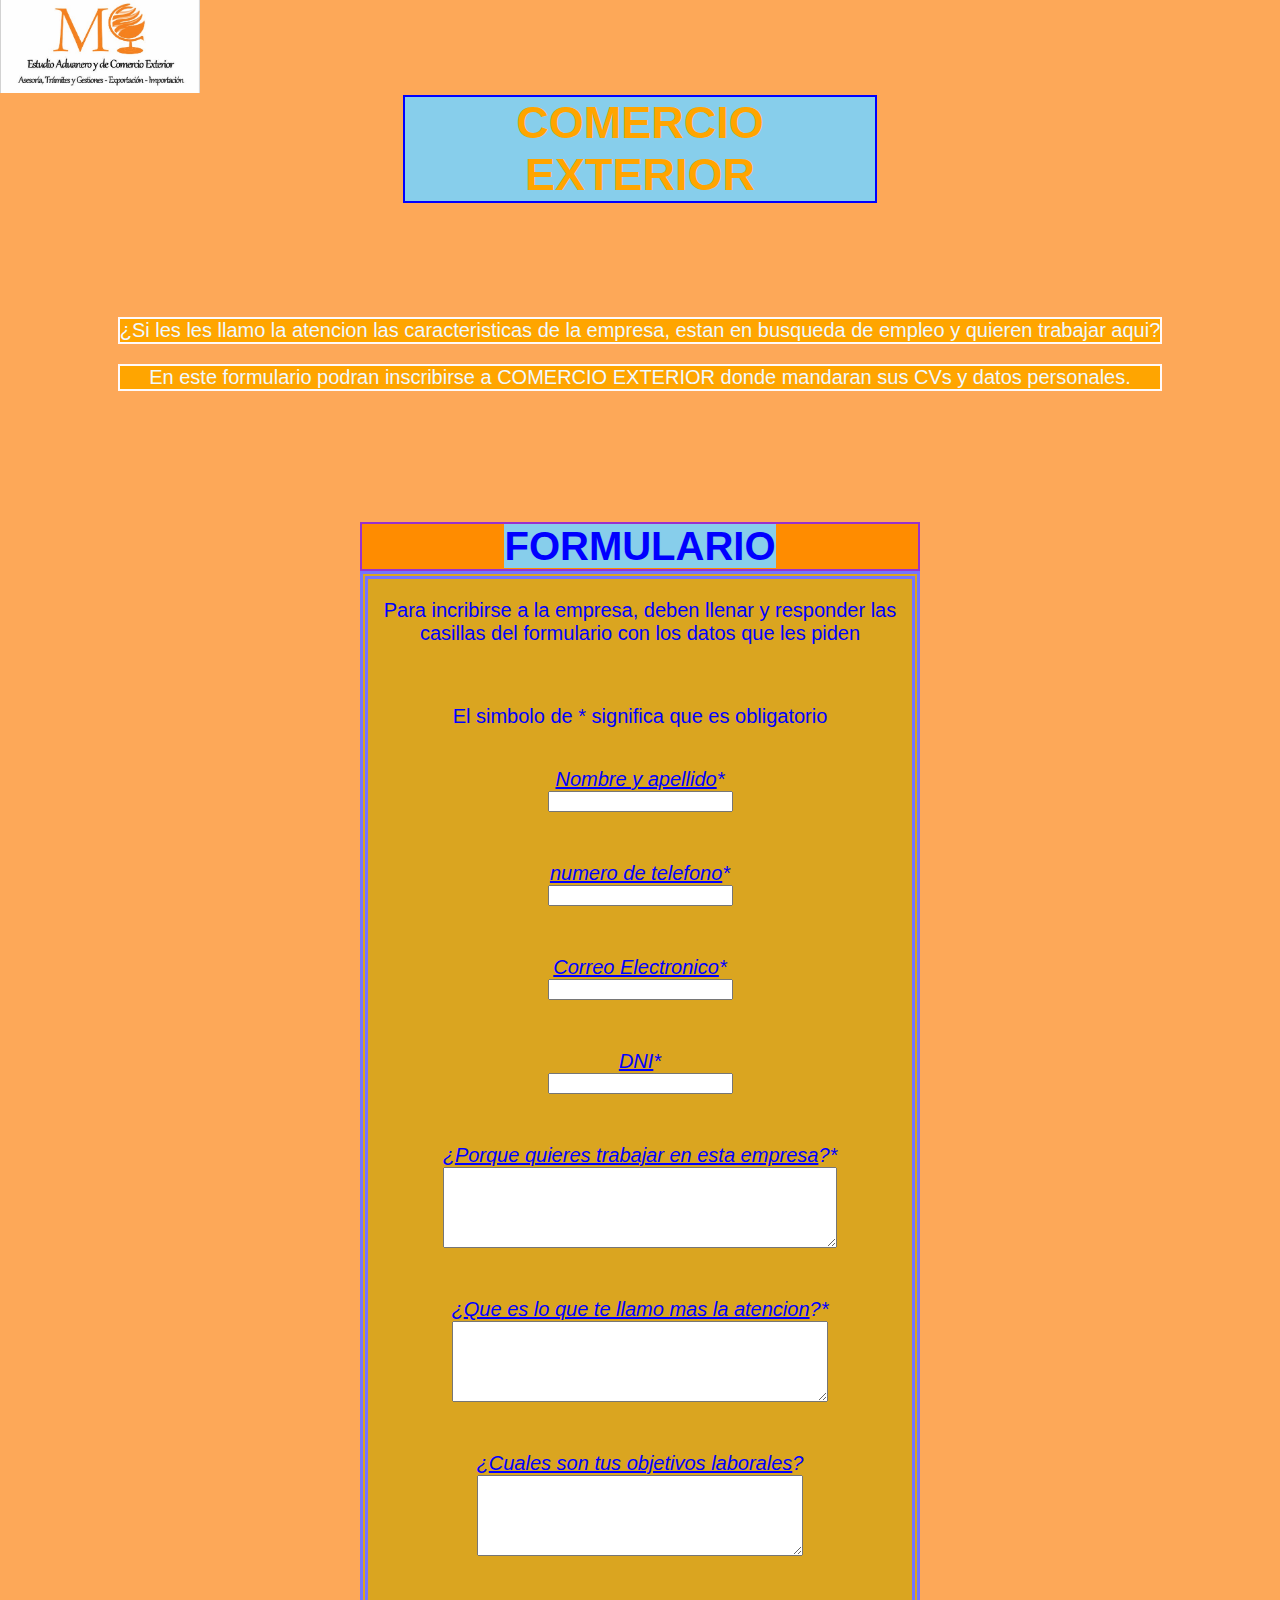
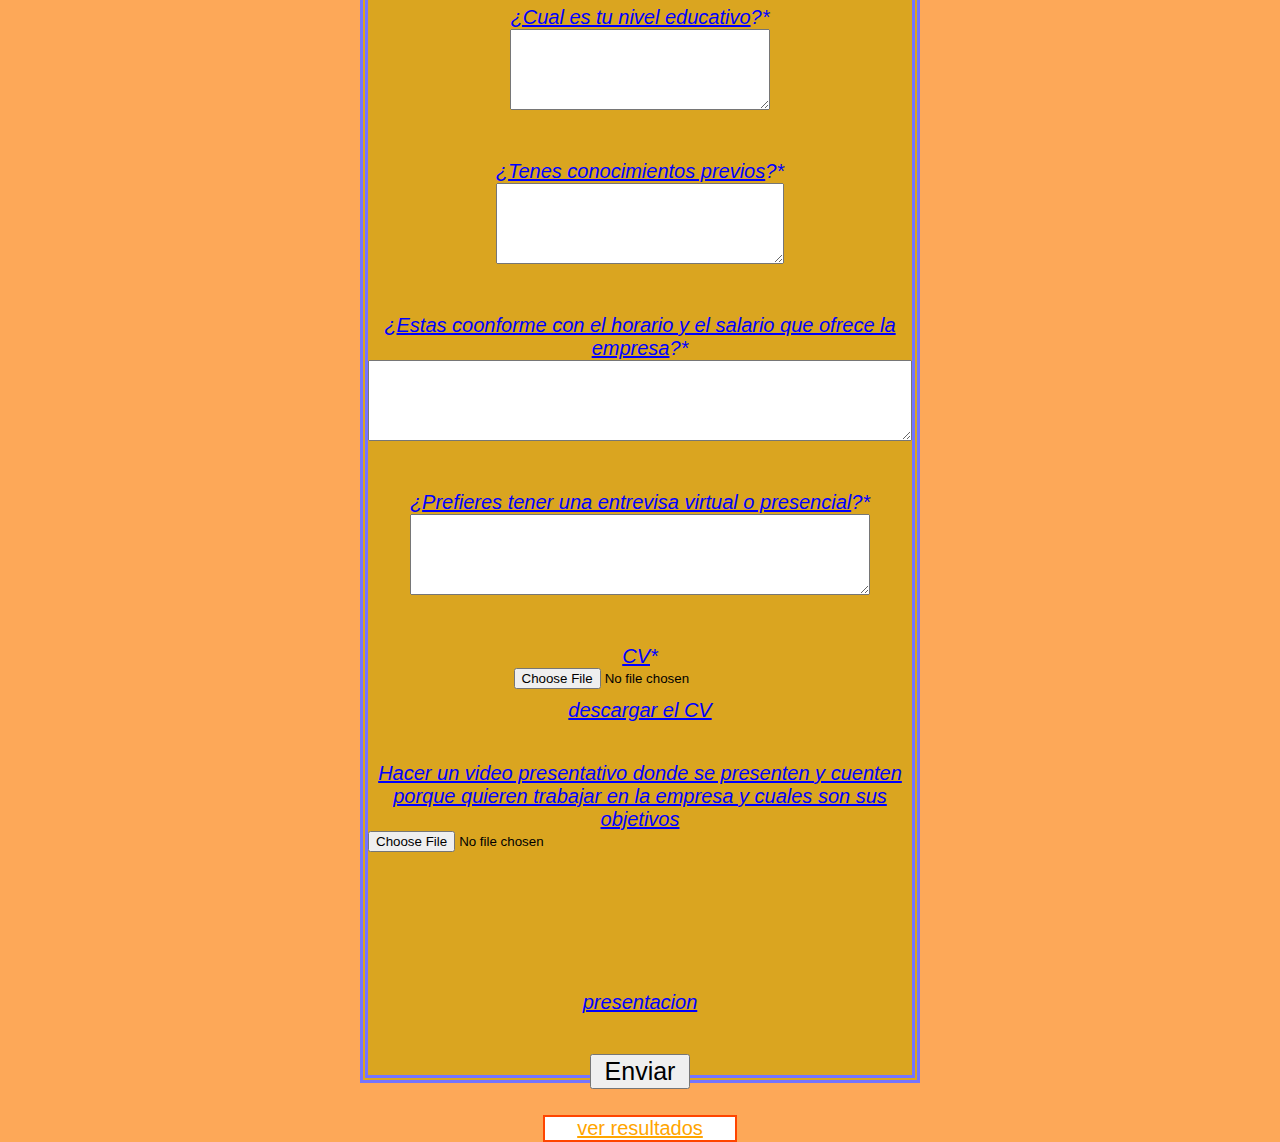
<file: formulario.html>
<!DOCTYPE html>
<html lang="en">
<head>
    <meta charset="UTF-8">
    <meta name="viewport" content="width=device-width, initial-scale=1.0">
    <title>Busqueda Laboral</title>
    <link rel="stylesheet" href="cuerpo.css">
</head>
<body>

    <div class="logo">
        <a href="./index.html" target="_blank">
         <img src="tarjeta.jpg" alt="imagen">
        </a>
    </div>

    <header>
        <h1>COMERCIO EXTERIOR</h1>
    </header>


    <main>
        <p>¿Si les les llamo la atencion las caracteristicas de la empresa, estan en busqueda de empleo y quieren trabajar aqui?</p>

        <p>En este formulario podran inscribirse a COMERCIO EXTERIOR donde mandaran sus CVs y datos personales.</p>
    </main>


 <div class="cuerpo">
        <h1 id="titulo"><mark>FORMULARIO</mark></h1>
        <form id="formulario-de-empleo" action="./recibido.html" target="_blank">

            <div id="busqueda-de-empleo">
                    <p>Para incribirse a la empresa, deben llenar y responder las casillas del formulario con los datos que les piden</p>

                    <p>El simbolo de * significa que es obligatorio</p>
          
                <div class="informacion" id="info-nombres">
                    <label for="nombre"><u>Nombre y apellido</u>*</label>
                    <input type="text" name="listado-de-nombres" id="primero" required>
                </div>

                <div class="informacion" id="info-telefono">
                    <label for="telefono"><u>numero de telefono</u>*</label>
                    <input type="number" name="listado-de-telefonos" id="segundo" required>
                </div>

                <div class="informacion" id="info-gmails">
                  <label for="gmail"><u>Correo Electronico</u>*</label>
                  <input type="email" name="listado-de-gmails" id="tercero" required>
                </div>

                <div class="informacion" id="info-documento">
                    <label for="documento"><u>DNI</u>*</label>
                    <input type="number" name="listado-de-documentos" id="cuarto" required>
                </div>

                <div class="pregunta" id="info-pregunta-1">
                    <label for="pregunta-1">¿<u>Porque quieres trabajar en esta empresa</u>?*</label>
                    <textarea name="listado-de-preguntas-1" id="quinto" rows="5" cols="25" required></textarea>
                </div>

                <div class="pregunta" id="info-pregunta-2">
                    <label for="pregunta-2">¿<u>Que es lo que te llamo mas la atencion</u>?*</label>
                    <textarea name="listado-de-preguntas-2" id="sexto" rows="5" cols="25" required></textarea>
                </div>

                <div class="pregunta" id="info-pregunta-3">
                    <label for="pregunta-3">¿<u>Cuales son tus objetivos laborales</u>?</label>
                    <textarea name="listado-de-preguntas-3" id="septimo" rows="5" cols="25" required></textarea>
                </div>

                <div class="pregunta" id="info-pregunta-4">
                    <label for="pregunta-4"><U>¿Cual es tu nivel educativo</u>?*</label>
                    <textarea name="listado-de-preguntas-4" id="octavo" rows="5" cols="25" required></textarea>
                </div>

                <div class="pregunta" id="info-pregunta-5">
                    <label for="pregunta-5">¿<u>Tenes conocimientos previos</u>?*</label>
                    <textarea name="listado-de-preguntas-5" id="noveno" rows="5" cols="25" required></textarea>
                </div>

                <div class="pregunta" id="info-pregunta-6">
                    <label for="pregunta-6">¿<u>Estas coonforme con el horario y el salario que ofrece la empresa</u>?*</label>
                    <textarea name="listado-de-preguntas-6" id="decimo" rows="5" cols="25" required></textarea>
                </div>

                <div class="pregunta" id="info-pregunta-7">
                    <label for="pregunta-7">¿<u>Prefieres tener una entrevisa virtual o presencial</u>?*</label>
                    <textarea name="listado-de-preguntas-7" id="onceavo" rows="5" cols="25" required></textarea>
                </div>

                <div class="informacion" id="info-cv">
                    <label for="curriculum"><u>CV</u>*</label>
                    <input type="file" id="curriculum" name="curriculum" accept="archive/*" required></input>
                    <code><u>descargar el CV</u></code>
                </div>

                <div class="informacion" id="info-video">
                    <label for="Video"><u>Hacer un video presentativo donde se presenten y cuenten porque quieren trabajar en la empresa y cuales son sus objetivos</u></label>
                    <input type="file" name="video" id="video" accept="video/*"></input>
                    <div id="videoPlayer"></div>
                    <code><u>presentacion</u></code>
                </div>

                <input onclick="informe(), archivosFormulario()" id="Enviar" type="submit" value="Enviar">
            </div>

        </form>

        <div id="formulario-recibido" class="mensaje"></div>
   </div>

   <a id="datos-de-envio" href="./recibido.html" target="_blank">ver resultados</a>

    <script src="script.js"></script>
</body>
</html>
</file>
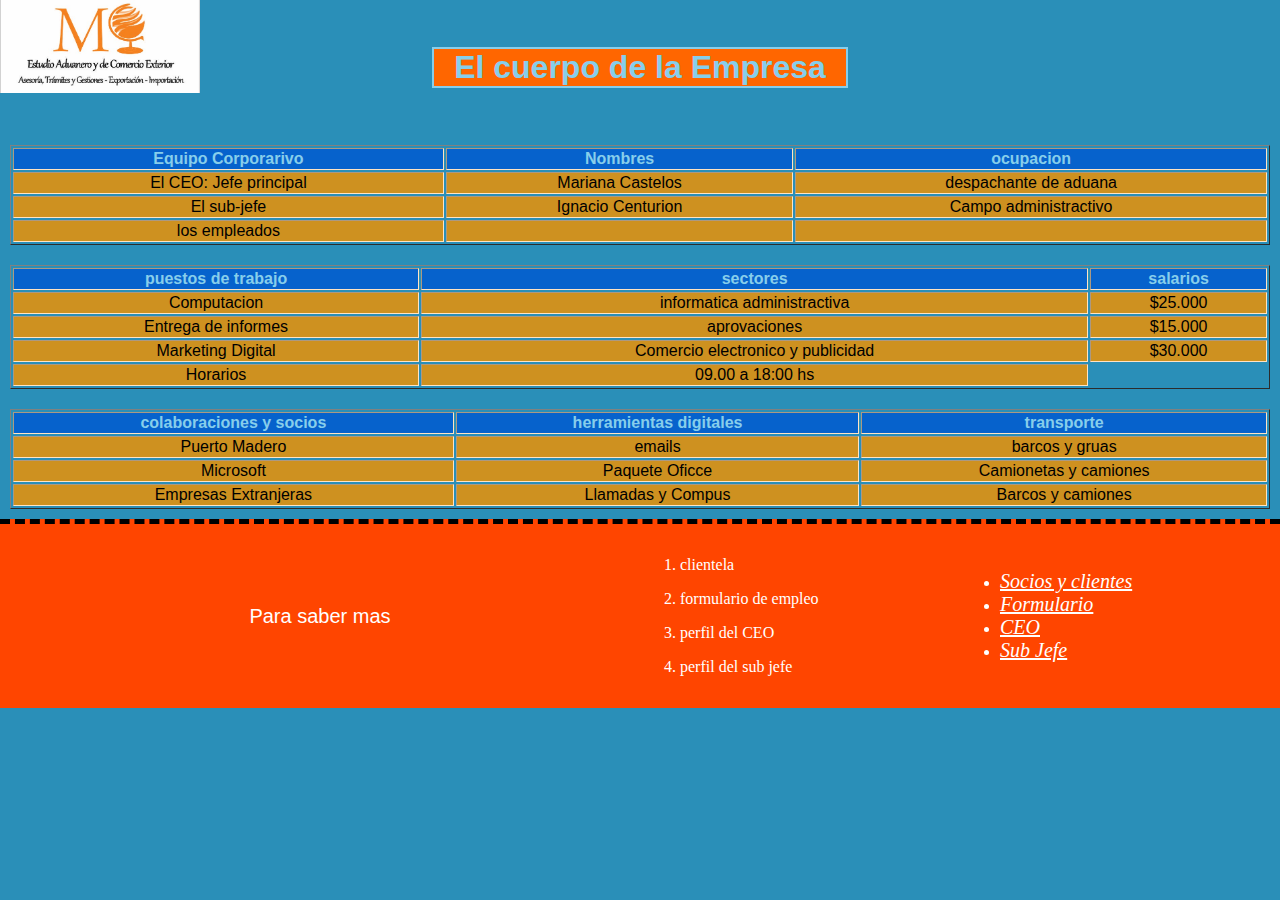
<file: personal.html>
<!DOCTYPE html>
<html lang="en">
<head>
    <meta charset="UTF-8">
    <meta name="viewport" content="width=device-width, initial-scale=1.0">
    <title>El Personal</title>
    <link rel="stylesheet" href="diseño.css">
</head>
<body>
    

    <div class="logo">
        <a href="./index.html" target="_blank">
         <img src="tarjeta.jpg" alt="imagen">
        </a>
    </div>
    
    
    <header>
        <h1>El cuerpo de la Empresa</h1>
    </header>


    <main>
        <table border="1">

            <thead>
                <tr>
                  <th>Equipo Corporarivo</th>
                  <th>Nombres</th>
                  <th>ocupacion</th>
                </tr>
            </thead>

            <tbody>
                <tr>
                  <td>El CEO: Jefe principal</td>
                  <td>Mariana Castelos</td>
                  <td>despachante de aduana</td>
                </tr>

            
                <tr>
                  <td>El sub-jefe</td>
                  <td>Ignacio Centurion</td>
                  <td>Campo administractivo</td>
                </tr>
            

            
                <tr>
                  <td>los empleados</td>
                  <td></td>
                  <td></td>
                </tr>
            </tbody>

        </table>


        <table border="1">

            <thead>
                <tr>  
                   <th>puestos de trabajo</th>
                   <th>sectores</th>
                   <th>salarios</th>
                </tr> 
            </thead>


            <tbody>
                <tr>
                   <td>Computacion</td>
                   <td>informatica administractiva</td>
                   <td>$25.000</td>
                </tr>


                <tr>
                    <td>Entrega de informes</td>
                    <td>aprovaciones</td>
                    <td>$15.000</td>
                </tr>


                <tr>
                    <td>Marketing Digital</td>
                    <td>Comercio electronico y publicidad</td>
                    <td>$30.000</td>
                </tr>


                <tr>
                    <td>Horarios</td>
                    <td>09.00 a 18:00 hs</td>
                </tr>
            </tbody>

        </table>


        <table border="1">

            <thead>
                <tr>
                    <th>colaboraciones y socios</th>
                    <th>herramientas digitales</th>
                    <th>transporte</th>
                </tr>
            </thead>


            <tbody>
                <tr>
                    <td>Puerto Madero</td>
                    <td>emails</td>
                    <td>barcos y gruas</td>
                </tr>


                <tr>
                    <td>Microsoft</td>
                    <td>Paquete Oficce</td>
                    <td>Camionetas y camiones</td>
                </tr>


                <tr>
                    <td>Empresas Extranjeras</td>
                    <td>Llamadas y Compus</td>
                    <td>Barcos y camiones</td>
                </tr>
            </tbody>

        </table>
        
        
        
        <footer>

            <p>Para saber mas</p>

            <ol>
                <li>
                    <p>clientela</p>
                </li>
                <li>
                    <p>formulario de empleo</p>
                </li>
                <li>
                    <p>perfil del CEO</p>
                </li>
                <li>
                    <p>perfil del sub jefe</p>
                </li>
            </ol>
                

            <address>
                <ul>
                    <li>
                      <a href="./clientes.html" target="_blank">Socios y clientes</a>
                    </li>
                    <li>
                      <a href="./formulario.html" target="_blank">Formulario</a>
                    </li>
                    <li>
                      <a href="https://www.linkedin.com/in/mariana-castelos.com" target="_blank">CEO</a>
                    </li>
                    <li>
                      <a href="https://www.linkedin.com/in/ignacio-centurión.com" target="_blank">Sub Jefe</a>
                    </li>
                </ul>
            </address>
        </footer>
    
    </main>
  
</body>
</html>
</file>
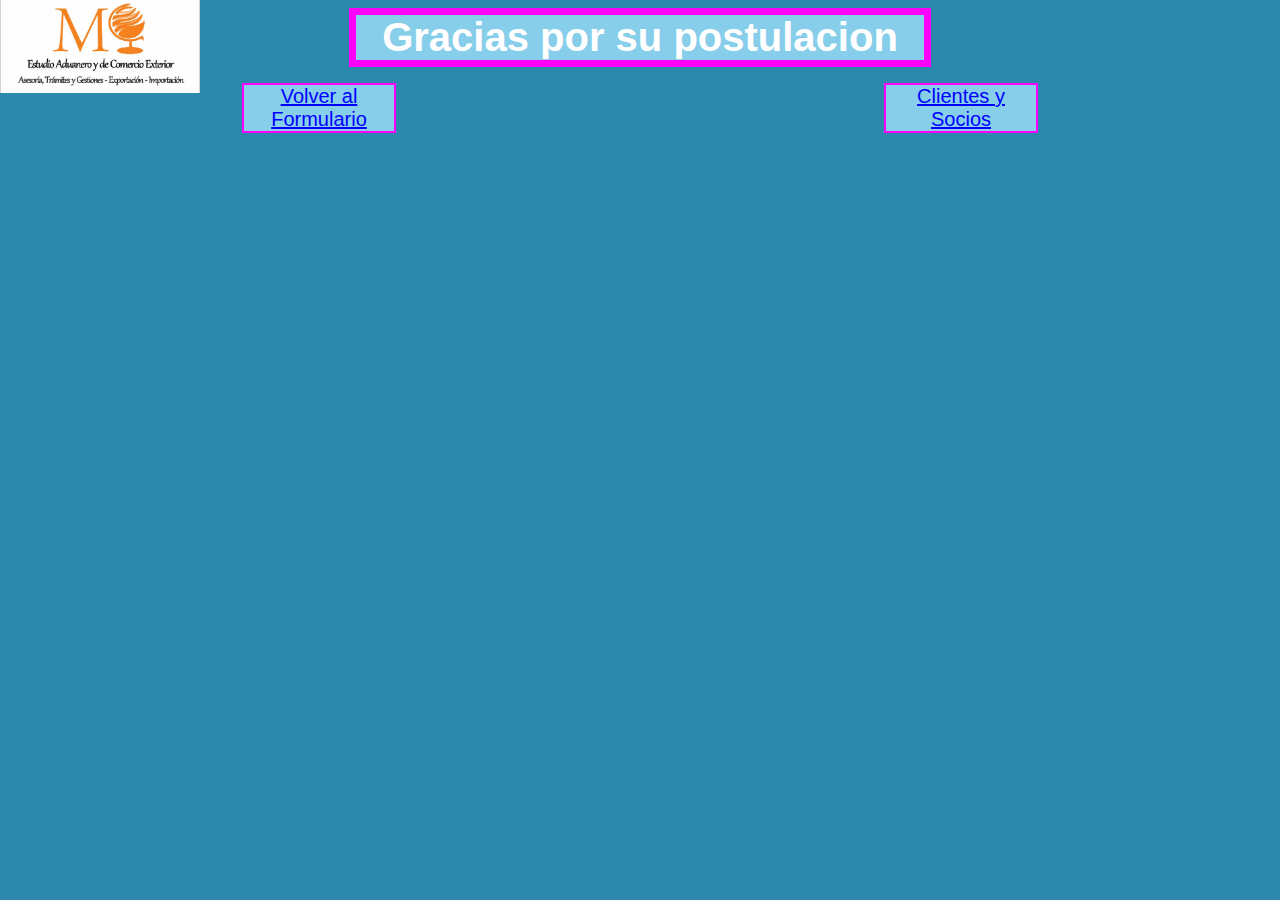
<file: recibido.html>
<!DOCTYPE html>
<html lang="en">
<head>
    <meta charset="UTF-8">
    <meta name="viewport" content="width=device-width, initial-scale=1.0">
    <title>agradecimiento</title>
    <link rel="stylesheet" href="gracias.css">
</head>
<body>

    <div class="logo">
        <a href="./index.html" target="_blank">
         <img src="tarjeta.jpg" alt="imagen">
        </a>
    </div>



    <h4>Gracias por su postulacion</h4>
    <ol id="info-del-candidato">
        
        <!--<li>
            <ul>
                <li>
                    nombre
                </li>

                <li>
                    telefono
                </li>

                <li>
                    gmail
                </li>
               
                <li>
                    documento
                </li>

                <li>
                    pregunta-1
                </li>

                <li>
                    pregunta-2
                </li>

                <li>
                    pregunta-3
                </li>

                <li>
                    pregunta-4
                </li>

                <li>
                    pregunta-5
                </li>

                <li>
                    pregunta-6
                </li>

                <li>
                    pregunta-7
                </li>

                <li>
                    curriculum
                </li>

                <li>
                    video
                </li>
            </ul>
        </li> -->

    </ol>


    <footer id="vuelta">

        <a id="inicio-1" href="./formulario.html" target="_blank">Volver al Formulario</a>
        
        <a id="inicio-2" href="./clientes.html" target="_blank">Clientes y Socios</a>
        
    </footer>


    <script src="postulantes.js"></script>
</body>
</html>
</file>
<file: estilos.css>
body{
    background-image: url(imagen.jpeg);
    background-size: cover;
    background-position: center;
    margin: 0;
    padding: 0;
}


.fondo{
    width: 80%;
    margin: 0;
    padding: 20px;
}


.logo{
    position: absolute;
    top: 0;
    left: 0;
}


.logo img{
    width: 200px;
    height: auto;
}

header{
    text-align: center;
    font-family: sans-serif;
    display: grid;
    color: rgb(8, 8, 160);
    border: 5px solid skyblue;
    width: 17em;
    height: -2em;
    background-color: orange;
    font-size: 100%;
    margin: 0 auto;
}


h2{
    text-align: center;
    font-family: sans-serif;
    display: grid;
    color: rgb(8, 8, 160);
    margin-bottom: 50%;
    background-color: orange;
    border: 5px solid skyblue;
    width: 30%;
    font-size: 19px;
    margin: 0 auto;
}


h4{
    text-align: center;
    font-family: sans-serif;
    display: grid;
    color: rgb(8, 8, 160);
    margin-bottom: 50%;
    background-color: orange;
    border: 5px solid skyblue;
    width: 45%;
    font-size: 19px;
    margin: 0 auto;
}



p{
    background-color: orange;
    color: white;
    text-align: center;
    display: grid;
    font-family: Arial, Helvetica, sans-serif;
    border: 2px double skyblue;
    box-sizing: border-box;
    font-size: 20px;
    margin-bottom: 5%;
    height: 75%;
    width: 75%;
    float: none;
    margin-left: auto;
    margin-right: auto;
}


#titulo-principal{
    animation: titulo 4s infinite;
}


@keyframes titulo{
    15%{
        transform: scale(2,4);
    }
}


#subtitulo-1{
    animation: movimiento 4s infinite ;
}


@keyframes movimiento{
    15%{
        transform: translatex(24px);
    }

    5%{
        background-color: skyblue;
        color: orange;
        border-color: orangered;
    }
}


#subtitulo-2{
    animation: estilo 4s infinite;
}


@keyframes estilo{
    15%{
        transform: translatex(24px);
    }

    5%{
        background-color: skyblue;
        color: orange;
        border-color: orangered;
    }
}



#subtitulo-3{
    animation: subida 4s;
}


@keyframes subida{
    0%{
        transform: translateY(0);
        opacity: 0;
    }

    50%{
        transform: translateY(-20px);
        opacity: 1;
    }

    100%{
        transform: translateY(-40px);
        opacity: 0;
    }
}


#carta{
    display: grid;
    grid-template-columns: repeat(1, 1fr);
    grid-gap: 50px;
    grid-auto-rows: repeat(2px, auto);
    height: 900px;
    max-width: 44%;
    grid-column: 1 / -1;
    grid-row: 1 / -1;
    background-color: beige;
    border: 10px solid rgb(207, 201, 201);
    margin: 0 auto;
    animation: bajada 4s;
}


@keyframes bajada{
    0%{
       opacity: 0;
       transform: translateY(-100%);
    }
    100%{
       opacity: 1;
       transform: translateY(0);
    }
}


#titulo{
    text-align: center;
    font-family:Georgia, 'Times New Roman', Times, serif;
}


#subtitulo{
    text-align: center;
    font-family:Georgia, 'Times New Roman', Times, serif;
}


#nombre{
    text-align: center;
    font-family:Georgia, 'Times New Roman', Times, serif;
}


#ocupacion{
    text-align: center;
    font-family:Georgia, 'Times New Roman', Times, serif;
}


#telefono{
    text-align: center;
    font-family:Georgia, 'Times New Roman', Times, serif;
}


#email{
    text-align: center;
    font-family:Georgia, 'Times New Roman', Times, serif;
}


#principal{
    display: grid;
    justify-items: center;
    width: 20%;
    height: 20%;
}


#enlaces{
    display: flex;
    grid-template-columns: repeat(3, 1fr);
    gap: 20px;
    margin: 0 auto;
}


#puestos-de-trabajo{
    background-color: darkorange;
    border: 2px solid rgb(241, 189, 92);
    box-sizing: border-box;
    text-align: center;
    font-family: Arial, Helvetica, sans-serif;
    color: white;
    display:grid;
    justify-items: center;
    align-items: center;
    gap: 10px;
    font-size: 20px;
    margin-bottom: 1%;
    height: 85%;
    width: 45%;
}


#socios-comerciales{
    background-color: darkorange;
    border: 2px solid rgb(241, 189, 92);
    box-sizing: border-box;
    text-align: center;
    font-family: Arial, Helvetica, sans-serif;
    color: white;
    display:flex;
    justify-items: center;
    justify-content: center;
    gap: 10px;
    font-size: 20px;
    margin-bottom: 1%;
    height: 85%;
    width: 45%;
}


#formulario{
    background-color: darkorange;
    border: 2px solid rgb(241, 189, 92);
    box-sizing: border-box;
    text-align: center;
    font-family: Arial, Helvetica, sans-serif;
    color: white;
    display:flex;
    justify-items: center;
    justify-content: center;
    gap: 10px;
    font-size: 20px;
    margin-bottom: 1%;
    height: 85%;
    width: 45%;
}
</file>
<file: paises.css>
body{
    background-color: skyblue;
}


header{
    display: flex;
    justify-content: center;
    align-items: center;
    width: 99%;
    height: 5%;
}


header h1{
    text-align: center;
    color: blue;
    border: 4px dashed rgb(54, 54, 255);
    box-sizing: border-box;
    background-color: orange;
    font-family: Arial, Helvetica, sans-serif;
    width: 35em;
    height: -3em;
}


svg{
    height: 100%;
    width: 100%;
}


path{
    fill: white;
    stroke: black;
    stroke-width: 0.2;
}


a path:hover{
    fill: blue;
    stroke: purple;
    stroke-width: 1.4;
}



path:hover{
    fill: darkcyan;
    stroke: darkorange;
    stroke-width: 1.4;
}


.arriba:hover{
    animation: subida 2s;
}


@keyframes subida {
    50%{
        transform: scale(1,5);

        transform: translate(50px,-10px);
    }
}


.abajo:hover{
    animation: bajada 2s;
}


@keyframes bajada {
    50%{
        transform: scale(1,5);

        transform: translate(-50px,10px);
    }
}


#paginas{
    display: flex;
    grid-template-columns: repeat(2, 1fr);
    justify-content: center;
    align-items: center;
    flex-wrap: wrap;
    height: 50vh;
    gap: 20px;
    margin: 0 auto;
}


#enlaces{
    display: flex;
    grid-template-columns: repeat(2, 1fr);
    gap: 20px;
    margin: 0 auto;
}


iframe{
    width: 500px;
    height: 300px;
    border: 5px solid darkgray;
    border-radius: 20px;
}


#pagina-1{
    width: 300px;
}


#pagina-2{
    width: 300px;
}


#pagina-3{
    background-color: darkorange;
    border: 2px solid rgb(241, 189, 92);
    text-align: center;
    font-family: Arial, Helvetica, sans-serif;
    color: white;
    font-size: 20px;
    width: 160px;
    margin: 0 auto;
}

#pagina-4{
    background-color: darkorange;
    border: 2px solid rgb(241, 189, 92);
    text-align: center;
    font-family: Arial, Helvetica, sans-serif;
    color: white;
    font-size: 20px;
    width: 160px;
    margin: 0 auto;
}
</file>
<file: cuerpo.css>
body{
    background-color: rgb(253, 168, 88);
    display: grid;
    justify-content: center;
    margin: 0;
    padding: 0;
}


.logo{
    position: absolute;
    top: 0;
    left: 0;
}


.logo img{
    width: 200px;
    height: auto;
}


#cuerpo{
    position: relative;
    height: 100vh;
}


#titulo{
    background-color: darkorange;
    text-align: center;
    font-family: Arial, Helvetica, sans-serif;
    box-sizing: border-box;
    border: 2px solid darkorchid;
    font-size: 40px;
    margin-bottom: 15%;
    width: 14em;
    height: -3em;
    margin: 0 auto;
}


header{
    display: flex;
    justify-content: center;
    align-items: center;
    height: 33vh;
}



header h1{
    text-align: center;
    font-family: Arial, Helvetica, sans-serif;
    font-size: 45px;
    margin-bottom: 5px;
    height: -3%;
    width: 45%;
    color: orange;
    border: 2px solid blue;
    background-color: skyblue;
    border-width: 2px;
    margin: 0 auto;
}


main{
    height: 25vh;
}



main p{
    font-size: 20px;
    text-align: center;
    font-family: Arial, Helvetica, sans-serif;
    background-color: orange;
    box-sizing: border-box;
    border:  2px solid snow;
    color: aliceblue;
}


#busqueda-de-empleo{
    display: grid;
    gap: 20px;
    margin: 0 auto;
}


p{
    text-align: center;
    font-size: 20px;
    font-family: Arial, Helvetica, sans-serif;
    color: blue;
}


label{
    font-family: 'Franklin Gothic Medium', 'Arial Narrow', Arial, sans-serif;
    color: blue;
    font-size: 20px;
    font-style: oblique;
}


.informacion{
    display: grid;
    justify-content: center;
    margin-bottom: 20px;
}


.pregunta{
    display: grid;
    justify-content: center;
    margin-bottom: 20px;
}


#pregunta-1-7{
    min-width: 150px;
    max-width: 200px;
    min-height: 150px;
    max-height: 200px;
}


#video{
    min-width: 150px;
    max-width: 200px;
    min-height: 150px;
    max-height: 200px; 
}


mark{
    background-color: skyblue;
    color: blue;
}

#formulario-de-empleo{
    background-color: goldenrod;
    text-align: center;
    border: 8px double rgb(116, 116, 255);
    display: grid;
    justify-items: center;
    margin: 0 auto;
    width: 34em;
    height: 131em;
    font-family: Georgia, 'Times New Roman', Times, serif;
}


input, textarea{
    margin-bottom: 10px;
}


#Enviar{
    margin-top: 15px;
    font-size: 25px;
    width: 100px;
    margin: 0 auto;
}


code{
    font-family: 'Franklin Gothic Medium', 'Arial Narrow', Arial, sans-serif;
    color: blue;
    font-size: 20px;
    font-style: oblique;
}


u{
    font-family: 'Franklin Gothic Medium', 'Arial Narrow', Arial, sans-serif;
    color: blue;
    font-style: oblique;
}


#datos-de-envio{
    background-color: white;
    text-align: center;
    font-size: 20px;
    width: 190px;
    color: orange;
    font-family: Arial, Helvetica, sans-serif;
    border: 2px solid orangered;
    margin: 0 auto;
}


.mensaje{
    padding: 10px; 
    margin-top: 10px;
    border: 1px solid transparent;
}


.success{
    color: green;
    border-color: green;
}


.error{
    color: red;
    border-color: red;
}
</file>
<file: diseño.css>
body{
    background-color: rgb(42, 143, 184);
    color: skyblue;
    display: grid;
    margin: 0;
    padding: 0;
}


.logo{
    position: absolute;
    top: 0;
    left: 0;
}


.logo img{
    width: 200px;
    height: auto;
}


thead{
    background-color: rgb(6, 98, 204);
    height: 15%;
}


header{
    display: flex;
    justify-content: center;
    align-items: center;
    height: 15vh;
}


header>h1{
    text-align: center;
    font-family: Arial, Helvetica, sans-serif;
    box-sizing: border-box;
    border: 2px solid skyblue;
    background-color: rgb(255, 102, 0);
    width: 13em;
}


tr th{
    border-color: bisque;
    color: skyblue;
}


tr{
    color: black;
}


thead>tr>th{
    text-align: center;
    font-family: Arial, Helvetica, sans-serif;
}


main{
    background-color: rgb(42, 143, 184);
    display: grid;
}


main>table{
    font-size: medium;
}


tbody>tr{
    border-color: bisque;
}


table{
    margin: 10px;
}

tr td{
    text-align: center;
    font-family: 'Lucida Sans', 'Lucida Sans Regular', 'Lucida Grande', 'Lucida Sans Unicode', Geneva, Verdana, sans-serif;
    background-color: rgb(206, 145, 32);
}


footer{
    background-color: orangered;
    color: white;
    position: static;
    bottom: 0;


    display: grid;
    align-items: center;
    grid-template-columns: repeat(3, 1fr);
    border-top: 5px dashed black;

}



footer>li{
    text-align: center;
    font-family: Arial, Helvetica, sans-serif;
    color: whitesmoke;
}


footer>p{
    text-align: center;
    font-size: 20px;
    font-family: Arial, Helvetica, sans-serif;
    width: 50vw;
}


footer>ul{
    margin-right: 10px;
}

a{
    color: white;
    font-size: 20px;
    margin-bottom: 5%;
    height: 2%;
    width: 16%;
}
</file>
<file: gracias.css>
body{
    background-color: rgb(44, 137, 173);  
}


.logo{
    position: absolute;
    top: 0;
    left: 0;
}


.logo img{
    width: 200px;
    height: auto;
}


h4{
    background-color: skyblue;
    text-align: center;
    color: white;
    font-family: Arial, Helvetica, sans-serif;
    box-sizing: border-box;
    border: 7px solid fuchsia;
    font-size: 40px;
    margin-bottom: 15%;
    height: 95%;
    width: 46%;
    margin: 0 auto;
    animation: aparicion 4s;
}


@keyframes aparicion{
   0%{
      opacity: 0;
      transform: translateY(-100%);
   }
   100%{
      opacity: 1;
      transform: translateY(0);
   }
}


.candidato{
    background-color: darkorange;
    color: whitesmoke;
    border: 5px solid powderblue;
    width: 20%;
    margin-bottom: 15px;
    margin: 0 auto;
}


#vuelta{
    display: flex;
    grid-template-columns: repeat(2, 1fr);
    gap: 20px;
    margin: 0 auto;
}


#inicio-1{
    background-color: skyblue;
    text-align: center;
    font-size: 20px;
    width: 150px;
    color: blue;
    font-family: Arial, Helvetica, sans-serif;
    border: 2px solid fuchsia;
    margin: 0 auto;
}


#inicio-2{
    background-color: skyblue;
    text-align: center;
    font-size: 20px;
    width: 150px;
    color: blue;
    font-family: Arial, Helvetica, sans-serif;
    border: 2px solid fuchsia;
    margin: 0 auto;
}
</file>
